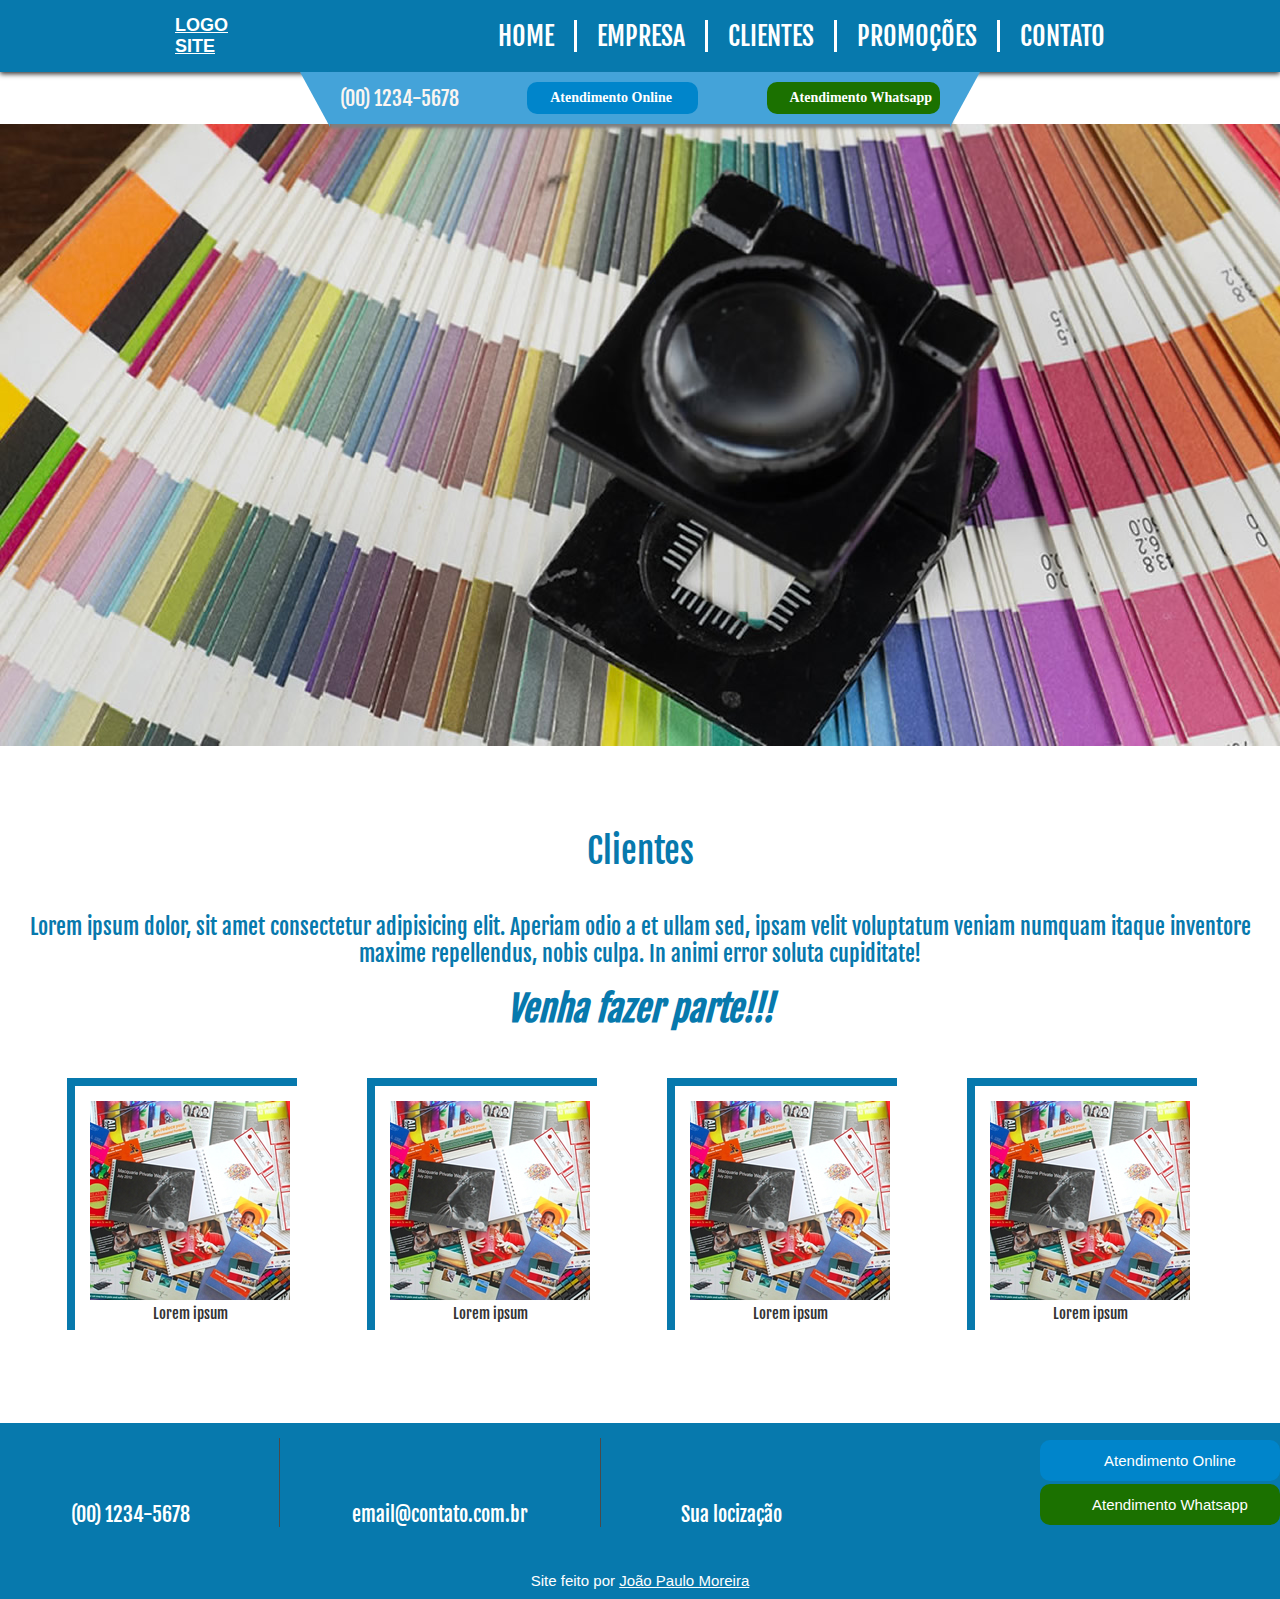
<file: clientes.html>
<!DOCTYPE html>
<html xmlns="http://www.w3.org/1999/xhtml">

<head>
    <meta http-equiv="Content-Type" content="text/html; charset=utf-8" />
    <title>index</title>
    <link href='favicon.png' rel='shortcut icon' type='image/x-icon' />
    <meta name="viewport" content="width=device-width, initial-scale=1.0" />
    <link rel="stylesheet" type="text/css" href="style.css" />
    <link href="https://fonts.googleapis.com/css?family=Fjalla+One" rel="stylesheet">
</head>

<body>

    <div class="topo-total">

        <div class="topo">

            <div class="logo"><a href="" title="">LOGO <br> SITE</a></div>
            <!-- Logo -->

            <div class="menu-total">

                <div class="menu-resp"></div>
                <!-- Menu Resp -->

                <div class="menu">

                    <ul>
                        <li><a href="index.html" title="" data-text="HOME">HOME</a></li>
                        <li><a href="empresa.html" title="" data-text="EMPRESA">EMPRESA</a></li>
                        <li><a href="clientes.html" title="" data-text="CLIENTES">CLIENTES</a></li>
                        <li><a href="promocoes.html" title="" data-text="PROMOÇÕES">PROMOÇÕES</a></li>
                        <li><a href="contato.html" title="" data-text="CONTATO">CONTATO</a></li>
                    </ul>

                </div>
                <!-- Menu -->

            </div>
            <!-- menu Total -->

        </div>
        <!-- Topo -->

    </div>
    
    <!-- Topo Total -->
<div class="linha-contato">
    <div class="linha">
        <a href=""><div class="item telefone"> (00) 1234-5678</div></a>
        <a href=""><div class="item chat">Atendimento Online</div></a>
        <a href=""><div class="item whats">Atendimento Whatsapp</div></a>
    </div>
</div>

<div id="wowslider-container1">
	<div class="ws_images">
		<ul>
			<li><img src="images/1.jpg" alt="1" title="1" id="wows1_0" /></li>
		</ul>
	</div>
	<div class="ws_shadow"></div>
</div>

<!--cabecalho-->


<div class="clientes-total">
    
    <div class="titulo-page">
        <h1>Clientes</h1>
        
        <h2>Lorem ipsum dolor, sit amet consectetur adipisicing elit. Aperiam odio a et ullam sed, ipsam velit voluptatum veniam numquam itaque inventore maxime repellendus, nobis culpa. In animi error soluta cupiditate!</h2>
        
        <h2>Venha fazer parte!!!</h2>
    </div>
    
    <div class="clientes-conteudo">
        
        <div class="clientes">
            
            <div class="item-cliente">
                <img src="images/box-01.jpg" alt="" title="">
                <p>Lorem ipsum</p>
            </div>
            
            <div class="item-cliente">
                <img src="images/box-01.jpg" alt="" title="">
                <p>Lorem ipsum</p>
            </div>
            
            <div class="item-cliente">
                <img src="images/box-01.jpg" alt="" title="">
                <p>Lorem ipsum</p>
            </div>
            
            <div class="item-cliente">
                <img src="images/box-01.jpg" alt="" title="">
                <p>Lorem ipsum</p>
            </div>
            
        </div>
        
    </div>    
    
</div>


<!--rodape-->
<div class="rodape-total">

    <div class="rodape">

        <div class="conteudo-rodape">

            <div class="texto-rodape">
                <i class="fas fa-phone-volume"></i><br>
                <span>(00) 1234-5678</span>
            </div>
            <!-- Texto Rodape -->
            <div class="texto-rodape">
                <i class="far fa-envelope"></i><br>
                <span>email@contato.com.br</span>
            </div>
            <!-- Texto Rodape -->
            <div class="texto-rodape endereco">
               <i class="fas fa-map-marker-alt"></i><br>
                <p>Sua locização </p>
            </div>
            <!-- Texto Rodape -->
            <div class="texto-rodape contatos">
    <a href=""><div class="item chat">Atendimento Online</div></a>
    <a href=""><div class="item whats">Atendimento Whatsapp</div></a>
            </div>
            <!-- Texto Rodape -->


           

        </div>
        <!-- conteudo rodape -->


    </div>
    <!-- Rodape -->
    <div class="rodape-fim">
        <p>Site feito por <a href="#">João Paulo Moreira</a></p>
    </div>
    <div class="faixa-rodape" style="display: none;">
    </div>
</div>
<!-- Rodape Total -->
</body>

</html>
</file>
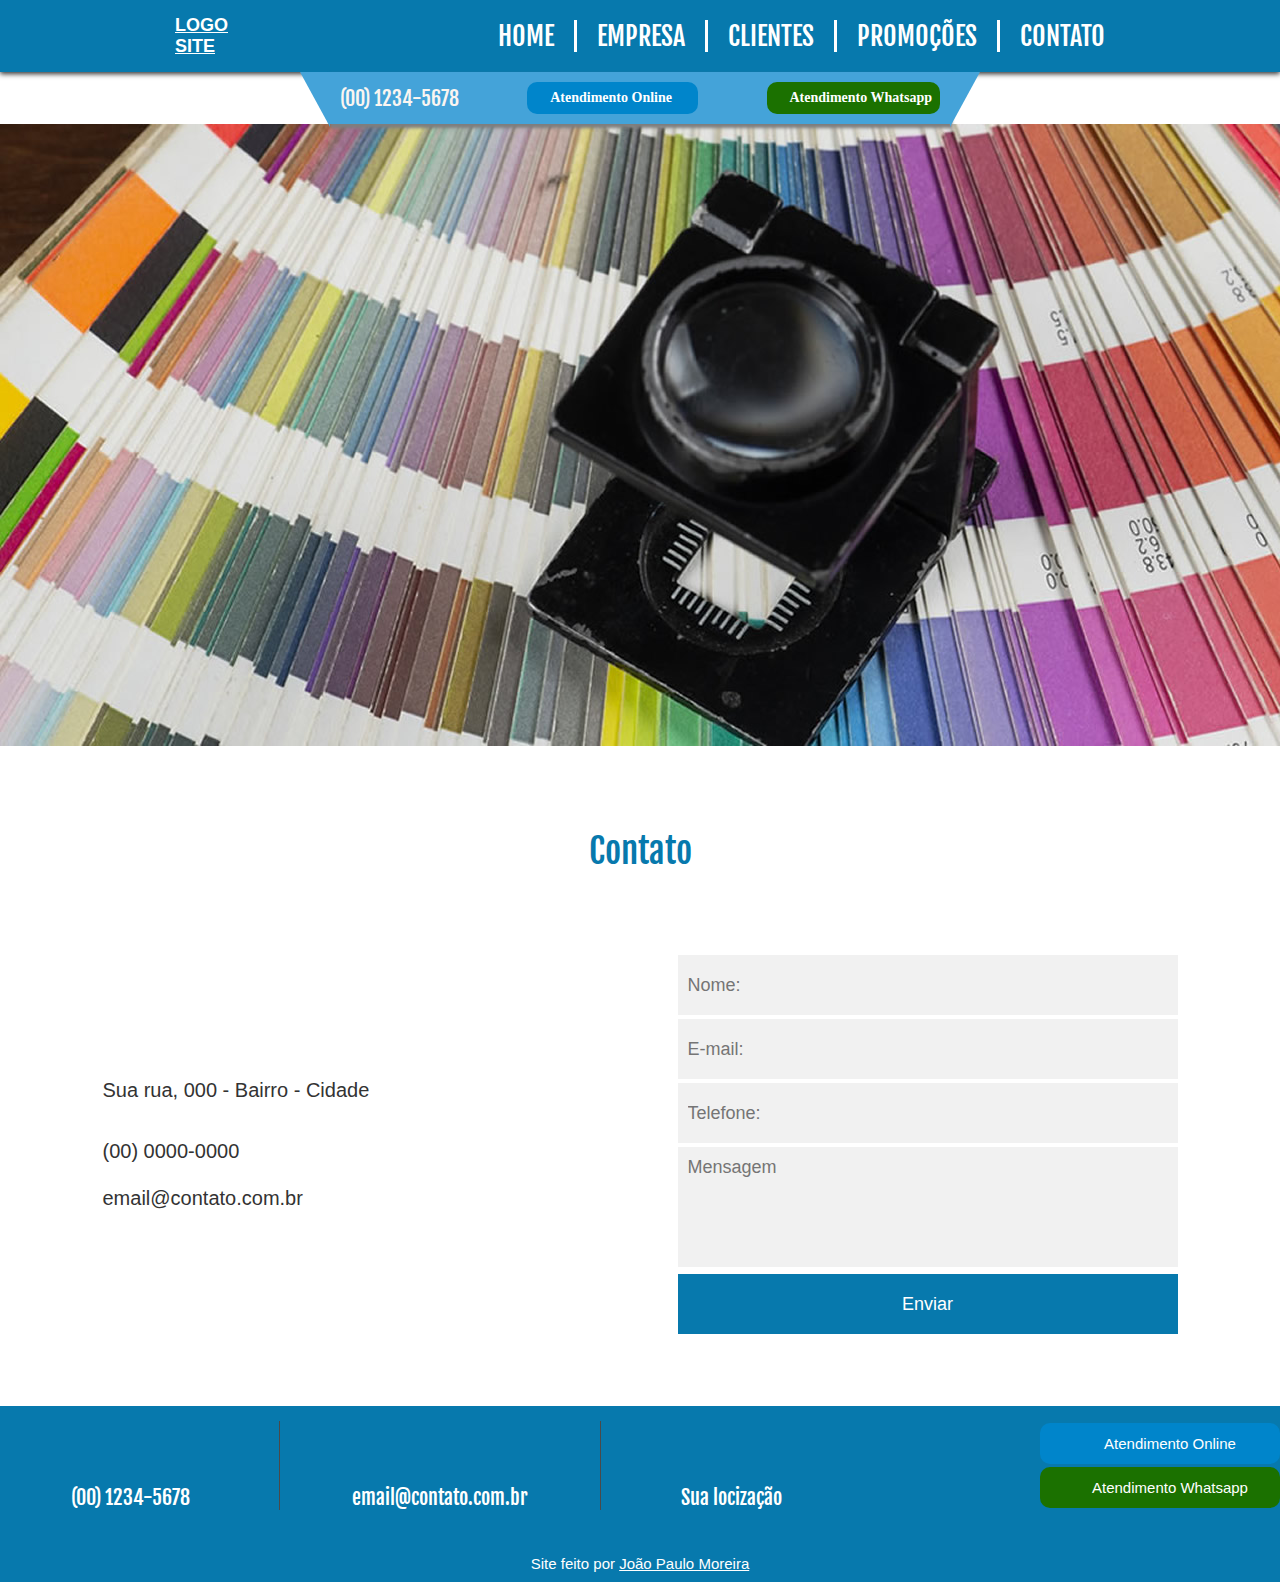
<file: contato.html>
<!DOCTYPE html>
<html xmlns="http://www.w3.org/1999/xhtml">

<head>
    <meta http-equiv="Content-Type" content="text/html; charset=utf-8" />
    <title>index</title>
    <link href='favicon.png' rel='shortcut icon' type='image/x-icon' />
    <meta name="viewport" content="width=device-width, initial-scale=1.0" />
    <link rel="stylesheet" type="text/css" href="style.css" />
    <link href="https://fonts.googleapis.com/css?family=Fjalla+One" rel="stylesheet">
</head>

<body>

    <div class="topo-total">

        <div class="topo">

            <div class="logo"><a href="" title="">LOGO <br> SITE</a></div>
            <!-- Logo -->

            <div class="menu-total">

                <div class="menu-resp"></div>
                <!-- Menu Resp -->

                <div class="menu">

                    <ul>
                        <li><a href="index.html" title="" data-text="HOME">HOME</a></li>
                        <li><a href="empresa.html" title="" data-text="EMPRESA">EMPRESA</a></li>
                        <li><a href="clientes.html" title="" data-text="CLIENTES">CLIENTES</a></li>
                        <li><a href="promocoes.html" title="" data-text="PROMOÇÕES">PROMOÇÕES</a></li>
                        <li><a href="contato.html" title="" data-text="CONTATO">CONTATO</a></li>
                    </ul>

                </div>
                <!-- Menu -->

            </div>
            <!-- menu Total -->

        </div>
        <!-- Topo -->

    </div>
    
    <!-- Topo Total -->
<div class="linha-contato">
    <div class="linha">
        <a href=""><div class="item telefone"> (00) 1234-5678</div></a>
        <a href=""><div class="item chat">Atendimento Online</div></a>
        <a href=""><div class="item whats">Atendimento Whatsapp</div></a>
    </div>
</div>

<div id="wowslider-container1">
	<div class="ws_images">
		<ul>
			<li><img src="images/1.jpg" alt="1" title="1" id="wows1_0" /></li>
		</ul>
	</div>
	<div class="ws_shadow"></div>
</div>

<!--cabecalho-->

<div class="titulo-page">
    <h1>Contato</h1>
</div>

<div class="contato-total">
   
    <div class="infos-contato">
        <div class="item-contato">
            Sua rua, 000 - Bairro - Cidade
        </div>
        <div class="item-contato">
            <i class="fas fa-phone"></i> (00) 0000-0000
        </div>
        <div class="item-contato">
            email@contato.com.br
        </div>
    </div>
    
    <div class="form-contato">
        <form action="pw-form.php" method="post">
            <input type="text" placeholder="Nome: " name="">
            <input type="text" placeholder="E-mail: " name="">
            <input type="text" placeholder="Telefone: " name="">
            <textarea name="" id="" placeholder="Mensagem"></textarea>
            <input type="submit" class="" value="Enviar">
        </form>
    </div>
    
</div>

<!--rodape-->

    <div class="rodape-total">

        <div class="rodape">

            <div class="conteudo-rodape">

                <div class="texto-rodape">
                    <i class="fas fa-phone-volume"></i><br>
                    <span>(00) 1234-5678</span>
                </div>
                <!-- Texto Rodape -->
                <div class="texto-rodape">
                    <i class="far fa-envelope"></i><br>
                    <span>email@contato.com.br</span>
                </div>
                <!-- Texto Rodape -->
                <div class="texto-rodape endereco">
                   <i class="fas fa-map-marker-alt"></i><br>
                    <p>Sua locização </p>
                </div>
                <!-- Texto Rodape -->
                <div class="texto-rodape contatos">
        <a href=""><div class="item chat">Atendimento Online</div></a>
        <a href=""><div class="item whats">Atendimento Whatsapp</div></a>
                </div>
                <!-- Texto Rodape -->


               

            </div>
            <!-- conteudo rodape -->


        </div>
        <!-- Rodape -->
        <div class="rodape-fim">
            <p>Site feito por <a href="#">João Paulo Moreira</a></p>
        </div>
        <div class="faixa-rodape" style="display: none;">
        </div>
    </div>
    <!-- Rodape Total -->
</body>

</html>
</file>
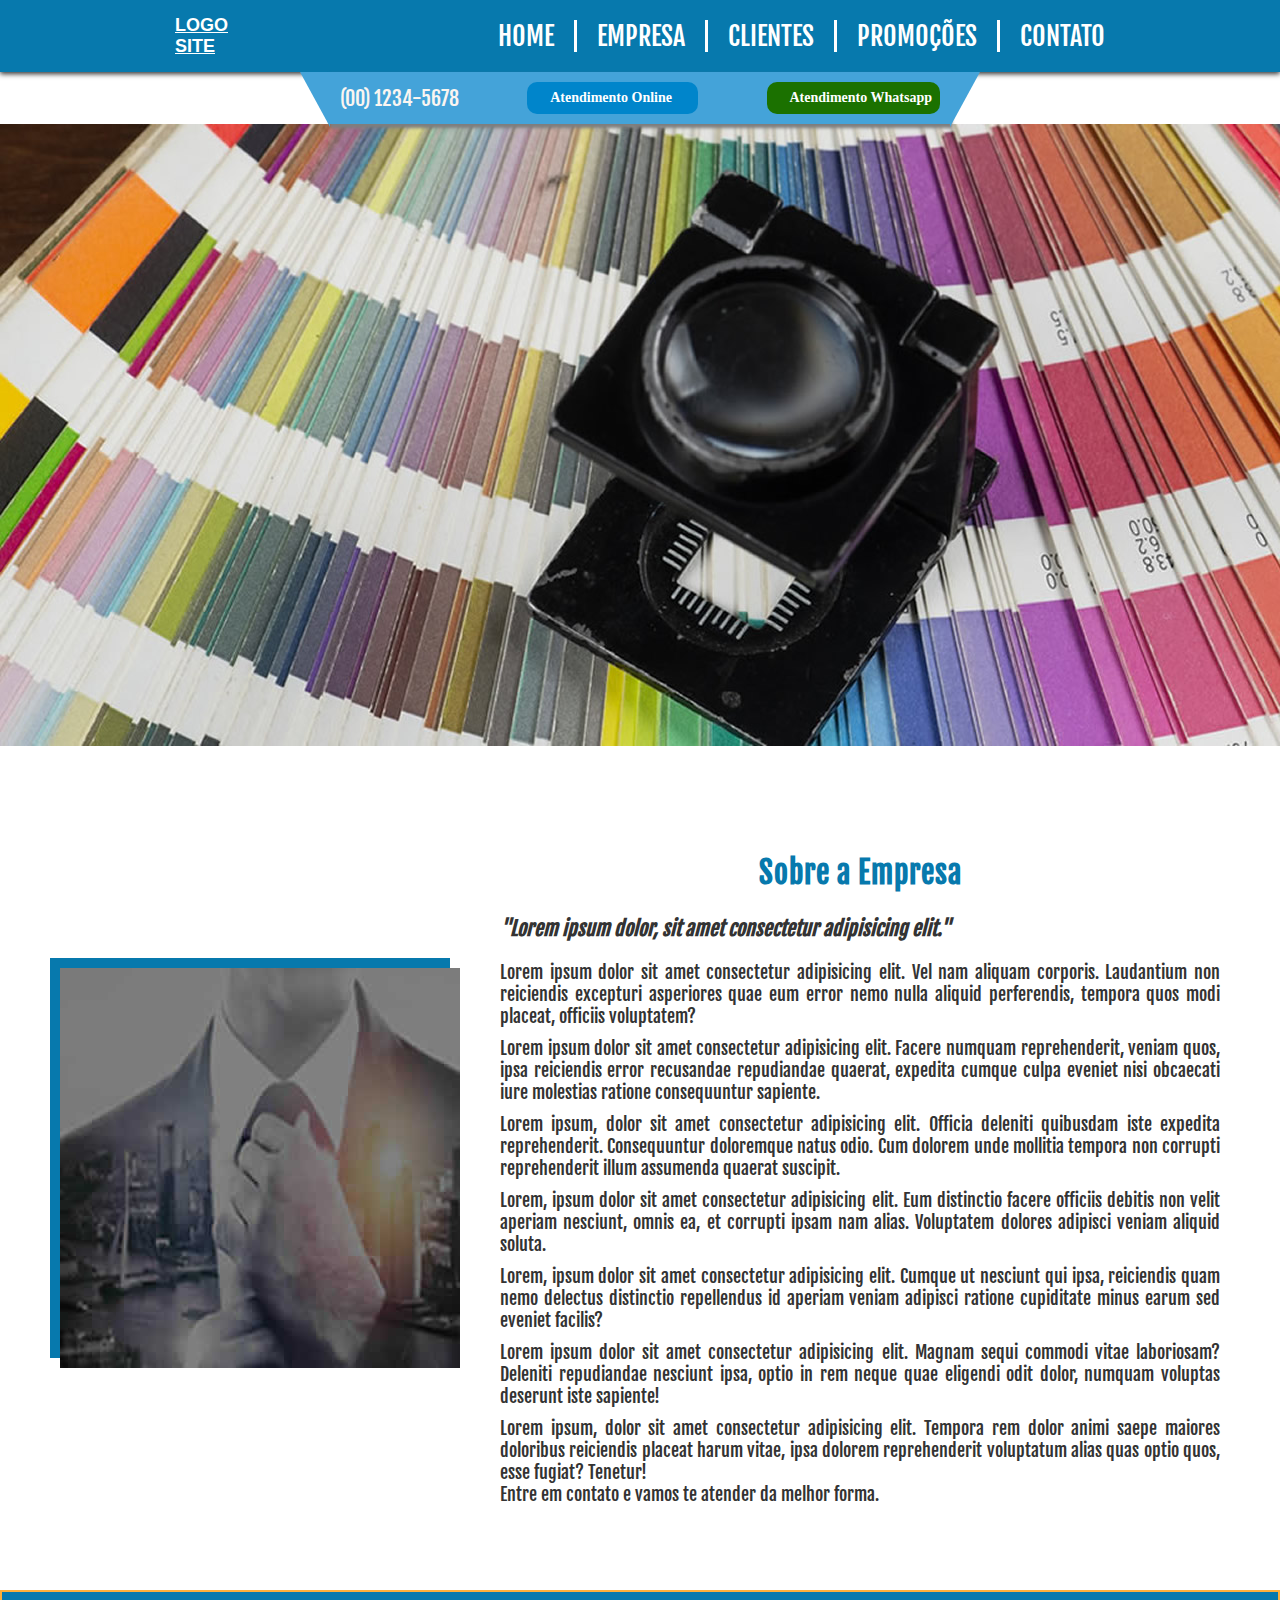
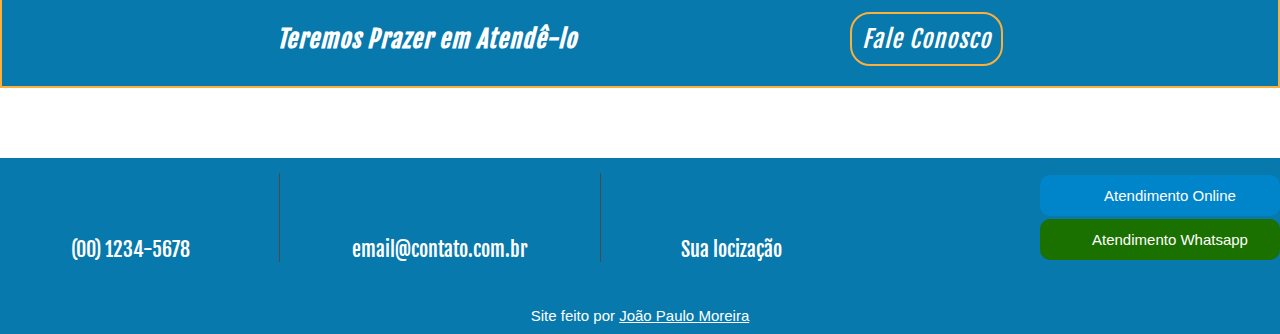
<file: empresa.html>
<!DOCTYPE html>
<html xmlns="http://www.w3.org/1999/xhtml">

<head>
    <meta http-equiv="Content-Type" content="text/html; charset=utf-8" />
    <title>index</title>
    <link href='favicon.png' rel='shortcut icon' type='image/x-icon' />
    <meta name="viewport" content="width=device-width, initial-scale=1.0" />
    <link rel="stylesheet" type="text/css" href="style.css" />
    <link href="https://fonts.googleapis.com/css?family=Fjalla+One" rel="stylesheet">
</head>

<body>

    <div class="topo-total">

        <div class="topo">

            <div class="logo"><a href="" title="">LOGO <br> SITE</a></div>
            <!-- Logo -->

            <div class="menu-total">

                <div class="menu-resp"></div>
                <!-- Menu Resp -->

                <div class="menu">

                    <ul>
                        <li><a href="index.html" title="" data-text="HOME">HOME</a></li>
                        <li><a href="empresa.html" title="" data-text="EMPRESA">EMPRESA</a></li>
                        <li><a href="clientes.html" title="" data-text="CLIENTES">CLIENTES</a></li>
                        <li><a href="promocoes.html" title="" data-text="PROMOÇÕES">PROMOÇÕES</a></li>
                        <li><a href="contato.html" title="" data-text="CONTATO">CONTATO</a></li>
                    </ul>

                </div>
                <!-- Menu -->

            </div>
            <!-- menu Total -->

        </div>
        <!-- Topo -->

    </div>
    
    <!-- Topo Total -->
<div class="linha-contato">
    <div class="linha">
        <a href=""><div class="item telefone"> (00) 1234-5678</div></a>
        <a href=""><div class="item chat">Atendimento Online</div></a>
        <a href=""><div class="item whats">Atendimento Whatsapp</div></a>
    </div>
</div>

<div id="wowslider-container1">
	<div class="ws_images">
		<ul>
			<li><img src="images/1.jpg" alt="1" title="1" id="wows1_0" /></li>
		</ul>
	</div>
	<div class="ws_shadow"></div>
</div>

<!--cabecalho-->


<div class="empresa-total">

    <div class="empresa-conteudo">

        <div class="img-empresa">
            <img src="images/empresa.jpg" alt="" title="">
        </div>

        <div class="txt-empresa">
            <h1>Sobre a Empresa</h1>
            <h2>"Lorem ipsum dolor, sit amet consectetur adipisicing elit."</h2>
            
            <p>Lorem ipsum dolor sit amet consectetur adipisicing elit. Vel nam aliquam corporis. Laudantium non reiciendis excepturi asperiores quae eum error nemo nulla aliquid perferendis, tempora quos modi placeat, officiis voluptatem?</p>
            
            <p>Lorem ipsum dolor sit amet consectetur adipisicing elit. Facere numquam reprehenderit, veniam quos, ipsa reiciendis error recusandae repudiandae quaerat, expedita cumque culpa eveniet nisi obcaecati iure molestias ratione consequuntur sapiente.</p>
            
            <p>Lorem ipsum, dolor sit amet consectetur adipisicing elit. Officia deleniti quibusdam iste expedita reprehenderit. Consequuntur doloremque natus odio. Cum dolorem unde mollitia tempora non corrupti reprehenderit illum assumenda quaerat suscipit.</p>
            
            <p>Lorem, ipsum dolor sit amet consectetur adipisicing elit. Eum distinctio facere officiis debitis non velit aperiam nesciunt, omnis ea, et corrupti ipsam nam alias. Voluptatem dolores adipisci veniam aliquid soluta.</p>
            
            <p>Lorem, ipsum dolor sit amet consectetur adipisicing elit. Cumque ut nesciunt qui ipsa, reiciendis quam nemo delectus distinctio repellendus id aperiam veniam adipisci ratione cupiditate minus earum sed eveniet facilis?</p>
            
            <p>Lorem ipsum dolor sit amet consectetur adipisicing elit. Magnam sequi commodi vitae laboriosam? Deleniti repudiandae nesciunt ipsa, optio in rem neque quae eligendi odit dolor, numquam voluptas deserunt iste sapiente!</p>
            
            <p>Lorem ipsum, dolor sit amet consectetur adipisicing elit. Tempora rem dolor animi saepe maiores doloribus reiciendis placeat harum vitae, ipsa dolorem reprehenderit voluptatum alias quas optio quos, esse fugiat? Tenetur! <br>
            Entre em contato e vamos te atender da melhor forma.</p>
            
        </div>

    </div>
    
    <div class="faixa-contato-total">
        <div class="conteudo-faixa">
            <h2>Teremos Prazer em Atendê-lo</h2>
            
            <a href="contato.html">Fale Conosco</a>
        </div>
    </div>

</div>


<!--rodape-->
    <div class="rodape-total">

        <div class="rodape">

            <div class="conteudo-rodape">

                <div class="texto-rodape">
                    <i class="fas fa-phone-volume"></i><br>
                    <span>(00) 1234-5678</span>
                </div>
                <!-- Texto Rodape -->
                <div class="texto-rodape">
                    <i class="far fa-envelope"></i><br>
                    <span>email@contato.com.br</span>
                </div>
                <!-- Texto Rodape -->
                <div class="texto-rodape endereco">
                   <i class="fas fa-map-marker-alt"></i><br>
                    <p>Sua locização </p>
                </div>
                <!-- Texto Rodape -->
                <div class="texto-rodape contatos">
        <a href=""><div class="item chat">Atendimento Online</div></a>
        <a href=""><div class="item whats">Atendimento Whatsapp</div></a>
                </div>
                <!-- Texto Rodape -->


               

            </div>
            <!-- conteudo rodape -->


        </div>
        <!-- Rodape -->
        <div class="rodape-fim">
            <p>Site feito por <a href="#">João Paulo Moreira</a></p>
        </div>
        <div class="faixa-rodape" style="display: none;">
        </div>
    </div>
    <!-- Rodape Total -->
</body>

</html>
</file>
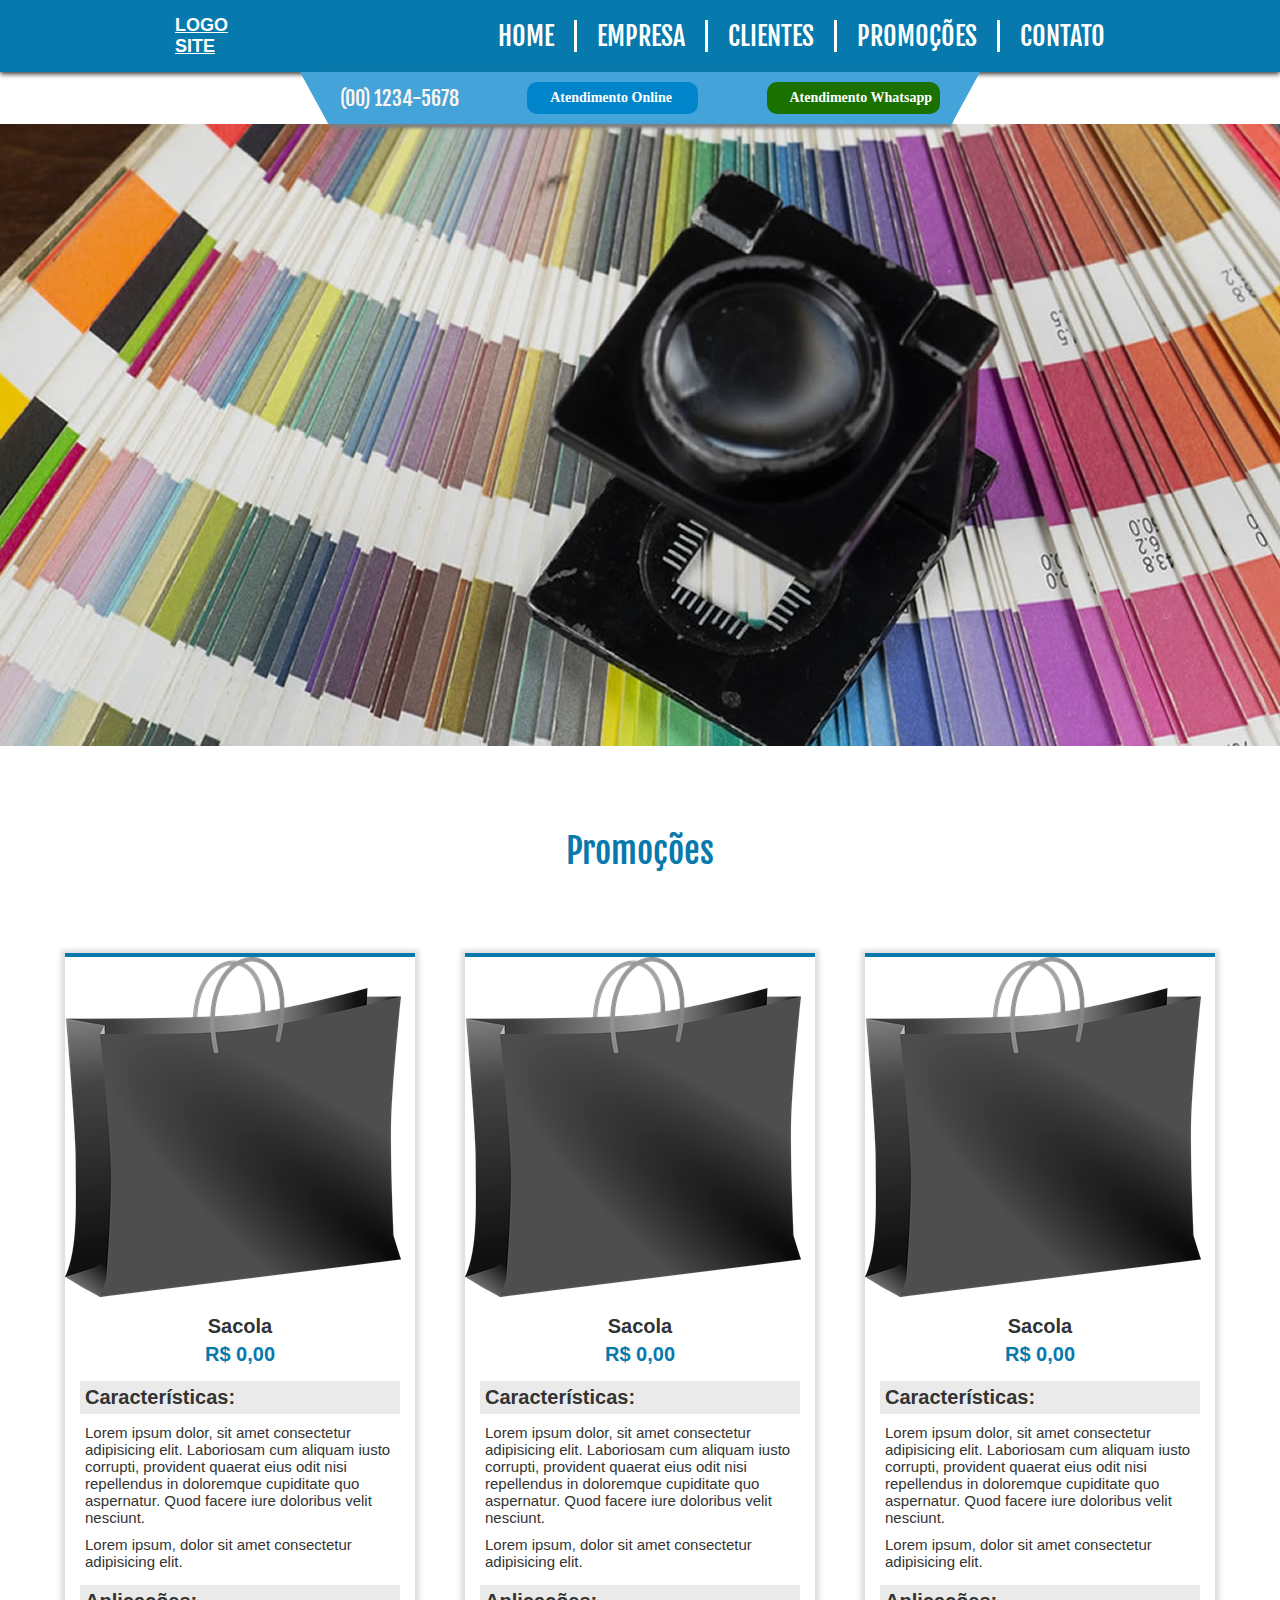
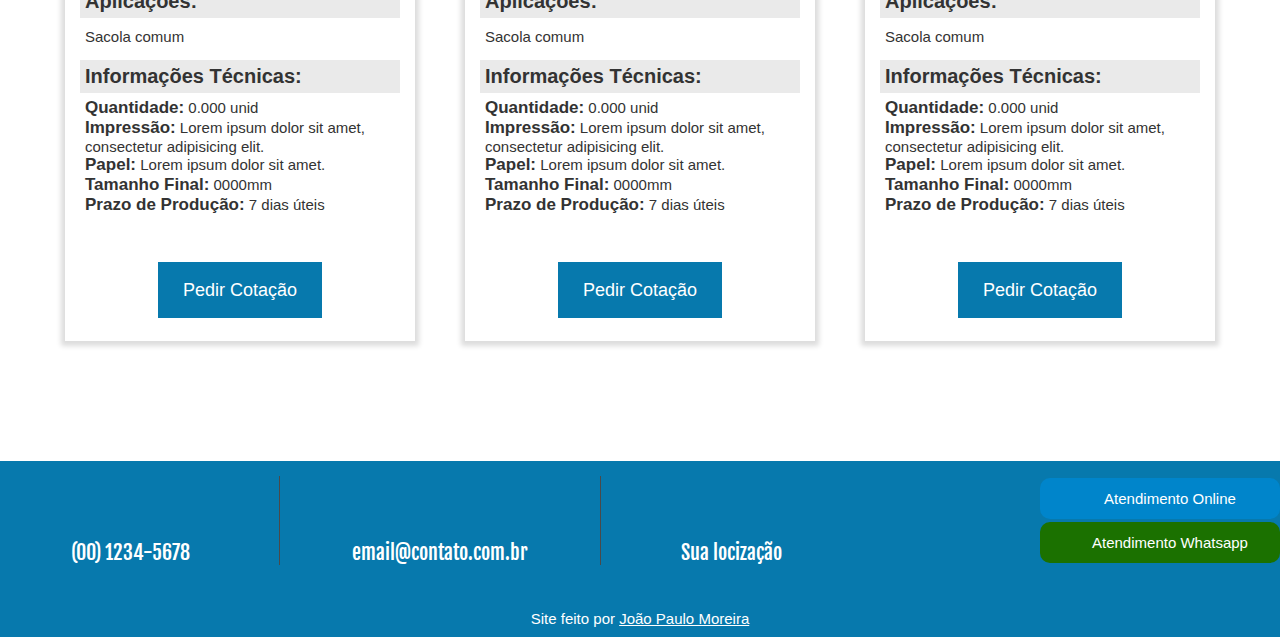
<file: promocoes.html>
<!DOCTYPE html>
<html xmlns="http://www.w3.org/1999/xhtml">

<head>
    <meta http-equiv="Content-Type" content="text/html; charset=utf-8" />
    <title>index</title>
    <link href='favicon.png' rel='shortcut icon' type='image/x-icon' />
    <meta name="viewport" content="width=device-width, initial-scale=1.0" />
    <link rel="stylesheet" type="text/css" href="style.css" />
    <link href="https://fonts.googleapis.com/css?family=Fjalla+One" rel="stylesheet">
</head>

<body>

    <div class="topo-total">

        <div class="topo">

            <div class="logo"><a href="" title="">LOGO <br> SITE</a></div>
            <!-- Logo -->

            <div class="menu-total">

                <div class="menu-resp"></div>
                <!-- Menu Resp -->

                <div class="menu">

                    <ul>
                        <li><a href="index.html" title="" data-text="HOME">HOME</a></li>
                        <li><a href="empresa.html" title="" data-text="EMPRESA">EMPRESA</a></li>
                        <li><a href="clientes.html" title="" data-text="CLIENTES">CLIENTES</a></li>
                        <li><a href="promocoes.html" title="" data-text="PROMOÇÕES">PROMOÇÕES</a></li>
                        <li><a href="contato.html" title="" data-text="CONTATO">CONTATO</a></li>
                    </ul>

                </div>
                <!-- Menu -->

            </div>
            <!-- menu Total -->

        </div>
        <!-- Topo -->

    </div>
    
    <!-- Topo Total -->
<div class="linha-contato">
    <div class="linha">
        <a href=""><div class="item telefone"> (00) 1234-5678</div></a>
        <a href=""><div class="item chat">Atendimento Online</div></a>
        <a href=""><div class="item whats">Atendimento Whatsapp</div></a>
    </div>
</div>

<div id="wowslider-container1">
	<div class="ws_images">
		<ul>
			<li><img src="images/1.jpg" alt="1" title="1" id="wows1_0" /></li>
		</ul>
	</div>
	<div class="ws_shadow"></div>
</div>

<!--cabecalho-->


<div class="titulo-page">
    <h1>Promoções</h1>
</div>

<div class="promo-total">

    <div class="promos">
       
        <div class="item-promo">
            <div class="gallery1">
                    <img src="images/promocoes/sacola.png" alt="" title="">
            </div>
            
            <div class="txt-promo">
                <h2>Sacola</h2>
                <h3>R$ 0,00</h3>

                <h2 class="prod-desc">Características:</h2>
                <p>Lorem ipsum dolor, sit amet consectetur adipisicing elit. Laboriosam cum aliquam iusto corrupti, provident quaerat eius odit nisi repellendus in doloremque cupiditate quo aspernatur. Quod facere iure doloribus velit nesciunt.</p>
                <p>Lorem ipsum, dolor sit amet consectetur adipisicing elit.</p>

                <h2 class="prod-desc">Aplicações:</h2>
                <p>Sacola comum</p>

                <h2 class="prod-desc">Informações Técnicas:</h2>
                <ul>
                    <li><strong>Quantidade:</strong> 0.000 unid</li>
                    <li><strong>Impressão:</strong> Lorem ipsum dolor sit amet, consectetur adipisicing elit.</li>
                    <li><strong>Papel:</strong> Lorem ipsum dolor sit amet.</li>
                    <li><strong>Tamanho Final:</strong> 0000mm</li>
                    <li><strong>Prazo de Produção:</strong> 7 dias úteis</li>
                </ul>
            </div>
            <div class="btn-cotacao">
                <a href="contato.html">Pedir Cotação</a>
            </div>
        </div>
       
        <div class="item-promo">
            <div class="gallery2">
                    <img src="images/promocoes/sacola.png" alt="" title="">
            </div>
            
            <div class="txt-promo">
                <h2>Sacola</h2>
                <h3>R$ 0,00</h3>

                <h2 class="prod-desc">Características:</h2>
                <p>Lorem ipsum dolor, sit amet consectetur adipisicing elit. Laboriosam cum aliquam iusto corrupti, provident quaerat eius odit nisi repellendus in doloremque cupiditate quo aspernatur. Quod facere iure doloribus velit nesciunt.</p>
                <p>Lorem ipsum, dolor sit amet consectetur adipisicing elit.</p>

                <h2 class="prod-desc">Aplicações:</h2>
                <p>Sacola comum</p>

                <h2 class="prod-desc">Informações Técnicas:</h2>
                <ul>
                    <li><strong>Quantidade:</strong> 0.000 unid</li>
                    <li><strong>Impressão:</strong> Lorem ipsum dolor sit amet, consectetur adipisicing elit.</li>
                    <li><strong>Papel:</strong> Lorem ipsum dolor sit amet.</li>
                    <li><strong>Tamanho Final:</strong> 0000mm</li>
                    <li><strong>Prazo de Produção:</strong> 7 dias úteis</li>
                </ul>
            </div>
            <div class="btn-cotacao">
                <a href="contato.html">Pedir Cotação</a>
            </div>
        </div>
       
        <div class="item-promo">
            <div class="gallery3">
                    <img src="images/promocoes/sacola.png" alt="" title="">
            </div>
            
            <div class="txt-promo">
                <h2>Sacola</h2>
                <h3>R$ 0,00</h3>

                <h2 class="prod-desc">Características:</h2>
                <p>Lorem ipsum dolor, sit amet consectetur adipisicing elit. Laboriosam cum aliquam iusto corrupti, provident quaerat eius odit nisi repellendus in doloremque cupiditate quo aspernatur. Quod facere iure doloribus velit nesciunt.</p>
                <p>Lorem ipsum, dolor sit amet consectetur adipisicing elit.</p>

                <h2 class="prod-desc">Aplicações:</h2>
                <p>Sacola comum</p>

                <h2 class="prod-desc">Informações Técnicas:</h2>
                <ul>
                    <li><strong>Quantidade:</strong> 0.000 unid</li>
                    <li><strong>Impressão:</strong> Lorem ipsum dolor sit amet, consectetur adipisicing elit.</li>
                    <li><strong>Papel:</strong> Lorem ipsum dolor sit amet.</li>
                    <li><strong>Tamanho Final:</strong> 0000mm</li>
                    <li><strong>Prazo de Produção:</strong> 7 dias úteis</li>
                </ul>
            </div>
            <div class="btn-cotacao">
                <a href="contato.html">Pedir Cotação</a>
            </div>
        </div>
        
    </div>

</div>


<!--rodape-->

    <div class="rodape-total">

        <div class="rodape">

            <div class="conteudo-rodape">

                <div class="texto-rodape">
                    <i class="fas fa-phone-volume"></i><br>
                    <span>(00) 1234-5678</span>
                </div>
                <!-- Texto Rodape -->
                <div class="texto-rodape">
                    <i class="far fa-envelope"></i><br>
                    <span>email@contato.com.br</span>
                </div>
                <!-- Texto Rodape -->
                <div class="texto-rodape endereco">
                   <i class="fas fa-map-marker-alt"></i><br>
                    <p>Sua locização </p>
                </div>
                <!-- Texto Rodape -->
                <div class="texto-rodape contatos">
        <a href=""><div class="item chat">Atendimento Online</div></a>
        <a href=""><div class="item whats">Atendimento Whatsapp</div></a>
                </div>
                <!-- Texto Rodape -->


               

            </div>
            <!-- conteudo rodape -->


        </div>
        <!-- Rodape -->
        <div class="rodape-fim">
            <p>Site feito por <a href="#">João Paulo Moreira</a></p>
        </div>
        <div class="faixa-rodape" style="display: none;">
        </div>
    </div>
    <!-- Rodape Total -->
</body>

</html>
</file>
<file: style.css>
div:hover > .btn { display: block; opacity: 1; transform: rotate(360); transition: all 1s; } .btn { text-align: center; margin: 0 auto; width: 100%; height: 40px; padding: 5px 0px; bottom: 0px; z-index: 999; cursor: pointer; opacity: 0.6; transition: all 1s; } .btn.absolute { position: absolute; } .btn > div { width: 100px; display: inline-block; } .btn .remove::before {    font-weight: 900; content: "\f05e"; font-family: "Font Awesome 5 Free"; font-size: 40px; color: #000; width: 100%; text-align: center; display: block; } .btn .remove::after { content: ""; font-family: calibri; font-size: 14px; color: #000; width: 100%; text-align: center; display: block; } .btn .add::before { font-weight: 900; content: "\f055"; font-family: "Font Awesome 5 Free"; font-size: 40px; color: #000; width: 100%; text-align: center; display: block; } .btn .add::after { content: "RETORNAR"; font-family: calibri; font-size: 16px; color: #000; width: 100%; text-align: center; display: block; } .btn.white *::before, .btn.white *::after { color: #fff !important; }
* {
    font-size: 12px;
    font-family: Verdana, Arial, Helvetica, sans-serif;
    color: #333;
    margin: 0;
    padding: 0
}

#erro-total {
    width: 700px;
    height: 270px;
    margin: 15px 0
}

#imagem-centralizada {
    width: 100%;
    text-align: center;
    margin: 10px 0
}

#texto-404 {
    width: 100%;
    font-family: Calibri;
    font-size: 22px;
    text-align: center
}

#aguarde {
    width: 100%;
    font-family: Calibri;
    font-size: 19px;
    text-align: center;
    margin: 5px 0
}

.page-404 {
    display: flex;
    flex-direction: column;
    justify-content: center;
    height: 600px
}

body {
    overflow-x: hidden
}

a {
    text-decoration: none
}

.esquerda,
.esquerdo,
.left,
.float-left,
.alignleft {
    float: left;
    display: table;
    margin: 0 10px 10px 0
}

.direita,
.direito,
.right,
.float-right,
.alignright {
    float: right;
    display: table;
    margin: 0 0 10px 10px
}

.meio,
.center,
.aligncenter {
    display: table;
    margin: 20px auto
}

.borda {
    padding: 2px;
    background: #fff;
    box-shadow: 0 0 2px 0 #666
}

.global {
    margin: -50px auto;
}

.conteudo-pages {
    min-height: 500px;
    width: 998px;
    margin: 0 auto
}

.texto-pages {
    font: 15px/25px Calibri;
    color: #000;
    text-align: justify
}

.texto-pages h1 {
    font: 25px Calibri;
    padding-left: 20px;
    margin-bottom: 15px;
    font-weight: 700;
    color: #000
}

.texto-pages h2 {
    font: 20px Calibri;
    padding-left: 10px;
    margin-bottom: 15px;
    font-weight: 700;
    color: #000
}

.contato input {
    width: 100%;
    padding: 10px 30px 10px 20px;
    background: #eee;
    border: #ccc;
    color: #666;
    box-sizing: border-box;
    margin-bottom: 10px;
    outline: none!important;
    font-size: 17px;
    box-shadow: 2px 0 0 0 #333 inset;
    position: relative
}

.contato [required="required"] {
    background: #eee url(template/images/required.png) center right 10px no-repeat;
    background-size: 9px
}

.contato select,
.contato option {
    width: 50%;
    padding: 10px 20px;
    background: #eee;
    border: #ccc;
    color: #666;
    box-sizing: border-box;
    margin-bottom: 10px;
    outline: none!important;
    font-size: 17px;
    box-shadow: 2px 0 0 0 #333 inset
}

.contato textarea {
    width: 100%;
    padding: 10px 30px 10px 20px;
    background: #eee;
    border: #ccc;
    color: #666;
    box-sizing: border-box;
    margin-bottom: 10px;
    outline: none!important;
    resize: none;
    height: 200px;
    font-size: 17px;
    box-shadow: 2px 0 0 0 #333 inset;
    position: relative
}

.contato .submit {
    cursor: pointer;
    background: #333;
    color: #fff
}

.contato .required {
    color: #d90000;
    font: 17px calibri;
    font-weight: lighter;
    margin-bottom: 10px
}

.contato .required img {
    height: 9px
}

.topo-total {
    background: #0779ad;
    box-shadow: 0 2px 5px 0;
    position: relative;
    z-index: 999;
}

.topo {
    width: 1200px;
    margin: 0 auto;
    display: flex;
    justify-content: space-around;
    align-items: center;
}

.logo a {
    font-size: 18px;
    color: white;
    font-weight: 700;
    text-decoration: revert;
}

.logo {
    margin: 10px 0;
    padding: 0 20px
}

.menu ul {
    display: flex;
    justify-content: space-around;
    flex-wrap: wrap
}

.menu li {
    list-style-type: none;
    margin: 20px 0
}

.menu li a {
    color: #fff;
    font: 26px 'Fjalla One', sans-serif;
    padding: 0 20px;
    margin: 10px 0;
    border-right: 3px solid #fff;
    transition: .5s;
    position: relative;
}

.menu li a:after {
    content: attr(data-text);
    position: absolute;
    width: 100%;
    height: 100%;
    top: 0;
    left: 20px;
    opacity: 0;
    transform: translate(0px, 60%);
    transition: all .3s
}

.menu li:last-child a {
    border: none
}

.menu li a:hover {
    color: transparent
}

.menu li a:hover:after {
    color: #000;
    transform: translate(0px);
    opacity: 1
}

.rodape-total {
    background: #0779ad;
    margin-top: 70px;
}

.rodape {
    width: 1200px;
    margin: 0 auto;
    display: flex;
    flex-direction: column
}

.conteudo-rodape {
    display: flex;
    justify-content: space-between;
    padding: 15px 0px;
}

.texto-rodape {
    font: 20px 'Fjalla One', sans-serif;
    color: #fff;
    margin: 0px 0;
    text-align: center;
    width: 320px;
    margin-bottom: 20px;
}

.texto-rodape span {
    font: 20px 'Fjalla One', sans-serif;
    color: #ffffff;
}
.texto-rodape i {
    font-size: 55px;
    color: #fcaf3c;
    padding: 20px;
}
.texto-rodape.endereco {
    border-right: 0px;
}

.texto-rodape.contatos {
    border-right: 0px;
    display: flex;
    flex-wrap: wrap;
    align-items: center;
    width: 200px;
}
.texto-rodape.contatos .item i {
    font-size: 30px;
    width: 40px;
    height: 40px;
}
.texto-rodape.endereco p {
    font: 20px 'Fjalla One', sans-serif;
    color: #fff;
    text-align: left;
    margin: 0px 20px;
}
.texto-rodape:first-child {
    width: 180px;
}

.texto-rodape:nth-child(2) {
    border-right: 1px solid #4a4a4a;
    border-left: 1px solid #4a4a4a;
}
.social-rodape {
    display: flex;
    justify-content: space-around
}

.social-rodape a {
    margin: 10px
}

.social-rodape i {
    font-size: 20px;
    color: #fff;
    background: #525152;
    width: 50px;
    height: 50px;
    display: flex;
    justify-content: center;
    align-items: center;
    border-radius: 50%;
    z-index: 999;
    position: relative;
    transition: .4s
}

.social-rodape i:hover {
    background: none
}

.social-rodape i:after {
    content: '';
    width: 0;
    height: 0;
    background: #fcaf3c;
    position: absolute;
    border-radius: 50%;
    z-index: -1;
    transition: .5s;
}

.social-rodape i:hover:after {
    width: 100%;
    height: 100%
}

.rodape-fim p {
    text-align: center;
    font-size: 15px;
    color: white;
}

.rodape-fim a {
    text-align: center;
    font-size: 15px;
    color: white;
    text-decoration: underline;
}

.rodape-fim a:hover {
    color: grey;
}  

.box-05{
    width: 800px;
    margin: auto;
    padding: 50px 0;
}
.box-05 .titulo{
    font: 35px 'Fjalla One', sans-serif;
    padding-bottom: 25px;
    text-align: center;
}

.box-05 form {
	display: flex;
	flex-wrap: wrap;
	justify-content: space-around;
}

.box-05 input{
    width: 100%;
    padding: 20px;
    margin: 10px 0;
    box-sizing: border-box;
    font: 18px "Calibri";
    border: 1px solid #ddd;
    border-radius: 4px;
    outline: none;
}
.box-05 textarea{
    resize: none;
    height: 100px;
    width: 100%;
    padding: 20px;
    margin: 10px 0;
    box-sizing: border-box;
    font: 18px "Calibri";
    border: 1px solid #ddd;
    border-radius: 4px;
    outline: none;
}
.box-05 input.submit{
    width: 300px;
    background: #0779ad;
    border: 1px solid #fff;
    color: #fff;
    transition: all .5s;
    cursor:  pointer;
    text-transform: uppercase;
}
.box-05 input.submit:hover{
    background: #2a2a2a;
    color: #ffffff;
}

/* Index */

.swiper-slide {min-height: 600px;background: white;} .swiper-slide img { display: flex; } .box-01-total {position: relative;display: flex;justify-content: center;padding-bottom: 10px;} .box-01 { width: 1200px; margin: 0 auto; display: flex; justify-content: space-around; position: absolute; bottom: -100px; z-index: 999; } .box-01 .box {width: 32%;background: #454545;text-align: center;box-shadow: 6px 6px 0px 0px rgba(37, 37, 37, 0.6);transition: .5s;position: relative;display: flex;} .box-01 .box:after { content: ''; height: 0%; width: 100%; position: absolute; top: 0; left: 0; transition: .5s; background: rgba(0, 0, 0, 0.5); } .box-01 .box:hover:after { height: 100%; background: rgba(0, 0, 0, 0.5); } .box-01 .box .img {background: #fcaf3c;width: 190px;height: 190px;margin: 30px auto;margin-top: -50px;border-radius: 50%;display: flex;justify-content: center;align-items: center;position: relative;z-index: 999;border: 1px solid #fff;box-shadow: 0px 0px 0px 15px #fcaf3c;transition: .5s;overflow: hidden;} .box-01 .box:hover .img {box-shadow: 0px 0px 0px 10px #fcaf3c;} .box-01 .box .img i { font-size: 90px; color: #fff; } .box-01 .box .titulo { margin: 10px 0px; font: 30px 'Fjalla One', sans-serif; color: #fff; position: relative; z-index: 1; } .box-01 .box .texto { margin: 10px 0px; padding: 0px 20px; font: 18px 'calibri'; color: #fff; position: relative; z-index: 1; } .box-01 .box .botao { display: flex; justify-content: flex-end; align-items: center; padding: 15px; position: relative; z-index: 1; } .box-01 .box .botao i { font-size: 30px; color: #fff; transition: .5s 0.4s; } .box-01 .box:hover .botao i {color: #fcaf3c;transform: translate(-10px);} .box-02-total {background: #0779ad;} .box-02 { display: flex; margin: 0 auto; width: 1200px; padding: 130px 30px 30px; } .box-02 .texto {margin: 30px auto;font: 40px 'Fjalla One', sans-serif;color: #fcaf3c;text-transform: uppercase;text-align: center;} .box-03 { width: 1200px; margin: 0 auto; display: flex; justify-content: space-around; align-items: center; flex-wrap: wrap; } .box-03 .conteudo-total {margin: auto;width: 56%;} .box-03 .conteudo { display: flex; align-items: center; justify-content: space-around; } .box-03 .conteudo .img { margin: 20px 0px; padding: 0px 10px; } .box-03 .conteudo .container { margin: 20px 0px; } .box-03 .conteudo .container .titulo { font: 48px 'Fjalla One', sans-serif; color: #2A2A2A; padding: 0px 20px; } .box-03 .conteudo .container .texto {color: #6d6d6d;padding: 0px 20px;/* text-transform: uppercase; */text-align: justify;font-size: 20px;font-family: calibri;} .box-03 .info {margin: 20px auto;} .box-03 .info li {list-style-type: none;font: 23px 'Fjalla One', sans-serif;text-transform: uppercase;color: #444;padding: 0px 20px;margin: 5px 0px;display: flex;align-items: center;} .box-03 .info li i {color: #0779ad;padding-right: 10px;font-size: 15px;} .box-03 .img {margin: 20px 0px;} .box-04-total { display: flex; flex-direction: column; background: #eee; } .box-04 { width: 1200px; margin: 0 auto; } .box-04 .titulo {font: 39px 'Fjalla One', sans-serif;color: #444;margin: 20px 0px;padding: 0px 20px;text-align: center;} .box-04 .conteudo { display: flex; justify-content: space-around; } .box-04 .conteudo .item {width: 30%;} .box-04 .conteudo .item .img { margin: 10px 0px; perspective: 1000px; } .box-04 .conteudo .item .img .flip {position: relative;display: flex;justify-content: center;align-items: center;transform-style: preserve-3d;transition: .5s;} .box-04 .conteudo .item:hover .img .flip { transform: rotatex(180deg); } .box-04 .conteudo .item .img .front { position: relative; z-index: 999; } .box-04 .conteudo .item .img .back {height: 100%;width: 100%;position: absolute;display: flex;justify-content: center;align-items: center;background: #fcaf3c;transform: rotateX(180deg);} .box-04 .conteudo .item .img .back i { font-size: 50px; color: #fff; } .box-04 .conteudo .item .img img { display: flex; transition: .5s; } .box-04 .conteudo .item .nome {font: 32px 'Fjalla One', sans-serif;color: #2A2A2A;margin: 10px 0px;text-align: center;} .box-04 .conteudo .item .texto { font: 18px 'calibri'; color: #545454; margin: 10px 0px 20px; }
.linha {
    width: 600px;
    margin: 0 auto;
    display: flex;
    justify-content: space-between;
    align-items: center;
    padding: 10px;
    background: #44a3d9;
    z-index: 9999;
    position: sticky;
    box-shadow: 1px 3px 3px 1px #7e7e7e;
}

.linha:before {
    width: 0;
    height: 0;
    border-top: 0px solid transparent;
    border-bottom: 55px solid transparent;
    border-right: 30px solid #44a3d9;
    content: ' ';
    position: absolute;
    left: -30px;
    top: 0px;
}

.linha:after {
    width: 0;
    height: 0;
    border-top: 0px solid transparent;
    border-bottom: 55px solid transparent;
    border-left: 30px solid #44a3d9;
    content: ' ';
    position: absolute;
    right: -30px;
    top: 0px;
}

.linha .item {
    font: 14px 'calibri';
    font-weight: bold;
}
.linha .item i {
    font-size: 24px;
    color: #f6f3f0;
}

.item.whats {
    color: #fff;
    background: #1b7100;
    padding: 8px;
    border-radius: 10px;
    position: relative;
    display: flex;
    align-items: center;
    padding-left: 23px;
    transition: 0.5s;
}
.item.whats i {
    color: #fff;
    width: 30px;
    height: 30px;
    position: absolute;
    left: -22px;
    background: linear-gradient(45deg, #283025, #1b7100);
    display: flex;
    align-items: center;
    justify-content: center;
    top: -4px;
    border-radius: 30px;
    padding: 5px;
    border: 1px solid #fff;
}
.item.chat {
    color: #fff;
    background: #0085cb;
    padding: 8px;
    border-radius: 10px;
    position: relative;
    display: flex;
    align-items: center;
    padding-left: 23px;
    width: 140px;
    transition: 0.5s;
}

.titulo-box-quase {
    text-align: center;
    padding-bottom: 49px;
    font-family: arial;
    color: #FCAF3C;
    font-size: 25px;
}


.item.chat i {
    color: #fff;
    width: 30px;
    height: 30px;
    position: absolute;
    left: -22px;
    background: linear-gradient(45deg, #123946, #0085cb);
    display: flex;
    align-items: center;
    justify-content: center;
    top: -4px;
    border-radius: 30px;
    padding: 5px;
    border: 1px solid #fff;
}

.box-04-quase-total {background: url('../pw-images/fundo-box-04.jpg');background-size:cover;padding: 40px 0px;background: #0779AD;} .box-quase-04 { width: 1200px; margin: 0 auto; display: flex; flex-wrap: wrap; justify-content: space-around; } .box-quase-04 .item { text-align:center; width: 160px; color: #555; } .box-quase-04 .item .img i {font-size: 70px;color: inherit;margin-bottom: 10px;color: #44a3d9;} .box-quase-04 .item .numero { font: 70px 'calibri'; color: inherit; margin-bottom: 10px; } .box-quase-04 .item .titulo {font: 30px 'calibri';color: WHITE;}

.item.telefone {
    font: 20px 'Fjalla One', sans-serif;
    color: #faf5f1;
}
.item.chat:hover {
    background: #066a9c;
    transition: 0.5s;
}

.item.whats:hover {
    background: #20580f;
    transition: 0.5s;
}
.texto-rodape.contatos .item {
    width: 180px;
    padding: 12px 20px;
    text-align: center;
    justify-content: center;
    font-size: 15px;
    padding-left: 40px;
}

/* Inicio PÃƒÆ’Ã†â€™Ãƒâ€ Ã¢â‚¬â„¢ÃƒÆ’Ã¢â‚¬Â ÃƒÂ¢Ã¢â€šÂ¬Ã¢â€žÂ¢ÃƒÆ’Ã†â€™ÃƒÂ¢Ã¢â€šÂ¬Ã‚Â ÃƒÆ’Ã‚Â¢ÃƒÂ¢Ã¢â‚¬Å¡Ã‚Â¬ÃƒÂ¢Ã¢â‚¬Å¾Ã‚Â¢ÃƒÆ’Ã†â€™Ãƒâ€ Ã¢â‚¬â„¢ÃƒÆ’Ã‚Â¢ÃƒÂ¢Ã¢â‚¬Å¡Ã‚Â¬Ãƒâ€šÃ‚Â ÃƒÆ’Ã†â€™Ãƒâ€šÃ‚Â¢ÃƒÆ’Ã‚Â¢ÃƒÂ¢Ã¢â€šÂ¬Ã…Â¡Ãƒâ€šÃ‚Â¬ÃƒÆ’Ã‚Â¢ÃƒÂ¢Ã¢â€šÂ¬Ã…Â¾Ãƒâ€šÃ‚Â¢ÃƒÆ’Ã†â€™Ãƒâ€ Ã¢â‚¬â„¢ÃƒÆ’Ã¢â‚¬Â ÃƒÂ¢Ã¢â€šÂ¬Ã¢â€žÂ¢ÃƒÆ’Ã†â€™Ãƒâ€šÃ‚Â¢ÃƒÆ’Ã‚Â¢ÃƒÂ¢Ã¢â€šÂ¬Ã…Â¡Ãƒâ€šÃ‚Â¬ÃƒÆ’Ã¢â‚¬Å¡Ãƒâ€šÃ‚Â ÃƒÆ’Ã†â€™Ãƒâ€ Ã¢â‚¬â„¢ÃƒÆ’Ã¢â‚¬Å¡Ãƒâ€šÃ‚Â¢ÃƒÆ’Ã†â€™Ãƒâ€šÃ‚Â¢ÃƒÆ’Ã‚Â¢ÃƒÂ¢Ã¢â‚¬Å¡Ã‚Â¬Ãƒâ€¦Ã‚Â¡ÃƒÆ’Ã¢â‚¬Å¡Ãƒâ€šÃ‚Â¬ÃƒÆ’Ã†â€™Ãƒâ€šÃ‚Â¢ÃƒÆ’Ã‚Â¢ÃƒÂ¢Ã¢â‚¬Å¡Ã‚Â¬Ãƒâ€¦Ã‚Â¾ÃƒÆ’Ã¢â‚¬Å¡Ãƒâ€šÃ‚Â¢ÃƒÆ’Ã†â€™Ãƒâ€ Ã¢â‚¬â„¢ÃƒÆ’Ã¢â‚¬Â ÃƒÂ¢Ã¢â€šÂ¬Ã¢â€žÂ¢ÃƒÆ’Ã†â€™ÃƒÂ¢Ã¢â€šÂ¬Ã‚Â ÃƒÆ’Ã‚Â¢ÃƒÂ¢Ã¢â‚¬Å¡Ã‚Â¬ÃƒÂ¢Ã¢â‚¬Å¾Ã‚Â¢ÃƒÆ’Ã†â€™Ãƒâ€ Ã¢â‚¬â„¢ÃƒÆ’Ã¢â‚¬Å¡Ãƒâ€šÃ‚Â¢ÃƒÆ’Ã†â€™Ãƒâ€šÃ‚Â¢ÃƒÆ’Ã‚Â¢ÃƒÂ¢Ã¢â‚¬Å¡Ã‚Â¬Ãƒâ€¦Ã‚Â¡ÃƒÆ’Ã¢â‚¬Å¡Ãƒâ€šÃ‚Â¬ÃƒÆ’Ã†â€™ÃƒÂ¢Ã¢â€šÂ¬Ã…Â¡ÃƒÆ’Ã¢â‚¬Å¡Ãƒâ€šÃ‚Â ÃƒÆ’Ã†â€™Ãƒâ€ Ã¢â‚¬â„¢ÃƒÆ’Ã¢â‚¬Â ÃƒÂ¢Ã¢â€šÂ¬Ã¢â€žÂ¢ÃƒÆ’Ã†â€™ÃƒÂ¢Ã¢â€šÂ¬Ã…Â¡ÃƒÆ’Ã¢â‚¬Å¡Ãƒâ€šÃ‚Â¢ÃƒÆ’Ã†â€™Ãƒâ€ Ã¢â‚¬â„¢ÃƒÆ’Ã¢â‚¬Å¡Ãƒâ€šÃ‚Â¢ÃƒÆ’Ã†â€™Ãƒâ€šÃ‚Â¢ÃƒÆ’Ã‚Â¢ÃƒÂ¢Ã¢â€šÂ¬Ã…Â¡Ãƒâ€šÃ‚Â¬ÃƒÆ’Ã¢â‚¬Â¦Ãƒâ€šÃ‚Â¡ÃƒÆ’Ã†â€™ÃƒÂ¢Ã¢â€šÂ¬Ã…Â¡ÃƒÆ’Ã¢â‚¬Å¡Ãƒâ€šÃ‚Â¬ÃƒÆ’Ã†â€™Ãƒâ€ Ã¢â‚¬â„¢ÃƒÆ’Ã¢â‚¬Å¡Ãƒâ€šÃ‚Â¢ÃƒÆ’Ã†â€™Ãƒâ€šÃ‚Â¢ÃƒÆ’Ã‚Â¢ÃƒÂ¢Ã¢â€šÂ¬Ã…Â¡Ãƒâ€šÃ‚Â¬ÃƒÆ’Ã¢â‚¬Â¦Ãƒâ€šÃ‚Â¾ÃƒÆ’Ã†â€™ÃƒÂ¢Ã¢â€šÂ¬Ã…Â¡ÃƒÆ’Ã¢â‚¬Å¡Ãƒâ€šÃ‚Â¢ÃƒÆ’Ã†â€™Ãƒâ€ Ã¢â‚¬â„¢ÃƒÆ’Ã¢â‚¬Â ÃƒÂ¢Ã¢â€šÂ¬Ã¢â€žÂ¢ÃƒÆ’Ã†â€™ÃƒÂ¢Ã¢â€šÂ¬Ã‚Â ÃƒÆ’Ã‚Â¢ÃƒÂ¢Ã¢â‚¬Å¡Ã‚Â¬ÃƒÂ¢Ã¢â‚¬Å¾Ã‚Â¢ÃƒÆ’Ã†â€™Ãƒâ€ Ã¢â‚¬â„¢ÃƒÆ’Ã‚Â¢ÃƒÂ¢Ã¢â‚¬Å¡Ã‚Â¬Ãƒâ€šÃ‚Â ÃƒÆ’Ã†â€™Ãƒâ€šÃ‚Â¢ÃƒÆ’Ã‚Â¢ÃƒÂ¢Ã¢â€šÂ¬Ã…Â¡Ãƒâ€šÃ‚Â¬ÃƒÆ’Ã‚Â¢ÃƒÂ¢Ã¢â€šÂ¬Ã…Â¾Ãƒâ€šÃ‚Â¢ÃƒÆ’Ã†â€™Ãƒâ€ Ã¢â‚¬â„¢ÃƒÆ’Ã¢â‚¬Â ÃƒÂ¢Ã¢â€šÂ¬Ã¢â€žÂ¢ÃƒÆ’Ã†â€™ÃƒÂ¢Ã¢â€šÂ¬Ã…Â¡ÃƒÆ’Ã¢â‚¬Å¡Ãƒâ€šÃ‚Â¢ÃƒÆ’Ã†â€™Ãƒâ€ Ã¢â‚¬â„¢ÃƒÆ’Ã¢â‚¬Å¡Ãƒâ€šÃ‚Â¢ÃƒÆ’Ã†â€™Ãƒâ€šÃ‚Â¢ÃƒÆ’Ã‚Â¢ÃƒÂ¢Ã¢â€šÂ¬Ã…Â¡Ãƒâ€šÃ‚Â¬ÃƒÆ’Ã¢â‚¬Â¦Ãƒâ€šÃ‚Â¡ÃƒÆ’Ã†â€™ÃƒÂ¢Ã¢â€šÂ¬Ã…Â¡ÃƒÆ’Ã¢â‚¬Å¡Ãƒâ€šÃ‚Â¬ÃƒÆ’Ã†â€™Ãƒâ€ Ã¢â‚¬â„¢ÃƒÆ’Ã‚Â¢ÃƒÂ¢Ã¢â‚¬Å¡Ã‚Â¬Ãƒâ€¦Ã‚Â¡ÃƒÆ’Ã†â€™ÃƒÂ¢Ã¢â€šÂ¬Ã…Â¡ÃƒÆ’Ã¢â‚¬Å¡Ãƒâ€šÃ‚Â ÃƒÆ’Ã†â€™Ãƒâ€ Ã¢â‚¬â„¢ÃƒÆ’Ã¢â‚¬Â ÃƒÂ¢Ã¢â€šÂ¬Ã¢â€žÂ¢ÃƒÆ’Ã†â€™ÃƒÂ¢Ã¢â€šÂ¬Ã‚Â ÃƒÆ’Ã‚Â¢ÃƒÂ¢Ã¢â‚¬Å¡Ã‚Â¬ÃƒÂ¢Ã¢â‚¬Å¾Ã‚Â¢ÃƒÆ’Ã†â€™Ãƒâ€ Ã¢â‚¬â„¢ÃƒÆ’Ã‚Â¢ÃƒÂ¢Ã¢â‚¬Å¡Ã‚Â¬Ãƒâ€¦Ã‚Â¡ÃƒÆ’Ã†â€™ÃƒÂ¢Ã¢â€šÂ¬Ã…Â¡ÃƒÆ’Ã¢â‚¬Å¡Ãƒâ€šÃ‚Â¢ÃƒÆ’Ã†â€™Ãƒâ€ Ã¢â‚¬â„¢ÃƒÆ’Ã¢â‚¬Â ÃƒÂ¢Ã¢â€šÂ¬Ã¢â€žÂ¢ÃƒÆ’Ã†â€™ÃƒÂ¢Ã¢â€šÂ¬Ã…Â¡ÃƒÆ’Ã¢â‚¬Å¡Ãƒâ€šÃ‚Â¢ÃƒÆ’Ã†â€™Ãƒâ€ Ã¢â‚¬â„¢ÃƒÆ’Ã¢â‚¬Å¡Ãƒâ€šÃ‚Â¢ÃƒÆ’Ã†â€™Ãƒâ€šÃ‚Â¢ÃƒÆ’Ã‚Â¢ÃƒÂ¢Ã¢â‚¬Å¡Ã‚Â¬Ãƒâ€¦Ã‚Â¡ÃƒÆ’Ã¢â‚¬Å¡Ãƒâ€šÃ‚Â¬ÃƒÆ’Ã†â€™ÃƒÂ¢Ã¢â€šÂ¬Ã‚Â¦ÃƒÆ’Ã¢â‚¬Å¡Ãƒâ€šÃ‚Â¡ÃƒÆ’Ã†â€™Ãƒâ€ Ã¢â‚¬â„¢ÃƒÆ’Ã‚Â¢ÃƒÂ¢Ã¢â‚¬Å¡Ã‚Â¬Ãƒâ€¦Ã‚Â¡ÃƒÆ’Ã†â€™ÃƒÂ¢Ã¢â€šÂ¬Ã…Â¡ÃƒÆ’Ã¢â‚¬Å¡Ãƒâ€šÃ‚Â¬ÃƒÆ’Ã†â€™Ãƒâ€ Ã¢â‚¬â„¢ÃƒÆ’Ã¢â‚¬Â ÃƒÂ¢Ã¢â€šÂ¬Ã¢â€žÂ¢ÃƒÆ’Ã†â€™ÃƒÂ¢Ã¢â€šÂ¬Ã…Â¡ÃƒÆ’Ã¢â‚¬Å¡Ãƒâ€šÃ‚Â¢ÃƒÆ’Ã†â€™Ãƒâ€ Ã¢â‚¬â„¢ÃƒÆ’Ã¢â‚¬Å¡Ãƒâ€šÃ‚Â¢ÃƒÆ’Ã†â€™Ãƒâ€šÃ‚Â¢ÃƒÆ’Ã‚Â¢ÃƒÂ¢Ã¢â‚¬Å¡Ã‚Â¬Ãƒâ€¦Ã‚Â¡ÃƒÆ’Ã¢â‚¬Å¡Ãƒâ€šÃ‚Â¬ÃƒÆ’Ã†â€™ÃƒÂ¢Ã¢â€šÂ¬Ã‚Â¦ÃƒÆ’Ã¢â‚¬Å¡Ãƒâ€šÃ‚Â¾ÃƒÆ’Ã†â€™Ãƒâ€ Ã¢â‚¬â„¢ÃƒÆ’Ã‚Â¢ÃƒÂ¢Ã¢â‚¬Å¡Ã‚Â¬Ãƒâ€¦Ã‚Â¡ÃƒÆ’Ã†â€™ÃƒÂ¢Ã¢â€šÂ¬Ã…Â¡ÃƒÆ’Ã¢â‚¬Å¡Ãƒâ€šÃ‚Â¢ÃƒÆ’Ã†â€™Ãƒâ€ Ã¢â‚¬â„¢ÃƒÆ’Ã¢â‚¬Â ÃƒÂ¢Ã¢â€šÂ¬Ã¢â€žÂ¢ÃƒÆ’Ã†â€™ÃƒÂ¢Ã¢â€šÂ¬Ã‚Â ÃƒÆ’Ã‚Â¢ÃƒÂ¢Ã¢â‚¬Å¡Ã‚Â¬ÃƒÂ¢Ã¢â‚¬Å¾Ã‚Â¢ÃƒÆ’Ã†â€™Ãƒâ€ Ã¢â‚¬â„¢ÃƒÆ’Ã‚Â¢ÃƒÂ¢Ã¢â‚¬Å¡Ã‚Â¬Ãƒâ€šÃ‚Â ÃƒÆ’Ã†â€™Ãƒâ€šÃ‚Â¢ÃƒÆ’Ã‚Â¢ÃƒÂ¢Ã¢â€šÂ¬Ã…Â¡Ãƒâ€šÃ‚Â¬ÃƒÆ’Ã‚Â¢ÃƒÂ¢Ã¢â€šÂ¬Ã…Â¾Ãƒâ€šÃ‚Â¢ÃƒÆ’Ã†â€™Ãƒâ€ Ã¢â‚¬â„¢ÃƒÆ’Ã¢â‚¬Â ÃƒÂ¢Ã¢â€šÂ¬Ã¢â€žÂ¢ÃƒÆ’Ã†â€™Ãƒâ€šÃ‚Â¢ÃƒÆ’Ã‚Â¢ÃƒÂ¢Ã¢â€šÂ¬Ã…Â¡Ãƒâ€šÃ‚Â¬ÃƒÆ’Ã¢â‚¬Å¡Ãƒâ€šÃ‚Â ÃƒÆ’Ã†â€™Ãƒâ€ Ã¢â‚¬â„¢ÃƒÆ’Ã¢â‚¬Å¡Ãƒâ€šÃ‚Â¢ÃƒÆ’Ã†â€™Ãƒâ€šÃ‚Â¢ÃƒÆ’Ã‚Â¢ÃƒÂ¢Ã¢â‚¬Å¡Ã‚Â¬Ãƒâ€¦Ã‚Â¡ÃƒÆ’Ã¢â‚¬Å¡Ãƒâ€šÃ‚Â¬ÃƒÆ’Ã†â€™Ãƒâ€šÃ‚Â¢ÃƒÆ’Ã‚Â¢ÃƒÂ¢Ã¢â‚¬Å¡Ã‚Â¬Ãƒâ€¦Ã‚Â¾ÃƒÆ’Ã¢â‚¬Å¡Ãƒâ€šÃ‚Â¢ÃƒÆ’Ã†â€™Ãƒâ€ Ã¢â‚¬â„¢ÃƒÆ’Ã¢â‚¬Â ÃƒÂ¢Ã¢â€šÂ¬Ã¢â€žÂ¢ÃƒÆ’Ã†â€™ÃƒÂ¢Ã¢â€šÂ¬Ã‚Â ÃƒÆ’Ã‚Â¢ÃƒÂ¢Ã¢â‚¬Å¡Ã‚Â¬ÃƒÂ¢Ã¢â‚¬Å¾Ã‚Â¢ÃƒÆ’Ã†â€™Ãƒâ€ Ã¢â‚¬â„¢ÃƒÆ’Ã‚Â¢ÃƒÂ¢Ã¢â‚¬Å¡Ã‚Â¬Ãƒâ€¦Ã‚Â¡ÃƒÆ’Ã†â€™ÃƒÂ¢Ã¢â€šÂ¬Ã…Â¡ÃƒÆ’Ã¢â‚¬Å¡Ãƒâ€šÃ‚Â¢ÃƒÆ’Ã†â€™Ãƒâ€ Ã¢â‚¬â„¢ÃƒÆ’Ã¢â‚¬Â ÃƒÂ¢Ã¢â€šÂ¬Ã¢â€žÂ¢ÃƒÆ’Ã†â€™ÃƒÂ¢Ã¢â€šÂ¬Ã…Â¡ÃƒÆ’Ã¢â‚¬Å¡Ãƒâ€šÃ‚Â¢ÃƒÆ’Ã†â€™Ãƒâ€ Ã¢â‚¬â„¢ÃƒÆ’Ã¢â‚¬Å¡Ãƒâ€šÃ‚Â¢ÃƒÆ’Ã†â€™Ãƒâ€šÃ‚Â¢ÃƒÆ’Ã‚Â¢ÃƒÂ¢Ã¢â‚¬Å¡Ã‚Â¬Ãƒâ€¦Ã‚Â¡ÃƒÆ’Ã¢â‚¬Å¡Ãƒâ€šÃ‚Â¬ÃƒÆ’Ã†â€™ÃƒÂ¢Ã¢â€šÂ¬Ã‚Â¦ÃƒÆ’Ã¢â‚¬Å¡Ãƒâ€šÃ‚Â¡ÃƒÆ’Ã†â€™Ãƒâ€ Ã¢â‚¬â„¢ÃƒÆ’Ã‚Â¢ÃƒÂ¢Ã¢â‚¬Å¡Ã‚Â¬Ãƒâ€¦Ã‚Â¡ÃƒÆ’Ã†â€™ÃƒÂ¢Ã¢â€šÂ¬Ã…Â¡ÃƒÆ’Ã¢â‚¬Å¡Ãƒâ€šÃ‚Â¬ÃƒÆ’Ã†â€™Ãƒâ€ Ã¢â‚¬â„¢ÃƒÆ’Ã¢â‚¬Â ÃƒÂ¢Ã¢â€šÂ¬Ã¢â€žÂ¢ÃƒÆ’Ã†â€™Ãƒâ€šÃ‚Â¢ÃƒÆ’Ã‚Â¢ÃƒÂ¢Ã¢â€šÂ¬Ã…Â¡Ãƒâ€šÃ‚Â¬ÃƒÆ’Ã¢â‚¬Å¡Ãƒâ€šÃ‚Â¦ÃƒÆ’Ã†â€™Ãƒâ€ Ã¢â‚¬â„¢ÃƒÆ’Ã‚Â¢ÃƒÂ¢Ã¢â‚¬Å¡Ã‚Â¬Ãƒâ€¦Ã‚Â¡ÃƒÆ’Ã†â€™ÃƒÂ¢Ã¢â€šÂ¬Ã…Â¡ÃƒÆ’Ã¢â‚¬Å¡Ãƒâ€šÃ‚Â¡ÃƒÆ’Ã†â€™Ãƒâ€ Ã¢â‚¬â„¢ÃƒÆ’Ã¢â‚¬Â ÃƒÂ¢Ã¢â€šÂ¬Ã¢â€žÂ¢ÃƒÆ’Ã†â€™ÃƒÂ¢Ã¢â€šÂ¬Ã‚Â ÃƒÆ’Ã‚Â¢ÃƒÂ¢Ã¢â‚¬Å¡Ã‚Â¬ÃƒÂ¢Ã¢â‚¬Å¾Ã‚Â¢ÃƒÆ’Ã†â€™Ãƒâ€ Ã¢â‚¬â„¢ÃƒÆ’Ã‚Â¢ÃƒÂ¢Ã¢â‚¬Å¡Ã‚Â¬Ãƒâ€šÃ‚Â ÃƒÆ’Ã†â€™Ãƒâ€šÃ‚Â¢ÃƒÆ’Ã‚Â¢ÃƒÂ¢Ã¢â€šÂ¬Ã…Â¡Ãƒâ€šÃ‚Â¬ÃƒÆ’Ã‚Â¢ÃƒÂ¢Ã¢â€šÂ¬Ã…Â¾Ãƒâ€šÃ‚Â¢ÃƒÆ’Ã†â€™Ãƒâ€ Ã¢â‚¬â„¢ÃƒÆ’Ã¢â‚¬Â ÃƒÂ¢Ã¢â€šÂ¬Ã¢â€žÂ¢ÃƒÆ’Ã†â€™ÃƒÂ¢Ã¢â€šÂ¬Ã…Â¡ÃƒÆ’Ã¢â‚¬Å¡Ãƒâ€šÃ‚Â¢ÃƒÆ’Ã†â€™Ãƒâ€ Ã¢â‚¬â„¢ÃƒÆ’Ã¢â‚¬Å¡Ãƒâ€šÃ‚Â¢ÃƒÆ’Ã†â€™Ãƒâ€šÃ‚Â¢ÃƒÆ’Ã‚Â¢ÃƒÂ¢Ã¢â€šÂ¬Ã…Â¡Ãƒâ€šÃ‚Â¬ÃƒÆ’Ã¢â‚¬Â¦Ãƒâ€šÃ‚Â¡ÃƒÆ’Ã†â€™ÃƒÂ¢Ã¢â€šÂ¬Ã…Â¡ÃƒÆ’Ã¢â‚¬Å¡Ãƒâ€šÃ‚Â¬ÃƒÆ’Ã†â€™Ãƒâ€ Ã¢â‚¬â„¢ÃƒÆ’Ã‚Â¢ÃƒÂ¢Ã¢â‚¬Å¡Ã‚Â¬Ãƒâ€šÃ‚Â¦ÃƒÆ’Ã†â€™ÃƒÂ¢Ã¢â€šÂ¬Ã…Â¡ÃƒÆ’Ã¢â‚¬Å¡Ãƒâ€šÃ‚Â¡ÃƒÆ’Ã†â€™Ãƒâ€ Ã¢â‚¬â„¢ÃƒÆ’Ã¢â‚¬Â ÃƒÂ¢Ã¢â€šÂ¬Ã¢â€žÂ¢ÃƒÆ’Ã†â€™ÃƒÂ¢Ã¢â€šÂ¬Ã‚Â ÃƒÆ’Ã‚Â¢ÃƒÂ¢Ã¢â‚¬Å¡Ã‚Â¬ÃƒÂ¢Ã¢â‚¬Å¾Ã‚Â¢ÃƒÆ’Ã†â€™Ãƒâ€ Ã¢â‚¬â„¢ÃƒÆ’Ã¢â‚¬Å¡Ãƒâ€šÃ‚Â¢ÃƒÆ’Ã†â€™Ãƒâ€šÃ‚Â¢ÃƒÆ’Ã‚Â¢ÃƒÂ¢Ã¢â‚¬Å¡Ã‚Â¬Ãƒâ€¦Ã‚Â¡ÃƒÆ’Ã¢â‚¬Å¡Ãƒâ€šÃ‚Â¬ÃƒÆ’Ã†â€™ÃƒÂ¢Ã¢â€šÂ¬Ã‚Â¦ÃƒÆ’Ã¢â‚¬Å¡Ãƒâ€šÃ‚Â¡ÃƒÆ’Ã†â€™Ãƒâ€ Ã¢â‚¬â„¢ÃƒÆ’Ã¢â‚¬Â ÃƒÂ¢Ã¢â€šÂ¬Ã¢â€žÂ¢ÃƒÆ’Ã†â€™Ãƒâ€šÃ‚Â¢ÃƒÆ’Ã‚Â¢ÃƒÂ¢Ã¢â€šÂ¬Ã…Â¡Ãƒâ€šÃ‚Â¬ÃƒÆ’Ã¢â‚¬Â¦Ãƒâ€šÃ‚Â¡ÃƒÆ’Ã†â€™Ãƒâ€ Ã¢â‚¬â„¢ÃƒÆ’Ã‚Â¢ÃƒÂ¢Ã¢â‚¬Å¡Ã‚Â¬Ãƒâ€¦Ã‚Â¡ÃƒÆ’Ã†â€™ÃƒÂ¢Ã¢â€šÂ¬Ã…Â¡ÃƒÆ’Ã¢â‚¬Å¡Ãƒâ€šÃ‚Â¡ginas Internas */

/* PÃƒÆ’Ã†â€™Ãƒâ€ Ã¢â‚¬â„¢ÃƒÆ’Ã¢â‚¬Â ÃƒÂ¢Ã¢â€šÂ¬Ã¢â€žÂ¢ÃƒÆ’Ã†â€™ÃƒÂ¢Ã¢â€šÂ¬Ã‚Â ÃƒÆ’Ã‚Â¢ÃƒÂ¢Ã¢â‚¬Å¡Ã‚Â¬ÃƒÂ¢Ã¢â‚¬Å¾Ã‚Â¢ÃƒÆ’Ã†â€™Ãƒâ€ Ã¢â‚¬â„¢ÃƒÆ’Ã‚Â¢ÃƒÂ¢Ã¢â‚¬Å¡Ã‚Â¬Ãƒâ€šÃ‚Â ÃƒÆ’Ã†â€™Ãƒâ€šÃ‚Â¢ÃƒÆ’Ã‚Â¢ÃƒÂ¢Ã¢â€šÂ¬Ã…Â¡Ãƒâ€šÃ‚Â¬ÃƒÆ’Ã‚Â¢ÃƒÂ¢Ã¢â€šÂ¬Ã…Â¾Ãƒâ€šÃ‚Â¢ÃƒÆ’Ã†â€™Ãƒâ€ Ã¢â‚¬â„¢ÃƒÆ’Ã¢â‚¬Â ÃƒÂ¢Ã¢â€šÂ¬Ã¢â€žÂ¢ÃƒÆ’Ã†â€™Ãƒâ€šÃ‚Â¢ÃƒÆ’Ã‚Â¢ÃƒÂ¢Ã¢â€šÂ¬Ã…Â¡Ãƒâ€šÃ‚Â¬ÃƒÆ’Ã¢â‚¬Å¡Ãƒâ€šÃ‚Â ÃƒÆ’Ã†â€™Ãƒâ€ Ã¢â‚¬â„¢ÃƒÆ’Ã¢â‚¬Å¡Ãƒâ€šÃ‚Â¢ÃƒÆ’Ã†â€™Ãƒâ€šÃ‚Â¢ÃƒÆ’Ã‚Â¢ÃƒÂ¢Ã¢â‚¬Å¡Ã‚Â¬Ãƒâ€¦Ã‚Â¡ÃƒÆ’Ã¢â‚¬Å¡Ãƒâ€šÃ‚Â¬ÃƒÆ’Ã†â€™Ãƒâ€šÃ‚Â¢ÃƒÆ’Ã‚Â¢ÃƒÂ¢Ã¢â‚¬Å¡Ã‚Â¬Ãƒâ€¦Ã‚Â¾ÃƒÆ’Ã¢â‚¬Å¡Ãƒâ€šÃ‚Â¢ÃƒÆ’Ã†â€™Ãƒâ€ Ã¢â‚¬â„¢ÃƒÆ’Ã¢â‚¬Â ÃƒÂ¢Ã¢â€šÂ¬Ã¢â€žÂ¢ÃƒÆ’Ã†â€™ÃƒÂ¢Ã¢â€šÂ¬Ã‚Â ÃƒÆ’Ã‚Â¢ÃƒÂ¢Ã¢â‚¬Å¡Ã‚Â¬ÃƒÂ¢Ã¢â‚¬Å¾Ã‚Â¢ÃƒÆ’Ã†â€™Ãƒâ€ Ã¢â‚¬â„¢ÃƒÆ’Ã¢â‚¬Å¡Ãƒâ€šÃ‚Â¢ÃƒÆ’Ã†â€™Ãƒâ€šÃ‚Â¢ÃƒÆ’Ã‚Â¢ÃƒÂ¢Ã¢â‚¬Å¡Ã‚Â¬Ãƒâ€¦Ã‚Â¡ÃƒÆ’Ã¢â‚¬Å¡Ãƒâ€šÃ‚Â¬ÃƒÆ’Ã†â€™ÃƒÂ¢Ã¢â€šÂ¬Ã…Â¡ÃƒÆ’Ã¢â‚¬Å¡Ãƒâ€šÃ‚Â ÃƒÆ’Ã†â€™Ãƒâ€ Ã¢â‚¬â„¢ÃƒÆ’Ã¢â‚¬Â ÃƒÂ¢Ã¢â€šÂ¬Ã¢â€žÂ¢ÃƒÆ’Ã†â€™ÃƒÂ¢Ã¢â€šÂ¬Ã…Â¡ÃƒÆ’Ã¢â‚¬Å¡Ãƒâ€šÃ‚Â¢ÃƒÆ’Ã†â€™Ãƒâ€ Ã¢â‚¬â„¢ÃƒÆ’Ã¢â‚¬Å¡Ãƒâ€šÃ‚Â¢ÃƒÆ’Ã†â€™Ãƒâ€šÃ‚Â¢ÃƒÆ’Ã‚Â¢ÃƒÂ¢Ã¢â€šÂ¬Ã…Â¡Ãƒâ€šÃ‚Â¬ÃƒÆ’Ã¢â‚¬Â¦Ãƒâ€šÃ‚Â¡ÃƒÆ’Ã†â€™ÃƒÂ¢Ã¢â€šÂ¬Ã…Â¡ÃƒÆ’Ã¢â‚¬Å¡Ãƒâ€šÃ‚Â¬ÃƒÆ’Ã†â€™Ãƒâ€ Ã¢â‚¬â„¢ÃƒÆ’Ã¢â‚¬Å¡Ãƒâ€šÃ‚Â¢ÃƒÆ’Ã†â€™Ãƒâ€šÃ‚Â¢ÃƒÆ’Ã‚Â¢ÃƒÂ¢Ã¢â€šÂ¬Ã…Â¡Ãƒâ€šÃ‚Â¬ÃƒÆ’Ã¢â‚¬Â¦Ãƒâ€šÃ‚Â¾ÃƒÆ’Ã†â€™ÃƒÂ¢Ã¢â€šÂ¬Ã…Â¡ÃƒÆ’Ã¢â‚¬Å¡Ãƒâ€šÃ‚Â¢ÃƒÆ’Ã†â€™Ãƒâ€ Ã¢â‚¬â„¢ÃƒÆ’Ã¢â‚¬Â ÃƒÂ¢Ã¢â€šÂ¬Ã¢â€žÂ¢ÃƒÆ’Ã†â€™ÃƒÂ¢Ã¢â€šÂ¬Ã‚Â ÃƒÆ’Ã‚Â¢ÃƒÂ¢Ã¢â‚¬Å¡Ã‚Â¬ÃƒÂ¢Ã¢â‚¬Å¾Ã‚Â¢ÃƒÆ’Ã†â€™Ãƒâ€ Ã¢â‚¬â„¢ÃƒÆ’Ã‚Â¢ÃƒÂ¢Ã¢â‚¬Å¡Ã‚Â¬Ãƒâ€šÃ‚Â ÃƒÆ’Ã†â€™Ãƒâ€šÃ‚Â¢ÃƒÆ’Ã‚Â¢ÃƒÂ¢Ã¢â€šÂ¬Ã…Â¡Ãƒâ€šÃ‚Â¬ÃƒÆ’Ã‚Â¢ÃƒÂ¢Ã¢â€šÂ¬Ã…Â¾Ãƒâ€šÃ‚Â¢ÃƒÆ’Ã†â€™Ãƒâ€ Ã¢â‚¬â„¢ÃƒÆ’Ã¢â‚¬Â ÃƒÂ¢Ã¢â€šÂ¬Ã¢â€žÂ¢ÃƒÆ’Ã†â€™ÃƒÂ¢Ã¢â€šÂ¬Ã…Â¡ÃƒÆ’Ã¢â‚¬Å¡Ãƒâ€šÃ‚Â¢ÃƒÆ’Ã†â€™Ãƒâ€ Ã¢â‚¬â„¢ÃƒÆ’Ã¢â‚¬Å¡Ãƒâ€šÃ‚Â¢ÃƒÆ’Ã†â€™Ãƒâ€šÃ‚Â¢ÃƒÆ’Ã‚Â¢ÃƒÂ¢Ã¢â€šÂ¬Ã…Â¡Ãƒâ€šÃ‚Â¬ÃƒÆ’Ã¢â‚¬Â¦Ãƒâ€šÃ‚Â¡ÃƒÆ’Ã†â€™ÃƒÂ¢Ã¢â€šÂ¬Ã…Â¡ÃƒÆ’Ã¢â‚¬Å¡Ãƒâ€šÃ‚Â¬ÃƒÆ’Ã†â€™Ãƒâ€ Ã¢â‚¬â„¢ÃƒÆ’Ã‚Â¢ÃƒÂ¢Ã¢â‚¬Å¡Ã‚Â¬Ãƒâ€¦Ã‚Â¡ÃƒÆ’Ã†â€™ÃƒÂ¢Ã¢â€šÂ¬Ã…Â¡ÃƒÆ’Ã¢â‚¬Å¡Ãƒâ€šÃ‚Â ÃƒÆ’Ã†â€™Ãƒâ€ Ã¢â‚¬â„¢ÃƒÆ’Ã¢â‚¬Â ÃƒÂ¢Ã¢â€šÂ¬Ã¢â€žÂ¢ÃƒÆ’Ã†â€™ÃƒÂ¢Ã¢â€šÂ¬Ã‚Â ÃƒÆ’Ã‚Â¢ÃƒÂ¢Ã¢â‚¬Å¡Ã‚Â¬ÃƒÂ¢Ã¢â‚¬Å¾Ã‚Â¢ÃƒÆ’Ã†â€™Ãƒâ€ Ã¢â‚¬â„¢ÃƒÆ’Ã‚Â¢ÃƒÂ¢Ã¢â‚¬Å¡Ã‚Â¬Ãƒâ€¦Ã‚Â¡ÃƒÆ’Ã†â€™ÃƒÂ¢Ã¢â€šÂ¬Ã…Â¡ÃƒÆ’Ã¢â‚¬Å¡Ãƒâ€šÃ‚Â¢ÃƒÆ’Ã†â€™Ãƒâ€ Ã¢â‚¬â„¢ÃƒÆ’Ã¢â‚¬Â ÃƒÂ¢Ã¢â€šÂ¬Ã¢â€žÂ¢ÃƒÆ’Ã†â€™ÃƒÂ¢Ã¢â€šÂ¬Ã…Â¡ÃƒÆ’Ã¢â‚¬Å¡Ãƒâ€šÃ‚Â¢ÃƒÆ’Ã†â€™Ãƒâ€ Ã¢â‚¬â„¢ÃƒÆ’Ã¢â‚¬Å¡Ãƒâ€šÃ‚Â¢ÃƒÆ’Ã†â€™Ãƒâ€šÃ‚Â¢ÃƒÆ’Ã‚Â¢ÃƒÂ¢Ã¢â‚¬Å¡Ã‚Â¬Ãƒâ€¦Ã‚Â¡ÃƒÆ’Ã¢â‚¬Å¡Ãƒâ€šÃ‚Â¬ÃƒÆ’Ã†â€™ÃƒÂ¢Ã¢â€šÂ¬Ã‚Â¦ÃƒÆ’Ã¢â‚¬Å¡Ãƒâ€šÃ‚Â¡ÃƒÆ’Ã†â€™Ãƒâ€ Ã¢â‚¬â„¢ÃƒÆ’Ã‚Â¢ÃƒÂ¢Ã¢â‚¬Å¡Ã‚Â¬Ãƒâ€¦Ã‚Â¡ÃƒÆ’Ã†â€™ÃƒÂ¢Ã¢â€šÂ¬Ã…Â¡ÃƒÆ’Ã¢â‚¬Å¡Ãƒâ€šÃ‚Â¬ÃƒÆ’Ã†â€™Ãƒâ€ Ã¢â‚¬â„¢ÃƒÆ’Ã¢â‚¬Â ÃƒÂ¢Ã¢â€šÂ¬Ã¢â€žÂ¢ÃƒÆ’Ã†â€™ÃƒÂ¢Ã¢â€šÂ¬Ã…Â¡ÃƒÆ’Ã¢â‚¬Å¡Ãƒâ€šÃ‚Â¢ÃƒÆ’Ã†â€™Ãƒâ€ Ã¢â‚¬â„¢ÃƒÆ’Ã¢â‚¬Å¡Ãƒâ€šÃ‚Â¢ÃƒÆ’Ã†â€™Ãƒâ€šÃ‚Â¢ÃƒÆ’Ã‚Â¢ÃƒÂ¢Ã¢â‚¬Å¡Ã‚Â¬Ãƒâ€¦Ã‚Â¡ÃƒÆ’Ã¢â‚¬Å¡Ãƒâ€šÃ‚Â¬ÃƒÆ’Ã†â€™ÃƒÂ¢Ã¢â€šÂ¬Ã‚Â¦ÃƒÆ’Ã¢â‚¬Å¡Ãƒâ€šÃ‚Â¾ÃƒÆ’Ã†â€™Ãƒâ€ Ã¢â‚¬â„¢ÃƒÆ’Ã‚Â¢ÃƒÂ¢Ã¢â‚¬Å¡Ã‚Â¬Ãƒâ€¦Ã‚Â¡ÃƒÆ’Ã†â€™ÃƒÂ¢Ã¢â€šÂ¬Ã…Â¡ÃƒÆ’Ã¢â‚¬Å¡Ãƒâ€šÃ‚Â¢ÃƒÆ’Ã†â€™Ãƒâ€ Ã¢â‚¬â„¢ÃƒÆ’Ã¢â‚¬Â ÃƒÂ¢Ã¢â€šÂ¬Ã¢â€žÂ¢ÃƒÆ’Ã†â€™ÃƒÂ¢Ã¢â€šÂ¬Ã‚Â ÃƒÆ’Ã‚Â¢ÃƒÂ¢Ã¢â‚¬Å¡Ã‚Â¬ÃƒÂ¢Ã¢â‚¬Å¾Ã‚Â¢ÃƒÆ’Ã†â€™Ãƒâ€ Ã¢â‚¬â„¢ÃƒÆ’Ã‚Â¢ÃƒÂ¢Ã¢â‚¬Å¡Ã‚Â¬Ãƒâ€šÃ‚Â ÃƒÆ’Ã†â€™Ãƒâ€šÃ‚Â¢ÃƒÆ’Ã‚Â¢ÃƒÂ¢Ã¢â€šÂ¬Ã…Â¡Ãƒâ€šÃ‚Â¬ÃƒÆ’Ã‚Â¢ÃƒÂ¢Ã¢â€šÂ¬Ã…Â¾Ãƒâ€šÃ‚Â¢ÃƒÆ’Ã†â€™Ãƒâ€ Ã¢â‚¬â„¢ÃƒÆ’Ã¢â‚¬Â ÃƒÂ¢Ã¢â€šÂ¬Ã¢â€žÂ¢ÃƒÆ’Ã†â€™Ãƒâ€šÃ‚Â¢ÃƒÆ’Ã‚Â¢ÃƒÂ¢Ã¢â€šÂ¬Ã…Â¡Ãƒâ€šÃ‚Â¬ÃƒÆ’Ã¢â‚¬Å¡Ãƒâ€šÃ‚Â ÃƒÆ’Ã†â€™Ãƒâ€ Ã¢â‚¬â„¢ÃƒÆ’Ã¢â‚¬Å¡Ãƒâ€šÃ‚Â¢ÃƒÆ’Ã†â€™Ãƒâ€šÃ‚Â¢ÃƒÆ’Ã‚Â¢ÃƒÂ¢Ã¢â‚¬Å¡Ã‚Â¬Ãƒâ€¦Ã‚Â¡ÃƒÆ’Ã¢â‚¬Å¡Ãƒâ€šÃ‚Â¬ÃƒÆ’Ã†â€™Ãƒâ€šÃ‚Â¢ÃƒÆ’Ã‚Â¢ÃƒÂ¢Ã¢â‚¬Å¡Ã‚Â¬Ãƒâ€¦Ã‚Â¾ÃƒÆ’Ã¢â‚¬Å¡Ãƒâ€šÃ‚Â¢ÃƒÆ’Ã†â€™Ãƒâ€ Ã¢â‚¬â„¢ÃƒÆ’Ã¢â‚¬Â ÃƒÂ¢Ã¢â€šÂ¬Ã¢â€žÂ¢ÃƒÆ’Ã†â€™ÃƒÂ¢Ã¢â€šÂ¬Ã‚Â ÃƒÆ’Ã‚Â¢ÃƒÂ¢Ã¢â‚¬Å¡Ã‚Â¬ÃƒÂ¢Ã¢â‚¬Å¾Ã‚Â¢ÃƒÆ’Ã†â€™Ãƒâ€ Ã¢â‚¬â„¢ÃƒÆ’Ã‚Â¢ÃƒÂ¢Ã¢â‚¬Å¡Ã‚Â¬Ãƒâ€¦Ã‚Â¡ÃƒÆ’Ã†â€™ÃƒÂ¢Ã¢â€šÂ¬Ã…Â¡ÃƒÆ’Ã¢â‚¬Å¡Ãƒâ€šÃ‚Â¢ÃƒÆ’Ã†â€™Ãƒâ€ Ã¢â‚¬â„¢ÃƒÆ’Ã¢â‚¬Â ÃƒÂ¢Ã¢â€šÂ¬Ã¢â€žÂ¢ÃƒÆ’Ã†â€™ÃƒÂ¢Ã¢â€šÂ¬Ã…Â¡ÃƒÆ’Ã¢â‚¬Å¡Ãƒâ€šÃ‚Â¢ÃƒÆ’Ã†â€™Ãƒâ€ Ã¢â‚¬â„¢ÃƒÆ’Ã¢â‚¬Å¡Ãƒâ€šÃ‚Â¢ÃƒÆ’Ã†â€™Ãƒâ€šÃ‚Â¢ÃƒÆ’Ã‚Â¢ÃƒÂ¢Ã¢â‚¬Å¡Ã‚Â¬Ãƒâ€¦Ã‚Â¡ÃƒÆ’Ã¢â‚¬Å¡Ãƒâ€šÃ‚Â¬ÃƒÆ’Ã†â€™ÃƒÂ¢Ã¢â€šÂ¬Ã‚Â¦ÃƒÆ’Ã¢â‚¬Å¡Ãƒâ€šÃ‚Â¡ÃƒÆ’Ã†â€™Ãƒâ€ Ã¢â‚¬â„¢ÃƒÆ’Ã‚Â¢ÃƒÂ¢Ã¢â‚¬Å¡Ã‚Â¬Ãƒâ€¦Ã‚Â¡ÃƒÆ’Ã†â€™ÃƒÂ¢Ã¢â€šÂ¬Ã…Â¡ÃƒÆ’Ã¢â‚¬Å¡Ãƒâ€šÃ‚Â¬ÃƒÆ’Ã†â€™Ãƒâ€ Ã¢â‚¬â„¢ÃƒÆ’Ã¢â‚¬Â ÃƒÂ¢Ã¢â€šÂ¬Ã¢â€žÂ¢ÃƒÆ’Ã†â€™Ãƒâ€šÃ‚Â¢ÃƒÆ’Ã‚Â¢ÃƒÂ¢Ã¢â€šÂ¬Ã…Â¡Ãƒâ€šÃ‚Â¬ÃƒÆ’Ã¢â‚¬Å¡Ãƒâ€šÃ‚Â¦ÃƒÆ’Ã†â€™Ãƒâ€ Ã¢â‚¬â„¢ÃƒÆ’Ã‚Â¢ÃƒÂ¢Ã¢â‚¬Å¡Ã‚Â¬Ãƒâ€¦Ã‚Â¡ÃƒÆ’Ã†â€™ÃƒÂ¢Ã¢â€šÂ¬Ã…Â¡ÃƒÆ’Ã¢â‚¬Å¡Ãƒâ€šÃ‚Â¡ÃƒÆ’Ã†â€™Ãƒâ€ Ã¢â‚¬â„¢ÃƒÆ’Ã¢â‚¬Â ÃƒÂ¢Ã¢â€šÂ¬Ã¢â€žÂ¢ÃƒÆ’Ã†â€™ÃƒÂ¢Ã¢â€šÂ¬Ã‚Â ÃƒÆ’Ã‚Â¢ÃƒÂ¢Ã¢â‚¬Å¡Ã‚Â¬ÃƒÂ¢Ã¢â‚¬Å¾Ã‚Â¢ÃƒÆ’Ã†â€™Ãƒâ€ Ã¢â‚¬â„¢ÃƒÆ’Ã‚Â¢ÃƒÂ¢Ã¢â‚¬Å¡Ã‚Â¬Ãƒâ€šÃ‚Â ÃƒÆ’Ã†â€™Ãƒâ€šÃ‚Â¢ÃƒÆ’Ã‚Â¢ÃƒÂ¢Ã¢â€šÂ¬Ã…Â¡Ãƒâ€šÃ‚Â¬ÃƒÆ’Ã‚Â¢ÃƒÂ¢Ã¢â€šÂ¬Ã…Â¾Ãƒâ€šÃ‚Â¢ÃƒÆ’Ã†â€™Ãƒâ€ Ã¢â‚¬â„¢ÃƒÆ’Ã¢â‚¬Â ÃƒÂ¢Ã¢â€šÂ¬Ã¢â€žÂ¢ÃƒÆ’Ã†â€™ÃƒÂ¢Ã¢â€šÂ¬Ã…Â¡ÃƒÆ’Ã¢â‚¬Å¡Ãƒâ€šÃ‚Â¢ÃƒÆ’Ã†â€™Ãƒâ€ Ã¢â‚¬â„¢ÃƒÆ’Ã¢â‚¬Å¡Ãƒâ€šÃ‚Â¢ÃƒÆ’Ã†â€™Ãƒâ€šÃ‚Â¢ÃƒÆ’Ã‚Â¢ÃƒÂ¢Ã¢â€šÂ¬Ã…Â¡Ãƒâ€šÃ‚Â¬ÃƒÆ’Ã¢â‚¬Â¦Ãƒâ€šÃ‚Â¡ÃƒÆ’Ã†â€™ÃƒÂ¢Ã¢â€šÂ¬Ã…Â¡ÃƒÆ’Ã¢â‚¬Å¡Ãƒâ€šÃ‚Â¬ÃƒÆ’Ã†â€™Ãƒâ€ Ã¢â‚¬â„¢ÃƒÆ’Ã‚Â¢ÃƒÂ¢Ã¢â‚¬Å¡Ã‚Â¬Ãƒâ€šÃ‚Â¦ÃƒÆ’Ã†â€™ÃƒÂ¢Ã¢â€šÂ¬Ã…Â¡ÃƒÆ’Ã¢â‚¬Å¡Ãƒâ€šÃ‚Â¡ÃƒÆ’Ã†â€™Ãƒâ€ Ã¢â‚¬â„¢ÃƒÆ’Ã¢â‚¬Â ÃƒÂ¢Ã¢â€šÂ¬Ã¢â€žÂ¢ÃƒÆ’Ã†â€™ÃƒÂ¢Ã¢â€šÂ¬Ã‚Â ÃƒÆ’Ã‚Â¢ÃƒÂ¢Ã¢â‚¬Å¡Ã‚Â¬ÃƒÂ¢Ã¢â‚¬Å¾Ã‚Â¢ÃƒÆ’Ã†â€™Ãƒâ€ Ã¢â‚¬â„¢ÃƒÆ’Ã¢â‚¬Å¡Ãƒâ€šÃ‚Â¢ÃƒÆ’Ã†â€™Ãƒâ€šÃ‚Â¢ÃƒÆ’Ã‚Â¢ÃƒÂ¢Ã¢â‚¬Å¡Ã‚Â¬Ãƒâ€¦Ã‚Â¡ÃƒÆ’Ã¢â‚¬Å¡Ãƒâ€šÃ‚Â¬ÃƒÆ’Ã†â€™ÃƒÂ¢Ã¢â€šÂ¬Ã‚Â¦ÃƒÆ’Ã¢â‚¬Å¡Ãƒâ€šÃ‚Â¡ÃƒÆ’Ã†â€™Ãƒâ€ Ã¢â‚¬â„¢ÃƒÆ’Ã¢â‚¬Â ÃƒÂ¢Ã¢â€šÂ¬Ã¢â€žÂ¢ÃƒÆ’Ã†â€™Ãƒâ€šÃ‚Â¢ÃƒÆ’Ã‚Â¢ÃƒÂ¢Ã¢â€šÂ¬Ã…Â¡Ãƒâ€šÃ‚Â¬ÃƒÆ’Ã¢â‚¬Â¦Ãƒâ€šÃ‚Â¡ÃƒÆ’Ã†â€™Ãƒâ€ Ã¢â‚¬â„¢ÃƒÆ’Ã‚Â¢ÃƒÂ¢Ã¢â‚¬Å¡Ã‚Â¬Ãƒâ€¦Ã‚Â¡ÃƒÆ’Ã†â€™ÃƒÂ¢Ã¢â€šÂ¬Ã…Â¡ÃƒÆ’Ã¢â‚¬Å¡Ãƒâ€šÃ‚Â¡gina Empresa*/

.empresa-conteudo {
    width: 1200px;
    margin: 80px auto;
    display: flex;
    justify-content: space-around;
    align-items: center;
}

.txt-empresa {
    width: 720px;
}

.txt-empresa h1 {
    font-size: 30px;
    text-align: center;
    padding: 25px 0 25px;
    color: #0779ad;
    font-family: fjalla One;
    letter-spacing: 1px;
    position: relative;
    transition: 0.5s;
}

.txt-empresa h2 {
    font-size: 20px;
    padding: 0 0 15px;
    font-family: fjalla One;
    font-style: italic;
}

.txt-empresa p {
    font-size: 18px;
    font-family: fjalla One;
    padding: 5px 0;
    text-align: justify;
}

.img-empresa img {
    box-shadow: -10px -10px 0px 0px #0779ad;
    transition: 0.5s;
}

.img-empresa img:hover {
    box-shadow: 10px 10px 0px 0px #fcaf3c;
    transition: 0.5s;
}

.faixa-contato-total {
    background: #0779ad;
    padding: 20px;
    border: 2px solid #fcaf3c;
}

.conteudo-faixa {
    width: 1000px;
    margin: 0 auto;
    display: flex;
    justify-content: space-around;
    align-items: center;
}

.conteudo-faixa h2 {
    font-size: 24px;
    font-style: italic;
    font-family: fjalla one;
    letter-spacing: 1px;
    color: #fff;
}

.conteudo-faixa a {
    color: #fff;
    font-style: italic;
    font-family: fjalla one;
    letter-spacing: 1px;
    font-size: 24px;
    border: 2px solid #fcaf3c;
    border-radius: 20px;
    padding: 10px;
    transition: 0.5s;
}

.conteudo-faixa a:hover {
    background: #fcaf3c;
    transition: 0.5s;
}

.txt-empresa h1::before {/* content: ' '; */width: 200px;height: 3px;background: #0779ad;display: block;position: absolute;top: 41px;left: 15px;transition: 0.5s;}

.txt-empresa h1:after {/* content: ' '; */height: 15px;width: 15px;display: block;background: #0779ad;position: absolute;border-radius: 50%;top: 35px;transition: 0.5s;left: 0px;}

.txt-empresa:hover h1:after {
    width: 40px;
    height: 40px;
    transition: 0.5s;
    top: 21px;
    left: 208px;
}

/* Fim Empresa */

/* PÃƒÆ’Ã†â€™Ãƒâ€ Ã¢â‚¬â„¢ÃƒÆ’Ã¢â‚¬Â ÃƒÂ¢Ã¢â€šÂ¬Ã¢â€žÂ¢ÃƒÆ’Ã†â€™ÃƒÂ¢Ã¢â€šÂ¬Ã‚Â ÃƒÆ’Ã‚Â¢ÃƒÂ¢Ã¢â‚¬Å¡Ã‚Â¬ÃƒÂ¢Ã¢â‚¬Å¾Ã‚Â¢ÃƒÆ’Ã†â€™Ãƒâ€ Ã¢â‚¬â„¢ÃƒÆ’Ã‚Â¢ÃƒÂ¢Ã¢â‚¬Å¡Ã‚Â¬Ãƒâ€šÃ‚Â ÃƒÆ’Ã†â€™Ãƒâ€šÃ‚Â¢ÃƒÆ’Ã‚Â¢ÃƒÂ¢Ã¢â€šÂ¬Ã…Â¡Ãƒâ€šÃ‚Â¬ÃƒÆ’Ã‚Â¢ÃƒÂ¢Ã¢â€šÂ¬Ã…Â¾Ãƒâ€šÃ‚Â¢ÃƒÆ’Ã†â€™Ãƒâ€ Ã¢â‚¬â„¢ÃƒÆ’Ã¢â‚¬Â ÃƒÂ¢Ã¢â€šÂ¬Ã¢â€žÂ¢ÃƒÆ’Ã†â€™Ãƒâ€šÃ‚Â¢ÃƒÆ’Ã‚Â¢ÃƒÂ¢Ã¢â€šÂ¬Ã…Â¡Ãƒâ€šÃ‚Â¬ÃƒÆ’Ã¢â‚¬Å¡Ãƒâ€šÃ‚Â ÃƒÆ’Ã†â€™Ãƒâ€ Ã¢â‚¬â„¢ÃƒÆ’Ã¢â‚¬Å¡Ãƒâ€šÃ‚Â¢ÃƒÆ’Ã†â€™Ãƒâ€šÃ‚Â¢ÃƒÆ’Ã‚Â¢ÃƒÂ¢Ã¢â‚¬Å¡Ã‚Â¬Ãƒâ€¦Ã‚Â¡ÃƒÆ’Ã¢â‚¬Å¡Ãƒâ€šÃ‚Â¬ÃƒÆ’Ã†â€™Ãƒâ€šÃ‚Â¢ÃƒÆ’Ã‚Â¢ÃƒÂ¢Ã¢â‚¬Å¡Ã‚Â¬Ãƒâ€¦Ã‚Â¾ÃƒÆ’Ã¢â‚¬Å¡Ãƒâ€šÃ‚Â¢ÃƒÆ’Ã†â€™Ãƒâ€ Ã¢â‚¬â„¢ÃƒÆ’Ã¢â‚¬Â ÃƒÂ¢Ã¢â€šÂ¬Ã¢â€žÂ¢ÃƒÆ’Ã†â€™ÃƒÂ¢Ã¢â€šÂ¬Ã‚Â ÃƒÆ’Ã‚Â¢ÃƒÂ¢Ã¢â‚¬Å¡Ã‚Â¬ÃƒÂ¢Ã¢â‚¬Å¾Ã‚Â¢ÃƒÆ’Ã†â€™Ãƒâ€ Ã¢â‚¬â„¢ÃƒÆ’Ã¢â‚¬Å¡Ãƒâ€šÃ‚Â¢ÃƒÆ’Ã†â€™Ãƒâ€šÃ‚Â¢ÃƒÆ’Ã‚Â¢ÃƒÂ¢Ã¢â‚¬Å¡Ã‚Â¬Ãƒâ€¦Ã‚Â¡ÃƒÆ’Ã¢â‚¬Å¡Ãƒâ€šÃ‚Â¬ÃƒÆ’Ã†â€™ÃƒÂ¢Ã¢â€šÂ¬Ã…Â¡ÃƒÆ’Ã¢â‚¬Å¡Ãƒâ€šÃ‚Â ÃƒÆ’Ã†â€™Ãƒâ€ Ã¢â‚¬â„¢ÃƒÆ’Ã¢â‚¬Â ÃƒÂ¢Ã¢â€šÂ¬Ã¢â€žÂ¢ÃƒÆ’Ã†â€™ÃƒÂ¢Ã¢â€šÂ¬Ã…Â¡ÃƒÆ’Ã¢â‚¬Å¡Ãƒâ€šÃ‚Â¢ÃƒÆ’Ã†â€™Ãƒâ€ Ã¢â‚¬â„¢ÃƒÆ’Ã¢â‚¬Å¡Ãƒâ€šÃ‚Â¢ÃƒÆ’Ã†â€™Ãƒâ€šÃ‚Â¢ÃƒÆ’Ã‚Â¢ÃƒÂ¢Ã¢â€šÂ¬Ã…Â¡Ãƒâ€šÃ‚Â¬ÃƒÆ’Ã¢â‚¬Â¦Ãƒâ€šÃ‚Â¡ÃƒÆ’Ã†â€™ÃƒÂ¢Ã¢â€šÂ¬Ã…Â¡ÃƒÆ’Ã¢â‚¬Å¡Ãƒâ€šÃ‚Â¬ÃƒÆ’Ã†â€™Ãƒâ€ Ã¢â‚¬â„¢ÃƒÆ’Ã¢â‚¬Å¡Ãƒâ€šÃ‚Â¢ÃƒÆ’Ã†â€™Ãƒâ€šÃ‚Â¢ÃƒÆ’Ã‚Â¢ÃƒÂ¢Ã¢â€šÂ¬Ã…Â¡Ãƒâ€šÃ‚Â¬ÃƒÆ’Ã¢â‚¬Â¦Ãƒâ€šÃ‚Â¾ÃƒÆ’Ã†â€™ÃƒÂ¢Ã¢â€šÂ¬Ã…Â¡ÃƒÆ’Ã¢â‚¬Å¡Ãƒâ€šÃ‚Â¢ÃƒÆ’Ã†â€™Ãƒâ€ Ã¢â‚¬â„¢ÃƒÆ’Ã¢â‚¬Â ÃƒÂ¢Ã¢â€šÂ¬Ã¢â€žÂ¢ÃƒÆ’Ã†â€™ÃƒÂ¢Ã¢â€šÂ¬Ã‚Â ÃƒÆ’Ã‚Â¢ÃƒÂ¢Ã¢â‚¬Å¡Ã‚Â¬ÃƒÂ¢Ã¢â‚¬Å¾Ã‚Â¢ÃƒÆ’Ã†â€™Ãƒâ€ Ã¢â‚¬â„¢ÃƒÆ’Ã‚Â¢ÃƒÂ¢Ã¢â‚¬Å¡Ã‚Â¬Ãƒâ€šÃ‚Â ÃƒÆ’Ã†â€™Ãƒâ€šÃ‚Â¢ÃƒÆ’Ã‚Â¢ÃƒÂ¢Ã¢â€šÂ¬Ã…Â¡Ãƒâ€šÃ‚Â¬ÃƒÆ’Ã‚Â¢ÃƒÂ¢Ã¢â€šÂ¬Ã…Â¾Ãƒâ€šÃ‚Â¢ÃƒÆ’Ã†â€™Ãƒâ€ Ã¢â‚¬â„¢ÃƒÆ’Ã¢â‚¬Â ÃƒÂ¢Ã¢â€šÂ¬Ã¢â€žÂ¢ÃƒÆ’Ã†â€™ÃƒÂ¢Ã¢â€šÂ¬Ã…Â¡ÃƒÆ’Ã¢â‚¬Å¡Ãƒâ€šÃ‚Â¢ÃƒÆ’Ã†â€™Ãƒâ€ Ã¢â‚¬â„¢ÃƒÆ’Ã¢â‚¬Å¡Ãƒâ€šÃ‚Â¢ÃƒÆ’Ã†â€™Ãƒâ€šÃ‚Â¢ÃƒÆ’Ã‚Â¢ÃƒÂ¢Ã¢â€šÂ¬Ã…Â¡Ãƒâ€šÃ‚Â¬ÃƒÆ’Ã¢â‚¬Â¦Ãƒâ€šÃ‚Â¡ÃƒÆ’Ã†â€™ÃƒÂ¢Ã¢â€šÂ¬Ã…Â¡ÃƒÆ’Ã¢â‚¬Å¡Ãƒâ€šÃ‚Â¬ÃƒÆ’Ã†â€™Ãƒâ€ Ã¢â‚¬â„¢ÃƒÆ’Ã‚Â¢ÃƒÂ¢Ã¢â‚¬Å¡Ã‚Â¬Ãƒâ€¦Ã‚Â¡ÃƒÆ’Ã†â€™ÃƒÂ¢Ã¢â€šÂ¬Ã…Â¡ÃƒÆ’Ã¢â‚¬Å¡Ãƒâ€šÃ‚Â ÃƒÆ’Ã†â€™Ãƒâ€ Ã¢â‚¬â„¢ÃƒÆ’Ã¢â‚¬Â ÃƒÂ¢Ã¢â€šÂ¬Ã¢â€žÂ¢ÃƒÆ’Ã†â€™ÃƒÂ¢Ã¢â€šÂ¬Ã‚Â ÃƒÆ’Ã‚Â¢ÃƒÂ¢Ã¢â‚¬Å¡Ã‚Â¬ÃƒÂ¢Ã¢â‚¬Å¾Ã‚Â¢ÃƒÆ’Ã†â€™Ãƒâ€ Ã¢â‚¬â„¢ÃƒÆ’Ã‚Â¢ÃƒÂ¢Ã¢â‚¬Å¡Ã‚Â¬Ãƒâ€¦Ã‚Â¡ÃƒÆ’Ã†â€™ÃƒÂ¢Ã¢â€šÂ¬Ã…Â¡ÃƒÆ’Ã¢â‚¬Å¡Ãƒâ€šÃ‚Â¢ÃƒÆ’Ã†â€™Ãƒâ€ Ã¢â‚¬â„¢ÃƒÆ’Ã¢â‚¬Â ÃƒÂ¢Ã¢â€šÂ¬Ã¢â€žÂ¢ÃƒÆ’Ã†â€™ÃƒÂ¢Ã¢â€šÂ¬Ã…Â¡ÃƒÆ’Ã¢â‚¬Å¡Ãƒâ€šÃ‚Â¢ÃƒÆ’Ã†â€™Ãƒâ€ Ã¢â‚¬â„¢ÃƒÆ’Ã¢â‚¬Å¡Ãƒâ€šÃ‚Â¢ÃƒÆ’Ã†â€™Ãƒâ€šÃ‚Â¢ÃƒÆ’Ã‚Â¢ÃƒÂ¢Ã¢â‚¬Å¡Ã‚Â¬Ãƒâ€¦Ã‚Â¡ÃƒÆ’Ã¢â‚¬Å¡Ãƒâ€šÃ‚Â¬ÃƒÆ’Ã†â€™ÃƒÂ¢Ã¢â€šÂ¬Ã‚Â¦ÃƒÆ’Ã¢â‚¬Å¡Ãƒâ€šÃ‚Â¡ÃƒÆ’Ã†â€™Ãƒâ€ Ã¢â‚¬â„¢ÃƒÆ’Ã‚Â¢ÃƒÂ¢Ã¢â‚¬Å¡Ã‚Â¬Ãƒâ€¦Ã‚Â¡ÃƒÆ’Ã†â€™ÃƒÂ¢Ã¢â€šÂ¬Ã…Â¡ÃƒÆ’Ã¢â‚¬Å¡Ãƒâ€šÃ‚Â¬ÃƒÆ’Ã†â€™Ãƒâ€ Ã¢â‚¬â„¢ÃƒÆ’Ã¢â‚¬Â ÃƒÂ¢Ã¢â€šÂ¬Ã¢â€žÂ¢ÃƒÆ’Ã†â€™ÃƒÂ¢Ã¢â€šÂ¬Ã…Â¡ÃƒÆ’Ã¢â‚¬Å¡Ãƒâ€šÃ‚Â¢ÃƒÆ’Ã†â€™Ãƒâ€ Ã¢â‚¬â„¢ÃƒÆ’Ã¢â‚¬Å¡Ãƒâ€šÃ‚Â¢ÃƒÆ’Ã†â€™Ãƒâ€šÃ‚Â¢ÃƒÆ’Ã‚Â¢ÃƒÂ¢Ã¢â‚¬Å¡Ã‚Â¬Ãƒâ€¦Ã‚Â¡ÃƒÆ’Ã¢â‚¬Å¡Ãƒâ€šÃ‚Â¬ÃƒÆ’Ã†â€™ÃƒÂ¢Ã¢â€šÂ¬Ã‚Â¦ÃƒÆ’Ã¢â‚¬Å¡Ãƒâ€šÃ‚Â¾ÃƒÆ’Ã†â€™Ãƒâ€ Ã¢â‚¬â„¢ÃƒÆ’Ã‚Â¢ÃƒÂ¢Ã¢â‚¬Å¡Ã‚Â¬Ãƒâ€¦Ã‚Â¡ÃƒÆ’Ã†â€™ÃƒÂ¢Ã¢â€šÂ¬Ã…Â¡ÃƒÆ’Ã¢â‚¬Å¡Ãƒâ€šÃ‚Â¢ÃƒÆ’Ã†â€™Ãƒâ€ Ã¢â‚¬â„¢ÃƒÆ’Ã¢â‚¬Â ÃƒÂ¢Ã¢â€šÂ¬Ã¢â€žÂ¢ÃƒÆ’Ã†â€™ÃƒÂ¢Ã¢â€šÂ¬Ã‚Â ÃƒÆ’Ã‚Â¢ÃƒÂ¢Ã¢â‚¬Å¡Ã‚Â¬ÃƒÂ¢Ã¢â‚¬Å¾Ã‚Â¢ÃƒÆ’Ã†â€™Ãƒâ€ Ã¢â‚¬â„¢ÃƒÆ’Ã‚Â¢ÃƒÂ¢Ã¢â‚¬Å¡Ã‚Â¬Ãƒâ€šÃ‚Â ÃƒÆ’Ã†â€™Ãƒâ€šÃ‚Â¢ÃƒÆ’Ã‚Â¢ÃƒÂ¢Ã¢â€šÂ¬Ã…Â¡Ãƒâ€šÃ‚Â¬ÃƒÆ’Ã‚Â¢ÃƒÂ¢Ã¢â€šÂ¬Ã…Â¾Ãƒâ€šÃ‚Â¢ÃƒÆ’Ã†â€™Ãƒâ€ Ã¢â‚¬â„¢ÃƒÆ’Ã¢â‚¬Â ÃƒÂ¢Ã¢â€šÂ¬Ã¢â€žÂ¢ÃƒÆ’Ã†â€™Ãƒâ€šÃ‚Â¢ÃƒÆ’Ã‚Â¢ÃƒÂ¢Ã¢â€šÂ¬Ã…Â¡Ãƒâ€šÃ‚Â¬ÃƒÆ’Ã¢â‚¬Å¡Ãƒâ€šÃ‚Â ÃƒÆ’Ã†â€™Ãƒâ€ Ã¢â‚¬â„¢ÃƒÆ’Ã¢â‚¬Å¡Ãƒâ€šÃ‚Â¢ÃƒÆ’Ã†â€™Ãƒâ€šÃ‚Â¢ÃƒÆ’Ã‚Â¢ÃƒÂ¢Ã¢â‚¬Å¡Ã‚Â¬Ãƒâ€¦Ã‚Â¡ÃƒÆ’Ã¢â‚¬Å¡Ãƒâ€šÃ‚Â¬ÃƒÆ’Ã†â€™Ãƒâ€šÃ‚Â¢ÃƒÆ’Ã‚Â¢ÃƒÂ¢Ã¢â‚¬Å¡Ã‚Â¬Ãƒâ€¦Ã‚Â¾ÃƒÆ’Ã¢â‚¬Å¡Ãƒâ€šÃ‚Â¢ÃƒÆ’Ã†â€™Ãƒâ€ Ã¢â‚¬â„¢ÃƒÆ’Ã¢â‚¬Â ÃƒÂ¢Ã¢â€šÂ¬Ã¢â€žÂ¢ÃƒÆ’Ã†â€™ÃƒÂ¢Ã¢â€šÂ¬Ã‚Â ÃƒÆ’Ã‚Â¢ÃƒÂ¢Ã¢â‚¬Å¡Ã‚Â¬ÃƒÂ¢Ã¢â‚¬Å¾Ã‚Â¢ÃƒÆ’Ã†â€™Ãƒâ€ Ã¢â‚¬â„¢ÃƒÆ’Ã‚Â¢ÃƒÂ¢Ã¢â‚¬Å¡Ã‚Â¬Ãƒâ€¦Ã‚Â¡ÃƒÆ’Ã†â€™ÃƒÂ¢Ã¢â€šÂ¬Ã…Â¡ÃƒÆ’Ã¢â‚¬Å¡Ãƒâ€šÃ‚Â¢ÃƒÆ’Ã†â€™Ãƒâ€ Ã¢â‚¬â„¢ÃƒÆ’Ã¢â‚¬Â ÃƒÂ¢Ã¢â€šÂ¬Ã¢â€žÂ¢ÃƒÆ’Ã†â€™ÃƒÂ¢Ã¢â€šÂ¬Ã…Â¡ÃƒÆ’Ã¢â‚¬Å¡Ãƒâ€šÃ‚Â¢ÃƒÆ’Ã†â€™Ãƒâ€ Ã¢â‚¬â„¢ÃƒÆ’Ã¢â‚¬Å¡Ãƒâ€šÃ‚Â¢ÃƒÆ’Ã†â€™Ãƒâ€šÃ‚Â¢ÃƒÆ’Ã‚Â¢ÃƒÂ¢Ã¢â‚¬Å¡Ã‚Â¬Ãƒâ€¦Ã‚Â¡ÃƒÆ’Ã¢â‚¬Å¡Ãƒâ€šÃ‚Â¬ÃƒÆ’Ã†â€™ÃƒÂ¢Ã¢â€šÂ¬Ã‚Â¦ÃƒÆ’Ã¢â‚¬Å¡Ãƒâ€šÃ‚Â¡ÃƒÆ’Ã†â€™Ãƒâ€ Ã¢â‚¬â„¢ÃƒÆ’Ã‚Â¢ÃƒÂ¢Ã¢â‚¬Å¡Ã‚Â¬Ãƒâ€¦Ã‚Â¡ÃƒÆ’Ã†â€™ÃƒÂ¢Ã¢â€šÂ¬Ã…Â¡ÃƒÆ’Ã¢â‚¬Å¡Ãƒâ€šÃ‚Â¬ÃƒÆ’Ã†â€™Ãƒâ€ Ã¢â‚¬â„¢ÃƒÆ’Ã¢â‚¬Â ÃƒÂ¢Ã¢â€šÂ¬Ã¢â€žÂ¢ÃƒÆ’Ã†â€™Ãƒâ€šÃ‚Â¢ÃƒÆ’Ã‚Â¢ÃƒÂ¢Ã¢â€šÂ¬Ã…Â¡Ãƒâ€šÃ‚Â¬ÃƒÆ’Ã¢â‚¬Å¡Ãƒâ€šÃ‚Â¦ÃƒÆ’Ã†â€™Ãƒâ€ Ã¢â‚¬â„¢ÃƒÆ’Ã‚Â¢ÃƒÂ¢Ã¢â‚¬Å¡Ã‚Â¬Ãƒâ€¦Ã‚Â¡ÃƒÆ’Ã†â€™ÃƒÂ¢Ã¢â€šÂ¬Ã…Â¡ÃƒÆ’Ã¢â‚¬Å¡Ãƒâ€šÃ‚Â¡ÃƒÆ’Ã†â€™Ãƒâ€ Ã¢â‚¬â„¢ÃƒÆ’Ã¢â‚¬Â ÃƒÂ¢Ã¢â€šÂ¬Ã¢â€žÂ¢ÃƒÆ’Ã†â€™ÃƒÂ¢Ã¢â€šÂ¬Ã‚Â ÃƒÆ’Ã‚Â¢ÃƒÂ¢Ã¢â‚¬Å¡Ã‚Â¬ÃƒÂ¢Ã¢â‚¬Å¾Ã‚Â¢ÃƒÆ’Ã†â€™Ãƒâ€ Ã¢â‚¬â„¢ÃƒÆ’Ã‚Â¢ÃƒÂ¢Ã¢â‚¬Å¡Ã‚Â¬Ãƒâ€šÃ‚Â ÃƒÆ’Ã†â€™Ãƒâ€šÃ‚Â¢ÃƒÆ’Ã‚Â¢ÃƒÂ¢Ã¢â€šÂ¬Ã…Â¡Ãƒâ€šÃ‚Â¬ÃƒÆ’Ã‚Â¢ÃƒÂ¢Ã¢â€šÂ¬Ã…Â¾Ãƒâ€šÃ‚Â¢ÃƒÆ’Ã†â€™Ãƒâ€ Ã¢â‚¬â„¢ÃƒÆ’Ã¢â‚¬Â ÃƒÂ¢Ã¢â€šÂ¬Ã¢â€žÂ¢ÃƒÆ’Ã†â€™ÃƒÂ¢Ã¢â€šÂ¬Ã…Â¡ÃƒÆ’Ã¢â‚¬Å¡Ãƒâ€šÃ‚Â¢ÃƒÆ’Ã†â€™Ãƒâ€ Ã¢â‚¬â„¢ÃƒÆ’Ã¢â‚¬Å¡Ãƒâ€šÃ‚Â¢ÃƒÆ’Ã†â€™Ãƒâ€šÃ‚Â¢ÃƒÆ’Ã‚Â¢ÃƒÂ¢Ã¢â€šÂ¬Ã…Â¡Ãƒâ€šÃ‚Â¬ÃƒÆ’Ã¢â‚¬Â¦Ãƒâ€šÃ‚Â¡ÃƒÆ’Ã†â€™ÃƒÂ¢Ã¢â€šÂ¬Ã…Â¡ÃƒÆ’Ã¢â‚¬Å¡Ãƒâ€šÃ‚Â¬ÃƒÆ’Ã†â€™Ãƒâ€ Ã¢â‚¬â„¢ÃƒÆ’Ã‚Â¢ÃƒÂ¢Ã¢â‚¬Å¡Ã‚Â¬Ãƒâ€šÃ‚Â¦ÃƒÆ’Ã†â€™ÃƒÂ¢Ã¢â€šÂ¬Ã…Â¡ÃƒÆ’Ã¢â‚¬Å¡Ãƒâ€šÃ‚Â¡ÃƒÆ’Ã†â€™Ãƒâ€ Ã¢â‚¬â„¢ÃƒÆ’Ã¢â‚¬Â ÃƒÂ¢Ã¢â€šÂ¬Ã¢â€žÂ¢ÃƒÆ’Ã†â€™ÃƒÂ¢Ã¢â€šÂ¬Ã‚Â ÃƒÆ’Ã‚Â¢ÃƒÂ¢Ã¢â‚¬Å¡Ã‚Â¬ÃƒÂ¢Ã¢â‚¬Å¾Ã‚Â¢ÃƒÆ’Ã†â€™Ãƒâ€ Ã¢â‚¬â„¢ÃƒÆ’Ã¢â‚¬Å¡Ãƒâ€šÃ‚Â¢ÃƒÆ’Ã†â€™Ãƒâ€šÃ‚Â¢ÃƒÆ’Ã‚Â¢ÃƒÂ¢Ã¢â‚¬Å¡Ã‚Â¬Ãƒâ€¦Ã‚Â¡ÃƒÆ’Ã¢â‚¬Å¡Ãƒâ€šÃ‚Â¬ÃƒÆ’Ã†â€™ÃƒÂ¢Ã¢â€šÂ¬Ã‚Â¦ÃƒÆ’Ã¢â‚¬Å¡Ãƒâ€šÃ‚Â¡ÃƒÆ’Ã†â€™Ãƒâ€ Ã¢â‚¬â„¢ÃƒÆ’Ã¢â‚¬Â ÃƒÂ¢Ã¢â€šÂ¬Ã¢â€žÂ¢ÃƒÆ’Ã†â€™Ãƒâ€šÃ‚Â¢ÃƒÆ’Ã‚Â¢ÃƒÂ¢Ã¢â€šÂ¬Ã…Â¡Ãƒâ€šÃ‚Â¬ÃƒÆ’Ã¢â‚¬Â¦Ãƒâ€šÃ‚Â¡ÃƒÆ’Ã†â€™Ãƒâ€ Ã¢â‚¬â„¢ÃƒÆ’Ã‚Â¢ÃƒÂ¢Ã¢â‚¬Å¡Ã‚Â¬Ãƒâ€¦Ã‚Â¡ÃƒÆ’Ã†â€™ÃƒÂ¢Ã¢â€šÂ¬Ã…Â¡ÃƒÆ’Ã¢â‚¬Å¡Ãƒâ€šÃ‚Â¡gina Clientes */

.titulo-page h1 {
    text-align: center;
    font: 35px 'Fjalla One', sans-serif;
    padding-top: 80px;
    padding-bottom: 40px;
    width: 600px;
    margin: 0 auto;
    position: relative;
    color: #0779ad;
    transition: 0.5s;
}

.clientes {
    width: 1200px;
    display: flex;
    flex-wrap: wrap;
    margin: 0 auto;
    justify-content: space-around;
}

.item-cliente {
    box-shadow: -8px -8px 0px 0px #0779ad;
    margin: 15px 10px;
    padding: 15px;
    text-align: center;
    transition: 0.5s;
}


.item-cliente:hover {
    box-shadow: 8px 8px 1px 1px #fcaf3c;
    transition: 0.5s;
}

.titulo-page h1::before {/* content: ' '; */background: #0779ad;width: 180px;height: 3px;display: block;position: absolute;bottom: 60px;left: 30px;transition: 0.5s;}

.titulo-page h1::after {/* content: ' '; */background: #0779ad;display: block;position: absolute;width: 20px;height: 20px;border-radius: 50%;bottom: 52px;left: 10px;transition: 0.5s;}

.titulo-page:hover h1::after {
    left: 180px;
    width: 40px;
    height: 40px;
    bottom: 42px;
}

.titulo-page h2 {
    text-align: center;
    color: #0779ad;
    font: 22px 'Fjalla One', sans-serif;
}

.titulo-page h2:last-child {
    font-size: 35px;
    font-style: italic;
    color: #0779ad;
    padding-top: 20px;
    font-weight: bold;
}

.titulo-page {
    padding-bottom: 40px;
}

/* Fim */

/* PÃƒÆ’Ã†â€™Ãƒâ€ Ã¢â‚¬â„¢ÃƒÆ’Ã¢â‚¬Â ÃƒÂ¢Ã¢â€šÂ¬Ã¢â€žÂ¢ÃƒÆ’Ã†â€™ÃƒÂ¢Ã¢â€šÂ¬Ã‚Â ÃƒÆ’Ã‚Â¢ÃƒÂ¢Ã¢â‚¬Å¡Ã‚Â¬ÃƒÂ¢Ã¢â‚¬Å¾Ã‚Â¢ÃƒÆ’Ã†â€™Ãƒâ€ Ã¢â‚¬â„¢ÃƒÆ’Ã‚Â¢ÃƒÂ¢Ã¢â‚¬Å¡Ã‚Â¬Ãƒâ€šÃ‚Â ÃƒÆ’Ã†â€™Ãƒâ€šÃ‚Â¢ÃƒÆ’Ã‚Â¢ÃƒÂ¢Ã¢â€šÂ¬Ã…Â¡Ãƒâ€šÃ‚Â¬ÃƒÆ’Ã‚Â¢ÃƒÂ¢Ã¢â€šÂ¬Ã…Â¾Ãƒâ€šÃ‚Â¢ÃƒÆ’Ã†â€™Ãƒâ€ Ã¢â‚¬â„¢ÃƒÆ’Ã¢â‚¬Â ÃƒÂ¢Ã¢â€šÂ¬Ã¢â€žÂ¢ÃƒÆ’Ã†â€™Ãƒâ€šÃ‚Â¢ÃƒÆ’Ã‚Â¢ÃƒÂ¢Ã¢â€šÂ¬Ã…Â¡Ãƒâ€šÃ‚Â¬ÃƒÆ’Ã¢â‚¬Å¡Ãƒâ€šÃ‚Â ÃƒÆ’Ã†â€™Ãƒâ€ Ã¢â‚¬â„¢ÃƒÆ’Ã¢â‚¬Å¡Ãƒâ€šÃ‚Â¢ÃƒÆ’Ã†â€™Ãƒâ€šÃ‚Â¢ÃƒÆ’Ã‚Â¢ÃƒÂ¢Ã¢â‚¬Å¡Ã‚Â¬Ãƒâ€¦Ã‚Â¡ÃƒÆ’Ã¢â‚¬Å¡Ãƒâ€šÃ‚Â¬ÃƒÆ’Ã†â€™Ãƒâ€šÃ‚Â¢ÃƒÆ’Ã‚Â¢ÃƒÂ¢Ã¢â‚¬Å¡Ã‚Â¬Ãƒâ€¦Ã‚Â¾ÃƒÆ’Ã¢â‚¬Å¡Ãƒâ€šÃ‚Â¢ÃƒÆ’Ã†â€™Ãƒâ€ Ã¢â‚¬â„¢ÃƒÆ’Ã¢â‚¬Â ÃƒÂ¢Ã¢â€šÂ¬Ã¢â€žÂ¢ÃƒÆ’Ã†â€™ÃƒÂ¢Ã¢â€šÂ¬Ã‚Â ÃƒÆ’Ã‚Â¢ÃƒÂ¢Ã¢â‚¬Å¡Ã‚Â¬ÃƒÂ¢Ã¢â‚¬Å¾Ã‚Â¢ÃƒÆ’Ã†â€™Ãƒâ€ Ã¢â‚¬â„¢ÃƒÆ’Ã¢â‚¬Å¡Ãƒâ€šÃ‚Â¢ÃƒÆ’Ã†â€™Ãƒâ€šÃ‚Â¢ÃƒÆ’Ã‚Â¢ÃƒÂ¢Ã¢â‚¬Å¡Ã‚Â¬Ãƒâ€¦Ã‚Â¡ÃƒÆ’Ã¢â‚¬Å¡Ãƒâ€šÃ‚Â¬ÃƒÆ’Ã†â€™ÃƒÂ¢Ã¢â€šÂ¬Ã…Â¡ÃƒÆ’Ã¢â‚¬Å¡Ãƒâ€šÃ‚Â ÃƒÆ’Ã†â€™Ãƒâ€ Ã¢â‚¬â„¢ÃƒÆ’Ã¢â‚¬Â ÃƒÂ¢Ã¢â€šÂ¬Ã¢â€žÂ¢ÃƒÆ’Ã†â€™ÃƒÂ¢Ã¢â€šÂ¬Ã…Â¡ÃƒÆ’Ã¢â‚¬Å¡Ãƒâ€šÃ‚Â¢ÃƒÆ’Ã†â€™Ãƒâ€ Ã¢â‚¬â„¢ÃƒÆ’Ã¢â‚¬Å¡Ãƒâ€šÃ‚Â¢ÃƒÆ’Ã†â€™Ãƒâ€šÃ‚Â¢ÃƒÆ’Ã‚Â¢ÃƒÂ¢Ã¢â€šÂ¬Ã…Â¡Ãƒâ€šÃ‚Â¬ÃƒÆ’Ã¢â‚¬Â¦Ãƒâ€šÃ‚Â¡ÃƒÆ’Ã†â€™ÃƒÂ¢Ã¢â€šÂ¬Ã…Â¡ÃƒÆ’Ã¢â‚¬Å¡Ãƒâ€šÃ‚Â¬ÃƒÆ’Ã†â€™Ãƒâ€ Ã¢â‚¬â„¢ÃƒÆ’Ã¢â‚¬Å¡Ãƒâ€šÃ‚Â¢ÃƒÆ’Ã†â€™Ãƒâ€šÃ‚Â¢ÃƒÆ’Ã‚Â¢ÃƒÂ¢Ã¢â€šÂ¬Ã…Â¡Ãƒâ€šÃ‚Â¬ÃƒÆ’Ã¢â‚¬Â¦Ãƒâ€šÃ‚Â¾ÃƒÆ’Ã†â€™ÃƒÂ¢Ã¢â€šÂ¬Ã…Â¡ÃƒÆ’Ã¢â‚¬Å¡Ãƒâ€šÃ‚Â¢ÃƒÆ’Ã†â€™Ãƒâ€ Ã¢â‚¬â„¢ÃƒÆ’Ã¢â‚¬Â ÃƒÂ¢Ã¢â€šÂ¬Ã¢â€žÂ¢ÃƒÆ’Ã†â€™ÃƒÂ¢Ã¢â€šÂ¬Ã‚Â ÃƒÆ’Ã‚Â¢ÃƒÂ¢Ã¢â‚¬Å¡Ã‚Â¬ÃƒÂ¢Ã¢â‚¬Å¾Ã‚Â¢ÃƒÆ’Ã†â€™Ãƒâ€ Ã¢â‚¬â„¢ÃƒÆ’Ã‚Â¢ÃƒÂ¢Ã¢â‚¬Å¡Ã‚Â¬Ãƒâ€šÃ‚Â ÃƒÆ’Ã†â€™Ãƒâ€šÃ‚Â¢ÃƒÆ’Ã‚Â¢ÃƒÂ¢Ã¢â€šÂ¬Ã…Â¡Ãƒâ€šÃ‚Â¬ÃƒÆ’Ã‚Â¢ÃƒÂ¢Ã¢â€šÂ¬Ã…Â¾Ãƒâ€šÃ‚Â¢ÃƒÆ’Ã†â€™Ãƒâ€ Ã¢â‚¬â„¢ÃƒÆ’Ã¢â‚¬Â ÃƒÂ¢Ã¢â€šÂ¬Ã¢â€žÂ¢ÃƒÆ’Ã†â€™ÃƒÂ¢Ã¢â€šÂ¬Ã…Â¡ÃƒÆ’Ã¢â‚¬Å¡Ãƒâ€šÃ‚Â¢ÃƒÆ’Ã†â€™Ãƒâ€ Ã¢â‚¬â„¢ÃƒÆ’Ã¢â‚¬Å¡Ãƒâ€šÃ‚Â¢ÃƒÆ’Ã†â€™Ãƒâ€šÃ‚Â¢ÃƒÆ’Ã‚Â¢ÃƒÂ¢Ã¢â€šÂ¬Ã…Â¡Ãƒâ€šÃ‚Â¬ÃƒÆ’Ã¢â‚¬Â¦Ãƒâ€šÃ‚Â¡ÃƒÆ’Ã†â€™ÃƒÂ¢Ã¢â€šÂ¬Ã…Â¡ÃƒÆ’Ã¢â‚¬Å¡Ãƒâ€šÃ‚Â¬ÃƒÆ’Ã†â€™Ãƒâ€ Ã¢â‚¬â„¢ÃƒÆ’Ã‚Â¢ÃƒÂ¢Ã¢â‚¬Å¡Ã‚Â¬Ãƒâ€¦Ã‚Â¡ÃƒÆ’Ã†â€™ÃƒÂ¢Ã¢â€šÂ¬Ã…Â¡ÃƒÆ’Ã¢â‚¬Å¡Ãƒâ€šÃ‚Â ÃƒÆ’Ã†â€™Ãƒâ€ Ã¢â‚¬â„¢ÃƒÆ’Ã¢â‚¬Â ÃƒÂ¢Ã¢â€šÂ¬Ã¢â€žÂ¢ÃƒÆ’Ã†â€™ÃƒÂ¢Ã¢â€šÂ¬Ã‚Â ÃƒÆ’Ã‚Â¢ÃƒÂ¢Ã¢â‚¬Å¡Ã‚Â¬ÃƒÂ¢Ã¢â‚¬Å¾Ã‚Â¢ÃƒÆ’Ã†â€™Ãƒâ€ Ã¢â‚¬â„¢ÃƒÆ’Ã‚Â¢ÃƒÂ¢Ã¢â‚¬Å¡Ã‚Â¬Ãƒâ€¦Ã‚Â¡ÃƒÆ’Ã†â€™ÃƒÂ¢Ã¢â€šÂ¬Ã…Â¡ÃƒÆ’Ã¢â‚¬Å¡Ãƒâ€šÃ‚Â¢ÃƒÆ’Ã†â€™Ãƒâ€ Ã¢â‚¬â„¢ÃƒÆ’Ã¢â‚¬Â ÃƒÂ¢Ã¢â€šÂ¬Ã¢â€žÂ¢ÃƒÆ’Ã†â€™ÃƒÂ¢Ã¢â€šÂ¬Ã…Â¡ÃƒÆ’Ã¢â‚¬Å¡Ãƒâ€šÃ‚Â¢ÃƒÆ’Ã†â€™Ãƒâ€ Ã¢â‚¬â„¢ÃƒÆ’Ã¢â‚¬Å¡Ãƒâ€šÃ‚Â¢ÃƒÆ’Ã†â€™Ãƒâ€šÃ‚Â¢ÃƒÆ’Ã‚Â¢ÃƒÂ¢Ã¢â‚¬Å¡Ã‚Â¬Ãƒâ€¦Ã‚Â¡ÃƒÆ’Ã¢â‚¬Å¡Ãƒâ€šÃ‚Â¬ÃƒÆ’Ã†â€™ÃƒÂ¢Ã¢â€šÂ¬Ã‚Â¦ÃƒÆ’Ã¢â‚¬Å¡Ãƒâ€šÃ‚Â¡ÃƒÆ’Ã†â€™Ãƒâ€ Ã¢â‚¬â„¢ÃƒÆ’Ã‚Â¢ÃƒÂ¢Ã¢â‚¬Å¡Ã‚Â¬Ãƒâ€¦Ã‚Â¡ÃƒÆ’Ã†â€™ÃƒÂ¢Ã¢â€šÂ¬Ã…Â¡ÃƒÆ’Ã¢â‚¬Å¡Ãƒâ€šÃ‚Â¬ÃƒÆ’Ã†â€™Ãƒâ€ Ã¢â‚¬â„¢ÃƒÆ’Ã¢â‚¬Â ÃƒÂ¢Ã¢â€šÂ¬Ã¢â€žÂ¢ÃƒÆ’Ã†â€™ÃƒÂ¢Ã¢â€šÂ¬Ã…Â¡ÃƒÆ’Ã¢â‚¬Å¡Ãƒâ€šÃ‚Â¢ÃƒÆ’Ã†â€™Ãƒâ€ Ã¢â‚¬â„¢ÃƒÆ’Ã¢â‚¬Å¡Ãƒâ€šÃ‚Â¢ÃƒÆ’Ã†â€™Ãƒâ€šÃ‚Â¢ÃƒÆ’Ã‚Â¢ÃƒÂ¢Ã¢â‚¬Å¡Ã‚Â¬Ãƒâ€¦Ã‚Â¡ÃƒÆ’Ã¢â‚¬Å¡Ãƒâ€šÃ‚Â¬ÃƒÆ’Ã†â€™ÃƒÂ¢Ã¢â€šÂ¬Ã‚Â¦ÃƒÆ’Ã¢â‚¬Å¡Ãƒâ€šÃ‚Â¾ÃƒÆ’Ã†â€™Ãƒâ€ Ã¢â‚¬â„¢ÃƒÆ’Ã‚Â¢ÃƒÂ¢Ã¢â‚¬Å¡Ã‚Â¬Ãƒâ€¦Ã‚Â¡ÃƒÆ’Ã†â€™ÃƒÂ¢Ã¢â€šÂ¬Ã…Â¡ÃƒÆ’Ã¢â‚¬Å¡Ãƒâ€šÃ‚Â¢ÃƒÆ’Ã†â€™Ãƒâ€ Ã¢â‚¬â„¢ÃƒÆ’Ã¢â‚¬Â ÃƒÂ¢Ã¢â€šÂ¬Ã¢â€žÂ¢ÃƒÆ’Ã†â€™ÃƒÂ¢Ã¢â€šÂ¬Ã‚Â ÃƒÆ’Ã‚Â¢ÃƒÂ¢Ã¢â‚¬Å¡Ã‚Â¬ÃƒÂ¢Ã¢â‚¬Å¾Ã‚Â¢ÃƒÆ’Ã†â€™Ãƒâ€ Ã¢â‚¬â„¢ÃƒÆ’Ã‚Â¢ÃƒÂ¢Ã¢â‚¬Å¡Ã‚Â¬Ãƒâ€šÃ‚Â ÃƒÆ’Ã†â€™Ãƒâ€šÃ‚Â¢ÃƒÆ’Ã‚Â¢ÃƒÂ¢Ã¢â€šÂ¬Ã…Â¡Ãƒâ€šÃ‚Â¬ÃƒÆ’Ã‚Â¢ÃƒÂ¢Ã¢â€šÂ¬Ã…Â¾Ãƒâ€šÃ‚Â¢ÃƒÆ’Ã†â€™Ãƒâ€ Ã¢â‚¬â„¢ÃƒÆ’Ã¢â‚¬Â ÃƒÂ¢Ã¢â€šÂ¬Ã¢â€žÂ¢ÃƒÆ’Ã†â€™Ãƒâ€šÃ‚Â¢ÃƒÆ’Ã‚Â¢ÃƒÂ¢Ã¢â€šÂ¬Ã…Â¡Ãƒâ€šÃ‚Â¬ÃƒÆ’Ã¢â‚¬Å¡Ãƒâ€šÃ‚Â ÃƒÆ’Ã†â€™Ãƒâ€ Ã¢â‚¬â„¢ÃƒÆ’Ã¢â‚¬Å¡Ãƒâ€šÃ‚Â¢ÃƒÆ’Ã†â€™Ãƒâ€šÃ‚Â¢ÃƒÆ’Ã‚Â¢ÃƒÂ¢Ã¢â‚¬Å¡Ã‚Â¬Ãƒâ€¦Ã‚Â¡ÃƒÆ’Ã¢â‚¬Å¡Ãƒâ€šÃ‚Â¬ÃƒÆ’Ã†â€™Ãƒâ€šÃ‚Â¢ÃƒÆ’Ã‚Â¢ÃƒÂ¢Ã¢â‚¬Å¡Ã‚Â¬Ãƒâ€¦Ã‚Â¾ÃƒÆ’Ã¢â‚¬Å¡Ãƒâ€šÃ‚Â¢ÃƒÆ’Ã†â€™Ãƒâ€ Ã¢â‚¬â„¢ÃƒÆ’Ã¢â‚¬Â ÃƒÂ¢Ã¢â€šÂ¬Ã¢â€žÂ¢ÃƒÆ’Ã†â€™ÃƒÂ¢Ã¢â€šÂ¬Ã‚Â ÃƒÆ’Ã‚Â¢ÃƒÂ¢Ã¢â‚¬Å¡Ã‚Â¬ÃƒÂ¢Ã¢â‚¬Å¾Ã‚Â¢ÃƒÆ’Ã†â€™Ãƒâ€ Ã¢â‚¬â„¢ÃƒÆ’Ã‚Â¢ÃƒÂ¢Ã¢â‚¬Å¡Ã‚Â¬Ãƒâ€¦Ã‚Â¡ÃƒÆ’Ã†â€™ÃƒÂ¢Ã¢â€šÂ¬Ã…Â¡ÃƒÆ’Ã¢â‚¬Å¡Ãƒâ€šÃ‚Â¢ÃƒÆ’Ã†â€™Ãƒâ€ Ã¢â‚¬â„¢ÃƒÆ’Ã¢â‚¬Â ÃƒÂ¢Ã¢â€šÂ¬Ã¢â€žÂ¢ÃƒÆ’Ã†â€™ÃƒÂ¢Ã¢â€šÂ¬Ã…Â¡ÃƒÆ’Ã¢â‚¬Å¡Ãƒâ€šÃ‚Â¢ÃƒÆ’Ã†â€™Ãƒâ€ Ã¢â‚¬â„¢ÃƒÆ’Ã¢â‚¬Å¡Ãƒâ€šÃ‚Â¢ÃƒÆ’Ã†â€™Ãƒâ€šÃ‚Â¢ÃƒÆ’Ã‚Â¢ÃƒÂ¢Ã¢â‚¬Å¡Ã‚Â¬Ãƒâ€¦Ã‚Â¡ÃƒÆ’Ã¢â‚¬Å¡Ãƒâ€šÃ‚Â¬ÃƒÆ’Ã†â€™ÃƒÂ¢Ã¢â€šÂ¬Ã‚Â¦ÃƒÆ’Ã¢â‚¬Å¡Ãƒâ€šÃ‚Â¡ÃƒÆ’Ã†â€™Ãƒâ€ Ã¢â‚¬â„¢ÃƒÆ’Ã‚Â¢ÃƒÂ¢Ã¢â‚¬Å¡Ã‚Â¬Ãƒâ€¦Ã‚Â¡ÃƒÆ’Ã†â€™ÃƒÂ¢Ã¢â€šÂ¬Ã…Â¡ÃƒÆ’Ã¢â‚¬Å¡Ãƒâ€šÃ‚Â¬ÃƒÆ’Ã†â€™Ãƒâ€ Ã¢â‚¬â„¢ÃƒÆ’Ã¢â‚¬Â ÃƒÂ¢Ã¢â€šÂ¬Ã¢â€žÂ¢ÃƒÆ’Ã†â€™Ãƒâ€šÃ‚Â¢ÃƒÆ’Ã‚Â¢ÃƒÂ¢Ã¢â€šÂ¬Ã…Â¡Ãƒâ€šÃ‚Â¬ÃƒÆ’Ã¢â‚¬Å¡Ãƒâ€šÃ‚Â¦ÃƒÆ’Ã†â€™Ãƒâ€ Ã¢â‚¬â„¢ÃƒÆ’Ã‚Â¢ÃƒÂ¢Ã¢â‚¬Å¡Ã‚Â¬Ãƒâ€¦Ã‚Â¡ÃƒÆ’Ã†â€™ÃƒÂ¢Ã¢â€šÂ¬Ã…Â¡ÃƒÆ’Ã¢â‚¬Å¡Ãƒâ€šÃ‚Â¡ÃƒÆ’Ã†â€™Ãƒâ€ Ã¢â‚¬â„¢ÃƒÆ’Ã¢â‚¬Â ÃƒÂ¢Ã¢â€šÂ¬Ã¢â€žÂ¢ÃƒÆ’Ã†â€™ÃƒÂ¢Ã¢â€šÂ¬Ã‚Â ÃƒÆ’Ã‚Â¢ÃƒÂ¢Ã¢â‚¬Å¡Ã‚Â¬ÃƒÂ¢Ã¢â‚¬Å¾Ã‚Â¢ÃƒÆ’Ã†â€™Ãƒâ€ Ã¢â‚¬â„¢ÃƒÆ’Ã‚Â¢ÃƒÂ¢Ã¢â‚¬Å¡Ã‚Â¬Ãƒâ€šÃ‚Â ÃƒÆ’Ã†â€™Ãƒâ€šÃ‚Â¢ÃƒÆ’Ã‚Â¢ÃƒÂ¢Ã¢â€šÂ¬Ã…Â¡Ãƒâ€šÃ‚Â¬ÃƒÆ’Ã‚Â¢ÃƒÂ¢Ã¢â€šÂ¬Ã…Â¾Ãƒâ€šÃ‚Â¢ÃƒÆ’Ã†â€™Ãƒâ€ Ã¢â‚¬â„¢ÃƒÆ’Ã¢â‚¬Â ÃƒÂ¢Ã¢â€šÂ¬Ã¢â€žÂ¢ÃƒÆ’Ã†â€™ÃƒÂ¢Ã¢â€šÂ¬Ã…Â¡ÃƒÆ’Ã¢â‚¬Å¡Ãƒâ€šÃ‚Â¢ÃƒÆ’Ã†â€™Ãƒâ€ Ã¢â‚¬â„¢ÃƒÆ’Ã¢â‚¬Å¡Ãƒâ€šÃ‚Â¢ÃƒÆ’Ã†â€™Ãƒâ€šÃ‚Â¢ÃƒÆ’Ã‚Â¢ÃƒÂ¢Ã¢â€šÂ¬Ã…Â¡Ãƒâ€šÃ‚Â¬ÃƒÆ’Ã¢â‚¬Â¦Ãƒâ€šÃ‚Â¡ÃƒÆ’Ã†â€™ÃƒÂ¢Ã¢â€šÂ¬Ã…Â¡ÃƒÆ’Ã¢â‚¬Å¡Ãƒâ€šÃ‚Â¬ÃƒÆ’Ã†â€™Ãƒâ€ Ã¢â‚¬â„¢ÃƒÆ’Ã‚Â¢ÃƒÂ¢Ã¢â‚¬Å¡Ã‚Â¬Ãƒâ€šÃ‚Â¦ÃƒÆ’Ã†â€™ÃƒÂ¢Ã¢â€šÂ¬Ã…Â¡ÃƒÆ’Ã¢â‚¬Å¡Ãƒâ€šÃ‚Â¡ÃƒÆ’Ã†â€™Ãƒâ€ Ã¢â‚¬â„¢ÃƒÆ’Ã¢â‚¬Â ÃƒÂ¢Ã¢â€šÂ¬Ã¢â€žÂ¢ÃƒÆ’Ã†â€™ÃƒÂ¢Ã¢â€šÂ¬Ã‚Â ÃƒÆ’Ã‚Â¢ÃƒÂ¢Ã¢â‚¬Å¡Ã‚Â¬ÃƒÂ¢Ã¢â‚¬Å¾Ã‚Â¢ÃƒÆ’Ã†â€™Ãƒâ€ Ã¢â‚¬â„¢ÃƒÆ’Ã¢â‚¬Å¡Ãƒâ€šÃ‚Â¢ÃƒÆ’Ã†â€™Ãƒâ€šÃ‚Â¢ÃƒÆ’Ã‚Â¢ÃƒÂ¢Ã¢â‚¬Å¡Ã‚Â¬Ãƒâ€¦Ã‚Â¡ÃƒÆ’Ã¢â‚¬Å¡Ãƒâ€šÃ‚Â¬ÃƒÆ’Ã†â€™ÃƒÂ¢Ã¢â€šÂ¬Ã‚Â¦ÃƒÆ’Ã¢â‚¬Å¡Ãƒâ€šÃ‚Â¡ÃƒÆ’Ã†â€™Ãƒâ€ Ã¢â‚¬â„¢ÃƒÆ’Ã¢â‚¬Â ÃƒÂ¢Ã¢â€šÂ¬Ã¢â€žÂ¢ÃƒÆ’Ã†â€™Ãƒâ€šÃ‚Â¢ÃƒÆ’Ã‚Â¢ÃƒÂ¢Ã¢â€šÂ¬Ã…Â¡Ãƒâ€šÃ‚Â¬ÃƒÆ’Ã¢â‚¬Â¦Ãƒâ€šÃ‚Â¡ÃƒÆ’Ã†â€™Ãƒâ€ Ã¢â‚¬â„¢ÃƒÆ’Ã‚Â¢ÃƒÂ¢Ã¢â‚¬Å¡Ã‚Â¬Ãƒâ€¦Ã‚Â¡ÃƒÆ’Ã†â€™ÃƒÂ¢Ã¢â€šÂ¬Ã…Â¡ÃƒÆ’Ã¢â‚¬Å¡Ãƒâ€šÃ‚Â¡gina PromoÃƒÆ’Ã†â€™Ãƒâ€ Ã¢â‚¬â„¢ÃƒÆ’Ã¢â‚¬Â ÃƒÂ¢Ã¢â€šÂ¬Ã¢â€žÂ¢ÃƒÆ’Ã†â€™ÃƒÂ¢Ã¢â€šÂ¬Ã‚Â ÃƒÆ’Ã‚Â¢ÃƒÂ¢Ã¢â‚¬Å¡Ã‚Â¬ÃƒÂ¢Ã¢â‚¬Å¾Ã‚Â¢ÃƒÆ’Ã†â€™Ãƒâ€ Ã¢â‚¬â„¢ÃƒÆ’Ã‚Â¢ÃƒÂ¢Ã¢â‚¬Å¡Ã‚Â¬Ãƒâ€šÃ‚Â ÃƒÆ’Ã†â€™Ãƒâ€šÃ‚Â¢ÃƒÆ’Ã‚Â¢ÃƒÂ¢Ã¢â€šÂ¬Ã…Â¡Ãƒâ€šÃ‚Â¬ÃƒÆ’Ã‚Â¢ÃƒÂ¢Ã¢â€šÂ¬Ã…Â¾Ãƒâ€šÃ‚Â¢ÃƒÆ’Ã†â€™Ãƒâ€ Ã¢â‚¬â„¢ÃƒÆ’Ã¢â‚¬Â ÃƒÂ¢Ã¢â€šÂ¬Ã¢â€žÂ¢ÃƒÆ’Ã†â€™Ãƒâ€šÃ‚Â¢ÃƒÆ’Ã‚Â¢ÃƒÂ¢Ã¢â€šÂ¬Ã…Â¡Ãƒâ€šÃ‚Â¬ÃƒÆ’Ã¢â‚¬Å¡Ãƒâ€šÃ‚Â ÃƒÆ’Ã†â€™Ãƒâ€ Ã¢â‚¬â„¢ÃƒÆ’Ã¢â‚¬Å¡Ãƒâ€šÃ‚Â¢ÃƒÆ’Ã†â€™Ãƒâ€šÃ‚Â¢ÃƒÆ’Ã‚Â¢ÃƒÂ¢Ã¢â‚¬Å¡Ã‚Â¬Ãƒâ€¦Ã‚Â¡ÃƒÆ’Ã¢â‚¬Å¡Ãƒâ€šÃ‚Â¬ÃƒÆ’Ã†â€™Ãƒâ€šÃ‚Â¢ÃƒÆ’Ã‚Â¢ÃƒÂ¢Ã¢â‚¬Å¡Ã‚Â¬Ãƒâ€¦Ã‚Â¾ÃƒÆ’Ã¢â‚¬Å¡Ãƒâ€šÃ‚Â¢ÃƒÆ’Ã†â€™Ãƒâ€ Ã¢â‚¬â„¢ÃƒÆ’Ã¢â‚¬Â ÃƒÂ¢Ã¢â€šÂ¬Ã¢â€žÂ¢ÃƒÆ’Ã†â€™ÃƒÂ¢Ã¢â€šÂ¬Ã‚Â ÃƒÆ’Ã‚Â¢ÃƒÂ¢Ã¢â‚¬Å¡Ã‚Â¬ÃƒÂ¢Ã¢â‚¬Å¾Ã‚Â¢ÃƒÆ’Ã†â€™Ãƒâ€ Ã¢â‚¬â„¢ÃƒÆ’Ã¢â‚¬Å¡Ãƒâ€šÃ‚Â¢ÃƒÆ’Ã†â€™Ãƒâ€šÃ‚Â¢ÃƒÆ’Ã‚Â¢ÃƒÂ¢Ã¢â‚¬Å¡Ã‚Â¬Ãƒâ€¦Ã‚Â¡ÃƒÆ’Ã¢â‚¬Å¡Ãƒâ€šÃ‚Â¬ÃƒÆ’Ã†â€™ÃƒÂ¢Ã¢â€šÂ¬Ã…Â¡ÃƒÆ’Ã¢â‚¬Å¡Ãƒâ€šÃ‚Â ÃƒÆ’Ã†â€™Ãƒâ€ Ã¢â‚¬â„¢ÃƒÆ’Ã¢â‚¬Â ÃƒÂ¢Ã¢â€šÂ¬Ã¢â€žÂ¢ÃƒÆ’Ã†â€™ÃƒÂ¢Ã¢â€šÂ¬Ã…Â¡ÃƒÆ’Ã¢â‚¬Å¡Ãƒâ€šÃ‚Â¢ÃƒÆ’Ã†â€™Ãƒâ€ Ã¢â‚¬â„¢ÃƒÆ’Ã¢â‚¬Å¡Ãƒâ€šÃ‚Â¢ÃƒÆ’Ã†â€™Ãƒâ€šÃ‚Â¢ÃƒÆ’Ã‚Â¢ÃƒÂ¢Ã¢â€šÂ¬Ã…Â¡Ãƒâ€šÃ‚Â¬ÃƒÆ’Ã¢â‚¬Â¦Ãƒâ€šÃ‚Â¡ÃƒÆ’Ã†â€™ÃƒÂ¢Ã¢â€šÂ¬Ã…Â¡ÃƒÆ’Ã¢â‚¬Å¡Ãƒâ€šÃ‚Â¬ÃƒÆ’Ã†â€™Ãƒâ€ Ã¢â‚¬â„¢ÃƒÆ’Ã¢â‚¬Å¡Ãƒâ€šÃ‚Â¢ÃƒÆ’Ã†â€™Ãƒâ€šÃ‚Â¢ÃƒÆ’Ã‚Â¢ÃƒÂ¢Ã¢â€šÂ¬Ã…Â¡Ãƒâ€šÃ‚Â¬ÃƒÆ’Ã¢â‚¬Â¦Ãƒâ€šÃ‚Â¾ÃƒÆ’Ã†â€™ÃƒÂ¢Ã¢â€šÂ¬Ã…Â¡ÃƒÆ’Ã¢â‚¬Å¡Ãƒâ€šÃ‚Â¢ÃƒÆ’Ã†â€™Ãƒâ€ Ã¢â‚¬â„¢ÃƒÆ’Ã¢â‚¬Â ÃƒÂ¢Ã¢â€šÂ¬Ã¢â€žÂ¢ÃƒÆ’Ã†â€™ÃƒÂ¢Ã¢â€šÂ¬Ã‚Â ÃƒÆ’Ã‚Â¢ÃƒÂ¢Ã¢â‚¬Å¡Ã‚Â¬ÃƒÂ¢Ã¢â‚¬Å¾Ã‚Â¢ÃƒÆ’Ã†â€™Ãƒâ€ Ã¢â‚¬â„¢ÃƒÆ’Ã‚Â¢ÃƒÂ¢Ã¢â‚¬Å¡Ã‚Â¬Ãƒâ€šÃ‚Â ÃƒÆ’Ã†â€™Ãƒâ€šÃ‚Â¢ÃƒÆ’Ã‚Â¢ÃƒÂ¢Ã¢â€šÂ¬Ã…Â¡Ãƒâ€šÃ‚Â¬ÃƒÆ’Ã‚Â¢ÃƒÂ¢Ã¢â€šÂ¬Ã…Â¾Ãƒâ€šÃ‚Â¢ÃƒÆ’Ã†â€™Ãƒâ€ Ã¢â‚¬â„¢ÃƒÆ’Ã¢â‚¬Â ÃƒÂ¢Ã¢â€šÂ¬Ã¢â€žÂ¢ÃƒÆ’Ã†â€™ÃƒÂ¢Ã¢â€šÂ¬Ã…Â¡ÃƒÆ’Ã¢â‚¬Å¡Ãƒâ€šÃ‚Â¢ÃƒÆ’Ã†â€™Ãƒâ€ Ã¢â‚¬â„¢ÃƒÆ’Ã¢â‚¬Å¡Ãƒâ€šÃ‚Â¢ÃƒÆ’Ã†â€™Ãƒâ€šÃ‚Â¢ÃƒÆ’Ã‚Â¢ÃƒÂ¢Ã¢â€šÂ¬Ã…Â¡Ãƒâ€šÃ‚Â¬ÃƒÆ’Ã¢â‚¬Â¦Ãƒâ€šÃ‚Â¡ÃƒÆ’Ã†â€™ÃƒÂ¢Ã¢â€šÂ¬Ã…Â¡ÃƒÆ’Ã¢â‚¬Å¡Ãƒâ€šÃ‚Â¬ÃƒÆ’Ã†â€™Ãƒâ€ Ã¢â‚¬â„¢ÃƒÆ’Ã‚Â¢ÃƒÂ¢Ã¢â‚¬Å¡Ã‚Â¬Ãƒâ€¦Ã‚Â¡ÃƒÆ’Ã†â€™ÃƒÂ¢Ã¢â€šÂ¬Ã…Â¡ÃƒÆ’Ã¢â‚¬Å¡Ãƒâ€šÃ‚Â ÃƒÆ’Ã†â€™Ãƒâ€ Ã¢â‚¬â„¢ÃƒÆ’Ã¢â‚¬Â ÃƒÂ¢Ã¢â€šÂ¬Ã¢â€žÂ¢ÃƒÆ’Ã†â€™ÃƒÂ¢Ã¢â€šÂ¬Ã‚Â ÃƒÆ’Ã‚Â¢ÃƒÂ¢Ã¢â‚¬Å¡Ã‚Â¬ÃƒÂ¢Ã¢â‚¬Å¾Ã‚Â¢ÃƒÆ’Ã†â€™Ãƒâ€ Ã¢â‚¬â„¢ÃƒÆ’Ã‚Â¢ÃƒÂ¢Ã¢â‚¬Å¡Ã‚Â¬Ãƒâ€¦Ã‚Â¡ÃƒÆ’Ã†â€™ÃƒÂ¢Ã¢â€šÂ¬Ã…Â¡ÃƒÆ’Ã¢â‚¬Å¡Ãƒâ€šÃ‚Â¢ÃƒÆ’Ã†â€™Ãƒâ€ Ã¢â‚¬â„¢ÃƒÆ’Ã¢â‚¬Â ÃƒÂ¢Ã¢â€šÂ¬Ã¢â€žÂ¢ÃƒÆ’Ã†â€™ÃƒÂ¢Ã¢â€šÂ¬Ã…Â¡ÃƒÆ’Ã¢â‚¬Å¡Ãƒâ€šÃ‚Â¢ÃƒÆ’Ã†â€™Ãƒâ€ Ã¢â‚¬â„¢ÃƒÆ’Ã¢â‚¬Å¡Ãƒâ€šÃ‚Â¢ÃƒÆ’Ã†â€™Ãƒâ€šÃ‚Â¢ÃƒÆ’Ã‚Â¢ÃƒÂ¢Ã¢â‚¬Å¡Ã‚Â¬Ãƒâ€¦Ã‚Â¡ÃƒÆ’Ã¢â‚¬Å¡Ãƒâ€šÃ‚Â¬ÃƒÆ’Ã†â€™ÃƒÂ¢Ã¢â€šÂ¬Ã‚Â¦ÃƒÆ’Ã¢â‚¬Å¡Ãƒâ€šÃ‚Â¡ÃƒÆ’Ã†â€™Ãƒâ€ Ã¢â‚¬â„¢ÃƒÆ’Ã‚Â¢ÃƒÂ¢Ã¢â‚¬Å¡Ã‚Â¬Ãƒâ€¦Ã‚Â¡ÃƒÆ’Ã†â€™ÃƒÂ¢Ã¢â€šÂ¬Ã…Â¡ÃƒÆ’Ã¢â‚¬Å¡Ãƒâ€šÃ‚Â¬ÃƒÆ’Ã†â€™Ãƒâ€ Ã¢â‚¬â„¢ÃƒÆ’Ã¢â‚¬Â ÃƒÂ¢Ã¢â€šÂ¬Ã¢â€žÂ¢ÃƒÆ’Ã†â€™ÃƒÂ¢Ã¢â€šÂ¬Ã…Â¡ÃƒÆ’Ã¢â‚¬Å¡Ãƒâ€šÃ‚Â¢ÃƒÆ’Ã†â€™Ãƒâ€ Ã¢â‚¬â„¢ÃƒÆ’Ã¢â‚¬Å¡Ãƒâ€šÃ‚Â¢ÃƒÆ’Ã†â€™Ãƒâ€šÃ‚Â¢ÃƒÆ’Ã‚Â¢ÃƒÂ¢Ã¢â‚¬Å¡Ã‚Â¬Ãƒâ€¦Ã‚Â¡ÃƒÆ’Ã¢â‚¬Å¡Ãƒâ€šÃ‚Â¬ÃƒÆ’Ã†â€™ÃƒÂ¢Ã¢â€šÂ¬Ã‚Â¦ÃƒÆ’Ã¢â‚¬Å¡Ãƒâ€šÃ‚Â¾ÃƒÆ’Ã†â€™Ãƒâ€ Ã¢â‚¬â„¢ÃƒÆ’Ã‚Â¢ÃƒÂ¢Ã¢â‚¬Å¡Ã‚Â¬Ãƒâ€¦Ã‚Â¡ÃƒÆ’Ã†â€™ÃƒÂ¢Ã¢â€šÂ¬Ã…Â¡ÃƒÆ’Ã¢â‚¬Å¡Ãƒâ€šÃ‚Â¢ÃƒÆ’Ã†â€™Ãƒâ€ Ã¢â‚¬â„¢ÃƒÆ’Ã¢â‚¬Â ÃƒÂ¢Ã¢â€šÂ¬Ã¢â€žÂ¢ÃƒÆ’Ã†â€™ÃƒÂ¢Ã¢â€šÂ¬Ã‚Â ÃƒÆ’Ã‚Â¢ÃƒÂ¢Ã¢â‚¬Å¡Ã‚Â¬ÃƒÂ¢Ã¢â‚¬Å¾Ã‚Â¢ÃƒÆ’Ã†â€™Ãƒâ€ Ã¢â‚¬â„¢ÃƒÆ’Ã‚Â¢ÃƒÂ¢Ã¢â‚¬Å¡Ã‚Â¬Ãƒâ€šÃ‚Â ÃƒÆ’Ã†â€™Ãƒâ€šÃ‚Â¢ÃƒÆ’Ã‚Â¢ÃƒÂ¢Ã¢â€šÂ¬Ã…Â¡Ãƒâ€šÃ‚Â¬ÃƒÆ’Ã‚Â¢ÃƒÂ¢Ã¢â€šÂ¬Ã…Â¾Ãƒâ€šÃ‚Â¢ÃƒÆ’Ã†â€™Ãƒâ€ Ã¢â‚¬â„¢ÃƒÆ’Ã¢â‚¬Â ÃƒÂ¢Ã¢â€šÂ¬Ã¢â€žÂ¢ÃƒÆ’Ã†â€™Ãƒâ€šÃ‚Â¢ÃƒÆ’Ã‚Â¢ÃƒÂ¢Ã¢â€šÂ¬Ã…Â¡Ãƒâ€šÃ‚Â¬ÃƒÆ’Ã¢â‚¬Å¡Ãƒâ€šÃ‚Â ÃƒÆ’Ã†â€™Ãƒâ€ Ã¢â‚¬â„¢ÃƒÆ’Ã¢â‚¬Å¡Ãƒâ€šÃ‚Â¢ÃƒÆ’Ã†â€™Ãƒâ€šÃ‚Â¢ÃƒÆ’Ã‚Â¢ÃƒÂ¢Ã¢â‚¬Å¡Ã‚Â¬Ãƒâ€¦Ã‚Â¡ÃƒÆ’Ã¢â‚¬Å¡Ãƒâ€šÃ‚Â¬ÃƒÆ’Ã†â€™Ãƒâ€šÃ‚Â¢ÃƒÆ’Ã‚Â¢ÃƒÂ¢Ã¢â‚¬Å¡Ã‚Â¬Ãƒâ€¦Ã‚Â¾ÃƒÆ’Ã¢â‚¬Å¡Ãƒâ€šÃ‚Â¢ÃƒÆ’Ã†â€™Ãƒâ€ Ã¢â‚¬â„¢ÃƒÆ’Ã¢â‚¬Â ÃƒÂ¢Ã¢â€šÂ¬Ã¢â€žÂ¢ÃƒÆ’Ã†â€™ÃƒÂ¢Ã¢â€šÂ¬Ã‚Â ÃƒÆ’Ã‚Â¢ÃƒÂ¢Ã¢â‚¬Å¡Ã‚Â¬ÃƒÂ¢Ã¢â‚¬Å¾Ã‚Â¢ÃƒÆ’Ã†â€™Ãƒâ€ Ã¢â‚¬â„¢ÃƒÆ’Ã‚Â¢ÃƒÂ¢Ã¢â‚¬Å¡Ã‚Â¬Ãƒâ€¦Ã‚Â¡ÃƒÆ’Ã†â€™ÃƒÂ¢Ã¢â€šÂ¬Ã…Â¡ÃƒÆ’Ã¢â‚¬Å¡Ãƒâ€šÃ‚Â¢ÃƒÆ’Ã†â€™Ãƒâ€ Ã¢â‚¬â„¢ÃƒÆ’Ã¢â‚¬Â ÃƒÂ¢Ã¢â€šÂ¬Ã¢â€žÂ¢ÃƒÆ’Ã†â€™ÃƒÂ¢Ã¢â€šÂ¬Ã…Â¡ÃƒÆ’Ã¢â‚¬Å¡Ãƒâ€šÃ‚Â¢ÃƒÆ’Ã†â€™Ãƒâ€ Ã¢â‚¬â„¢ÃƒÆ’Ã¢â‚¬Å¡Ãƒâ€šÃ‚Â¢ÃƒÆ’Ã†â€™Ãƒâ€šÃ‚Â¢ÃƒÆ’Ã‚Â¢ÃƒÂ¢Ã¢â‚¬Å¡Ã‚Â¬Ãƒâ€¦Ã‚Â¡ÃƒÆ’Ã¢â‚¬Å¡Ãƒâ€šÃ‚Â¬ÃƒÆ’Ã†â€™ÃƒÂ¢Ã¢â€šÂ¬Ã‚Â¦ÃƒÆ’Ã¢â‚¬Å¡Ãƒâ€šÃ‚Â¡ÃƒÆ’Ã†â€™Ãƒâ€ Ã¢â‚¬â„¢ÃƒÆ’Ã‚Â¢ÃƒÂ¢Ã¢â‚¬Å¡Ã‚Â¬Ãƒâ€¦Ã‚Â¡ÃƒÆ’Ã†â€™ÃƒÂ¢Ã¢â€šÂ¬Ã…Â¡ÃƒÆ’Ã¢â‚¬Å¡Ãƒâ€šÃ‚Â¬ÃƒÆ’Ã†â€™Ãƒâ€ Ã¢â‚¬â„¢ÃƒÆ’Ã¢â‚¬Â ÃƒÂ¢Ã¢â€šÂ¬Ã¢â€žÂ¢ÃƒÆ’Ã†â€™Ãƒâ€šÃ‚Â¢ÃƒÆ’Ã‚Â¢ÃƒÂ¢Ã¢â€šÂ¬Ã…Â¡Ãƒâ€šÃ‚Â¬ÃƒÆ’Ã¢â‚¬Å¡Ãƒâ€šÃ‚Â¦ÃƒÆ’Ã†â€™Ãƒâ€ Ã¢â‚¬â„¢ÃƒÆ’Ã‚Â¢ÃƒÂ¢Ã¢â‚¬Å¡Ã‚Â¬Ãƒâ€¦Ã‚Â¡ÃƒÆ’Ã†â€™ÃƒÂ¢Ã¢â€šÂ¬Ã…Â¡ÃƒÆ’Ã¢â‚¬Å¡Ãƒâ€šÃ‚Â¡ÃƒÆ’Ã†â€™Ãƒâ€ Ã¢â‚¬â„¢ÃƒÆ’Ã¢â‚¬Â ÃƒÂ¢Ã¢â€šÂ¬Ã¢â€žÂ¢ÃƒÆ’Ã†â€™ÃƒÂ¢Ã¢â€šÂ¬Ã‚Â ÃƒÆ’Ã‚Â¢ÃƒÂ¢Ã¢â‚¬Å¡Ã‚Â¬ÃƒÂ¢Ã¢â‚¬Å¾Ã‚Â¢ÃƒÆ’Ã†â€™Ãƒâ€ Ã¢â‚¬â„¢ÃƒÆ’Ã‚Â¢ÃƒÂ¢Ã¢â‚¬Å¡Ã‚Â¬Ãƒâ€šÃ‚Â ÃƒÆ’Ã†â€™Ãƒâ€šÃ‚Â¢ÃƒÆ’Ã‚Â¢ÃƒÂ¢Ã¢â€šÂ¬Ã…Â¡Ãƒâ€šÃ‚Â¬ÃƒÆ’Ã‚Â¢ÃƒÂ¢Ã¢â€šÂ¬Ã…Â¾Ãƒâ€šÃ‚Â¢ÃƒÆ’Ã†â€™Ãƒâ€ Ã¢â‚¬â„¢ÃƒÆ’Ã¢â‚¬Â ÃƒÂ¢Ã¢â€šÂ¬Ã¢â€žÂ¢ÃƒÆ’Ã†â€™ÃƒÂ¢Ã¢â€šÂ¬Ã…Â¡ÃƒÆ’Ã¢â‚¬Å¡Ãƒâ€šÃ‚Â¢ÃƒÆ’Ã†â€™Ãƒâ€ Ã¢â‚¬â„¢ÃƒÆ’Ã¢â‚¬Å¡Ãƒâ€šÃ‚Â¢ÃƒÆ’Ã†â€™Ãƒâ€šÃ‚Â¢ÃƒÆ’Ã‚Â¢ÃƒÂ¢Ã¢â€šÂ¬Ã…Â¡Ãƒâ€šÃ‚Â¬ÃƒÆ’Ã¢â‚¬Â¦Ãƒâ€šÃ‚Â¡ÃƒÆ’Ã†â€™ÃƒÂ¢Ã¢â€šÂ¬Ã…Â¡ÃƒÆ’Ã¢â‚¬Å¡Ãƒâ€šÃ‚Â¬ÃƒÆ’Ã†â€™Ãƒâ€ Ã¢â‚¬â„¢ÃƒÆ’Ã‚Â¢ÃƒÂ¢Ã¢â‚¬Å¡Ã‚Â¬Ãƒâ€šÃ‚Â¦ÃƒÆ’Ã†â€™ÃƒÂ¢Ã¢â€šÂ¬Ã…Â¡ÃƒÆ’Ã¢â‚¬Å¡Ãƒâ€šÃ‚Â¡ÃƒÆ’Ã†â€™Ãƒâ€ Ã¢â‚¬â„¢ÃƒÆ’Ã¢â‚¬Â ÃƒÂ¢Ã¢â€šÂ¬Ã¢â€žÂ¢ÃƒÆ’Ã†â€™ÃƒÂ¢Ã¢â€šÂ¬Ã‚Â ÃƒÆ’Ã‚Â¢ÃƒÂ¢Ã¢â‚¬Å¡Ã‚Â¬ÃƒÂ¢Ã¢â‚¬Å¾Ã‚Â¢ÃƒÆ’Ã†â€™Ãƒâ€ Ã¢â‚¬â„¢ÃƒÆ’Ã¢â‚¬Å¡Ãƒâ€šÃ‚Â¢ÃƒÆ’Ã†â€™Ãƒâ€šÃ‚Â¢ÃƒÆ’Ã‚Â¢ÃƒÂ¢Ã¢â‚¬Å¡Ã‚Â¬Ãƒâ€¦Ã‚Â¡ÃƒÆ’Ã¢â‚¬Å¡Ãƒâ€šÃ‚Â¬ÃƒÆ’Ã†â€™ÃƒÂ¢Ã¢â€šÂ¬Ã‚Â¦ÃƒÆ’Ã¢â‚¬Å¡Ãƒâ€šÃ‚Â¡ÃƒÆ’Ã†â€™Ãƒâ€ Ã¢â‚¬â„¢ÃƒÆ’Ã¢â‚¬Â ÃƒÂ¢Ã¢â€šÂ¬Ã¢â€žÂ¢ÃƒÆ’Ã†â€™Ãƒâ€šÃ‚Â¢ÃƒÆ’Ã‚Â¢ÃƒÂ¢Ã¢â€šÂ¬Ã…Â¡Ãƒâ€šÃ‚Â¬ÃƒÆ’Ã¢â‚¬Â¦Ãƒâ€šÃ‚Â¡ÃƒÆ’Ã†â€™Ãƒâ€ Ã¢â‚¬â„¢ÃƒÆ’Ã‚Â¢ÃƒÂ¢Ã¢â‚¬Å¡Ã‚Â¬Ãƒâ€¦Ã‚Â¡ÃƒÆ’Ã†â€™ÃƒÂ¢Ã¢â€šÂ¬Ã…Â¡ÃƒÆ’Ã¢â‚¬Å¡Ãƒâ€šÃ‚Â§ÃƒÆ’Ã†â€™Ãƒâ€ Ã¢â‚¬â„¢ÃƒÆ’Ã¢â‚¬Â ÃƒÂ¢Ã¢â€šÂ¬Ã¢â€žÂ¢ÃƒÆ’Ã†â€™ÃƒÂ¢Ã¢â€šÂ¬Ã‚Â ÃƒÆ’Ã‚Â¢ÃƒÂ¢Ã¢â‚¬Å¡Ã‚Â¬ÃƒÂ¢Ã¢â‚¬Å¾Ã‚Â¢ÃƒÆ’Ã†â€™Ãƒâ€ Ã¢â‚¬â„¢ÃƒÆ’Ã‚Â¢ÃƒÂ¢Ã¢â‚¬Å¡Ã‚Â¬Ãƒâ€šÃ‚Â ÃƒÆ’Ã†â€™Ãƒâ€šÃ‚Â¢ÃƒÆ’Ã‚Â¢ÃƒÂ¢Ã¢â€šÂ¬Ã…Â¡Ãƒâ€šÃ‚Â¬ÃƒÆ’Ã‚Â¢ÃƒÂ¢Ã¢â€šÂ¬Ã…Â¾Ãƒâ€šÃ‚Â¢ÃƒÆ’Ã†â€™Ãƒâ€ Ã¢â‚¬â„¢ÃƒÆ’Ã¢â‚¬Â ÃƒÂ¢Ã¢â€šÂ¬Ã¢â€žÂ¢ÃƒÆ’Ã†â€™Ãƒâ€šÃ‚Â¢ÃƒÆ’Ã‚Â¢ÃƒÂ¢Ã¢â€šÂ¬Ã…Â¡Ãƒâ€šÃ‚Â¬ÃƒÆ’Ã¢â‚¬Å¡Ãƒâ€šÃ‚Â ÃƒÆ’Ã†â€™Ãƒâ€ Ã¢â‚¬â„¢ÃƒÆ’Ã¢â‚¬Å¡Ãƒâ€šÃ‚Â¢ÃƒÆ’Ã†â€™Ãƒâ€šÃ‚Â¢ÃƒÆ’Ã‚Â¢ÃƒÂ¢Ã¢â‚¬Å¡Ã‚Â¬Ãƒâ€¦Ã‚Â¡ÃƒÆ’Ã¢â‚¬Å¡Ãƒâ€šÃ‚Â¬ÃƒÆ’Ã†â€™Ãƒâ€šÃ‚Â¢ÃƒÆ’Ã‚Â¢ÃƒÂ¢Ã¢â‚¬Å¡Ã‚Â¬Ãƒâ€¦Ã‚Â¾ÃƒÆ’Ã¢â‚¬Å¡Ãƒâ€šÃ‚Â¢ÃƒÆ’Ã†â€™Ãƒâ€ Ã¢â‚¬â„¢ÃƒÆ’Ã¢â‚¬Â ÃƒÂ¢Ã¢â€šÂ¬Ã¢â€žÂ¢ÃƒÆ’Ã†â€™ÃƒÂ¢Ã¢â€šÂ¬Ã‚Â ÃƒÆ’Ã‚Â¢ÃƒÂ¢Ã¢â‚¬Å¡Ã‚Â¬ÃƒÂ¢Ã¢â‚¬Å¾Ã‚Â¢ÃƒÆ’Ã†â€™Ãƒâ€ Ã¢â‚¬â„¢ÃƒÆ’Ã¢â‚¬Å¡Ãƒâ€šÃ‚Â¢ÃƒÆ’Ã†â€™Ãƒâ€šÃ‚Â¢ÃƒÆ’Ã‚Â¢ÃƒÂ¢Ã¢â‚¬Å¡Ã‚Â¬Ãƒâ€¦Ã‚Â¡ÃƒÆ’Ã¢â‚¬Å¡Ãƒâ€šÃ‚Â¬ÃƒÆ’Ã†â€™ÃƒÂ¢Ã¢â€šÂ¬Ã…Â¡ÃƒÆ’Ã¢â‚¬Å¡Ãƒâ€šÃ‚Â ÃƒÆ’Ã†â€™Ãƒâ€ Ã¢â‚¬â„¢ÃƒÆ’Ã¢â‚¬Â ÃƒÂ¢Ã¢â€šÂ¬Ã¢â€žÂ¢ÃƒÆ’Ã†â€™ÃƒÂ¢Ã¢â€šÂ¬Ã…Â¡ÃƒÆ’Ã¢â‚¬Å¡Ãƒâ€šÃ‚Â¢ÃƒÆ’Ã†â€™Ãƒâ€ Ã¢â‚¬â„¢ÃƒÆ’Ã¢â‚¬Å¡Ãƒâ€šÃ‚Â¢ÃƒÆ’Ã†â€™Ãƒâ€šÃ‚Â¢ÃƒÆ’Ã‚Â¢ÃƒÂ¢Ã¢â€šÂ¬Ã…Â¡Ãƒâ€šÃ‚Â¬ÃƒÆ’Ã¢â‚¬Â¦Ãƒâ€šÃ‚Â¡ÃƒÆ’Ã†â€™ÃƒÂ¢Ã¢â€šÂ¬Ã…Â¡ÃƒÆ’Ã¢â‚¬Å¡Ãƒâ€šÃ‚Â¬ÃƒÆ’Ã†â€™Ãƒâ€ Ã¢â‚¬â„¢ÃƒÆ’Ã¢â‚¬Å¡Ãƒâ€šÃ‚Â¢ÃƒÆ’Ã†â€™Ãƒâ€šÃ‚Â¢ÃƒÆ’Ã‚Â¢ÃƒÂ¢Ã¢â€šÂ¬Ã…Â¡Ãƒâ€šÃ‚Â¬ÃƒÆ’Ã¢â‚¬Â¦Ãƒâ€šÃ‚Â¾ÃƒÆ’Ã†â€™ÃƒÂ¢Ã¢â€šÂ¬Ã…Â¡ÃƒÆ’Ã¢â‚¬Å¡Ãƒâ€šÃ‚Â¢ÃƒÆ’Ã†â€™Ãƒâ€ Ã¢â‚¬â„¢ÃƒÆ’Ã¢â‚¬Â ÃƒÂ¢Ã¢â€šÂ¬Ã¢â€žÂ¢ÃƒÆ’Ã†â€™ÃƒÂ¢Ã¢â€šÂ¬Ã‚Â ÃƒÆ’Ã‚Â¢ÃƒÂ¢Ã¢â‚¬Å¡Ã‚Â¬ÃƒÂ¢Ã¢â‚¬Å¾Ã‚Â¢ÃƒÆ’Ã†â€™Ãƒâ€ Ã¢â‚¬â„¢ÃƒÆ’Ã‚Â¢ÃƒÂ¢Ã¢â‚¬Å¡Ã‚Â¬Ãƒâ€šÃ‚Â ÃƒÆ’Ã†â€™Ãƒâ€šÃ‚Â¢ÃƒÆ’Ã‚Â¢ÃƒÂ¢Ã¢â€šÂ¬Ã…Â¡Ãƒâ€šÃ‚Â¬ÃƒÆ’Ã‚Â¢ÃƒÂ¢Ã¢â€šÂ¬Ã…Â¾Ãƒâ€šÃ‚Â¢ÃƒÆ’Ã†â€™Ãƒâ€ Ã¢â‚¬â„¢ÃƒÆ’Ã¢â‚¬Â ÃƒÂ¢Ã¢â€šÂ¬Ã¢â€žÂ¢ÃƒÆ’Ã†â€™ÃƒÂ¢Ã¢â€šÂ¬Ã…Â¡ÃƒÆ’Ã¢â‚¬Å¡Ãƒâ€šÃ‚Â¢ÃƒÆ’Ã†â€™Ãƒâ€ Ã¢â‚¬â„¢ÃƒÆ’Ã¢â‚¬Å¡Ãƒâ€šÃ‚Â¢ÃƒÆ’Ã†â€™Ãƒâ€šÃ‚Â¢ÃƒÆ’Ã‚Â¢ÃƒÂ¢Ã¢â€šÂ¬Ã…Â¡Ãƒâ€šÃ‚Â¬ÃƒÆ’Ã¢â‚¬Â¦Ãƒâ€šÃ‚Â¡ÃƒÆ’Ã†â€™ÃƒÂ¢Ã¢â€šÂ¬Ã…Â¡ÃƒÆ’Ã¢â‚¬Å¡Ãƒâ€šÃ‚Â¬ÃƒÆ’Ã†â€™Ãƒâ€ Ã¢â‚¬â„¢ÃƒÆ’Ã‚Â¢ÃƒÂ¢Ã¢â‚¬Å¡Ã‚Â¬Ãƒâ€¦Ã‚Â¡ÃƒÆ’Ã†â€™ÃƒÂ¢Ã¢â€šÂ¬Ã…Â¡ÃƒÆ’Ã¢â‚¬Å¡Ãƒâ€šÃ‚Â ÃƒÆ’Ã†â€™Ãƒâ€ Ã¢â‚¬â„¢ÃƒÆ’Ã¢â‚¬Â ÃƒÂ¢Ã¢â€šÂ¬Ã¢â€žÂ¢ÃƒÆ’Ã†â€™ÃƒÂ¢Ã¢â€šÂ¬Ã‚Â ÃƒÆ’Ã‚Â¢ÃƒÂ¢Ã¢â‚¬Å¡Ã‚Â¬ÃƒÂ¢Ã¢â‚¬Å¾Ã‚Â¢ÃƒÆ’Ã†â€™Ãƒâ€ Ã¢â‚¬â„¢ÃƒÆ’Ã‚Â¢ÃƒÂ¢Ã¢â‚¬Å¡Ã‚Â¬Ãƒâ€¦Ã‚Â¡ÃƒÆ’Ã†â€™ÃƒÂ¢Ã¢â€šÂ¬Ã…Â¡ÃƒÆ’Ã¢â‚¬Å¡Ãƒâ€šÃ‚Â¢ÃƒÆ’Ã†â€™Ãƒâ€ Ã¢â‚¬â„¢ÃƒÆ’Ã¢â‚¬Â ÃƒÂ¢Ã¢â€šÂ¬Ã¢â€žÂ¢ÃƒÆ’Ã†â€™ÃƒÂ¢Ã¢â€šÂ¬Ã…Â¡ÃƒÆ’Ã¢â‚¬Å¡Ãƒâ€šÃ‚Â¢ÃƒÆ’Ã†â€™Ãƒâ€ Ã¢â‚¬â„¢ÃƒÆ’Ã¢â‚¬Å¡Ãƒâ€šÃ‚Â¢ÃƒÆ’Ã†â€™Ãƒâ€šÃ‚Â¢ÃƒÆ’Ã‚Â¢ÃƒÂ¢Ã¢â‚¬Å¡Ã‚Â¬Ãƒâ€¦Ã‚Â¡ÃƒÆ’Ã¢â‚¬Å¡Ãƒâ€šÃ‚Â¬ÃƒÆ’Ã†â€™ÃƒÂ¢Ã¢â€šÂ¬Ã‚Â¦ÃƒÆ’Ã¢â‚¬Å¡Ãƒâ€šÃ‚Â¡ÃƒÆ’Ã†â€™Ãƒâ€ Ã¢â‚¬â„¢ÃƒÆ’Ã‚Â¢ÃƒÂ¢Ã¢â‚¬Å¡Ã‚Â¬Ãƒâ€¦Ã‚Â¡ÃƒÆ’Ã†â€™ÃƒÂ¢Ã¢â€šÂ¬Ã…Â¡ÃƒÆ’Ã¢â‚¬Å¡Ãƒâ€šÃ‚Â¬ÃƒÆ’Ã†â€™Ãƒâ€ Ã¢â‚¬â„¢ÃƒÆ’Ã¢â‚¬Â ÃƒÂ¢Ã¢â€šÂ¬Ã¢â€žÂ¢ÃƒÆ’Ã†â€™ÃƒÂ¢Ã¢â€šÂ¬Ã…Â¡ÃƒÆ’Ã¢â‚¬Å¡Ãƒâ€šÃ‚Â¢ÃƒÆ’Ã†â€™Ãƒâ€ Ã¢â‚¬â„¢ÃƒÆ’Ã¢â‚¬Å¡Ãƒâ€šÃ‚Â¢ÃƒÆ’Ã†â€™Ãƒâ€šÃ‚Â¢ÃƒÆ’Ã‚Â¢ÃƒÂ¢Ã¢â‚¬Å¡Ã‚Â¬Ãƒâ€¦Ã‚Â¡ÃƒÆ’Ã¢â‚¬Å¡Ãƒâ€šÃ‚Â¬ÃƒÆ’Ã†â€™ÃƒÂ¢Ã¢â€šÂ¬Ã‚Â¦ÃƒÆ’Ã¢â‚¬Å¡Ãƒâ€šÃ‚Â¾ÃƒÆ’Ã†â€™Ãƒâ€ Ã¢â‚¬â„¢ÃƒÆ’Ã‚Â¢ÃƒÂ¢Ã¢â‚¬Å¡Ã‚Â¬Ãƒâ€¦Ã‚Â¡ÃƒÆ’Ã†â€™ÃƒÂ¢Ã¢â€šÂ¬Ã…Â¡ÃƒÆ’Ã¢â‚¬Å¡Ãƒâ€šÃ‚Â¢ÃƒÆ’Ã†â€™Ãƒâ€ Ã¢â‚¬â„¢ÃƒÆ’Ã¢â‚¬Â ÃƒÂ¢Ã¢â€šÂ¬Ã¢â€žÂ¢ÃƒÆ’Ã†â€™ÃƒÂ¢Ã¢â€šÂ¬Ã‚Â ÃƒÆ’Ã‚Â¢ÃƒÂ¢Ã¢â‚¬Å¡Ã‚Â¬ÃƒÂ¢Ã¢â‚¬Å¾Ã‚Â¢ÃƒÆ’Ã†â€™Ãƒâ€ Ã¢â‚¬â„¢ÃƒÆ’Ã‚Â¢ÃƒÂ¢Ã¢â‚¬Å¡Ã‚Â¬Ãƒâ€šÃ‚Â ÃƒÆ’Ã†â€™Ãƒâ€šÃ‚Â¢ÃƒÆ’Ã‚Â¢ÃƒÂ¢Ã¢â€šÂ¬Ã…Â¡Ãƒâ€šÃ‚Â¬ÃƒÆ’Ã‚Â¢ÃƒÂ¢Ã¢â€šÂ¬Ã…Â¾Ãƒâ€šÃ‚Â¢ÃƒÆ’Ã†â€™Ãƒâ€ Ã¢â‚¬â„¢ÃƒÆ’Ã¢â‚¬Â ÃƒÂ¢Ã¢â€šÂ¬Ã¢â€žÂ¢ÃƒÆ’Ã†â€™Ãƒâ€šÃ‚Â¢ÃƒÆ’Ã‚Â¢ÃƒÂ¢Ã¢â€šÂ¬Ã…Â¡Ãƒâ€šÃ‚Â¬ÃƒÆ’Ã¢â‚¬Å¡Ãƒâ€šÃ‚Â ÃƒÆ’Ã†â€™Ãƒâ€ Ã¢â‚¬â„¢ÃƒÆ’Ã¢â‚¬Å¡Ãƒâ€šÃ‚Â¢ÃƒÆ’Ã†â€™Ãƒâ€šÃ‚Â¢ÃƒÆ’Ã‚Â¢ÃƒÂ¢Ã¢â‚¬Å¡Ã‚Â¬Ãƒâ€¦Ã‚Â¡ÃƒÆ’Ã¢â‚¬Å¡Ãƒâ€šÃ‚Â¬ÃƒÆ’Ã†â€™Ãƒâ€šÃ‚Â¢ÃƒÆ’Ã‚Â¢ÃƒÂ¢Ã¢â‚¬Å¡Ã‚Â¬Ãƒâ€¦Ã‚Â¾ÃƒÆ’Ã¢â‚¬Å¡Ãƒâ€šÃ‚Â¢ÃƒÆ’Ã†â€™Ãƒâ€ Ã¢â‚¬â„¢ÃƒÆ’Ã¢â‚¬Â ÃƒÂ¢Ã¢â€šÂ¬Ã¢â€žÂ¢ÃƒÆ’Ã†â€™ÃƒÂ¢Ã¢â€šÂ¬Ã‚Â ÃƒÆ’Ã‚Â¢ÃƒÂ¢Ã¢â‚¬Å¡Ã‚Â¬ÃƒÂ¢Ã¢â‚¬Å¾Ã‚Â¢ÃƒÆ’Ã†â€™Ãƒâ€ Ã¢â‚¬â„¢ÃƒÆ’Ã‚Â¢ÃƒÂ¢Ã¢â‚¬Å¡Ã‚Â¬Ãƒâ€¦Ã‚Â¡ÃƒÆ’Ã†â€™ÃƒÂ¢Ã¢â€šÂ¬Ã…Â¡ÃƒÆ’Ã¢â‚¬Å¡Ãƒâ€šÃ‚Â¢ÃƒÆ’Ã†â€™Ãƒâ€ Ã¢â‚¬â„¢ÃƒÆ’Ã¢â‚¬Â ÃƒÂ¢Ã¢â€šÂ¬Ã¢â€žÂ¢ÃƒÆ’Ã†â€™ÃƒÂ¢Ã¢â€šÂ¬Ã…Â¡ÃƒÆ’Ã¢â‚¬Å¡Ãƒâ€šÃ‚Â¢ÃƒÆ’Ã†â€™Ãƒâ€ Ã¢â‚¬â„¢ÃƒÆ’Ã¢â‚¬Å¡Ãƒâ€šÃ‚Â¢ÃƒÆ’Ã†â€™Ãƒâ€šÃ‚Â¢ÃƒÆ’Ã‚Â¢ÃƒÂ¢Ã¢â‚¬Å¡Ã‚Â¬Ãƒâ€¦Ã‚Â¡ÃƒÆ’Ã¢â‚¬Å¡Ãƒâ€šÃ‚Â¬ÃƒÆ’Ã†â€™ÃƒÂ¢Ã¢â€šÂ¬Ã‚Â¦ÃƒÆ’Ã¢â‚¬Å¡Ãƒâ€šÃ‚Â¡ÃƒÆ’Ã†â€™Ãƒâ€ Ã¢â‚¬â„¢ÃƒÆ’Ã‚Â¢ÃƒÂ¢Ã¢â‚¬Å¡Ã‚Â¬Ãƒâ€¦Ã‚Â¡ÃƒÆ’Ã†â€™ÃƒÂ¢Ã¢â€šÂ¬Ã…Â¡ÃƒÆ’Ã¢â‚¬Å¡Ãƒâ€šÃ‚Â¬ÃƒÆ’Ã†â€™Ãƒâ€ Ã¢â‚¬â„¢ÃƒÆ’Ã¢â‚¬Â ÃƒÂ¢Ã¢â€šÂ¬Ã¢â€žÂ¢ÃƒÆ’Ã†â€™Ãƒâ€šÃ‚Â¢ÃƒÆ’Ã‚Â¢ÃƒÂ¢Ã¢â€šÂ¬Ã…Â¡Ãƒâ€šÃ‚Â¬ÃƒÆ’Ã¢â‚¬Å¡Ãƒâ€šÃ‚Â¦ÃƒÆ’Ã†â€™Ãƒâ€ Ã¢â‚¬â„¢ÃƒÆ’Ã‚Â¢ÃƒÂ¢Ã¢â‚¬Å¡Ã‚Â¬Ãƒâ€¦Ã‚Â¡ÃƒÆ’Ã†â€™ÃƒÂ¢Ã¢â€šÂ¬Ã…Â¡ÃƒÆ’Ã¢â‚¬Å¡Ãƒâ€šÃ‚Â¡ÃƒÆ’Ã†â€™Ãƒâ€ Ã¢â‚¬â„¢ÃƒÆ’Ã¢â‚¬Â ÃƒÂ¢Ã¢â€šÂ¬Ã¢â€žÂ¢ÃƒÆ’Ã†â€™ÃƒÂ¢Ã¢â€šÂ¬Ã‚Â ÃƒÆ’Ã‚Â¢ÃƒÂ¢Ã¢â‚¬Å¡Ã‚Â¬ÃƒÂ¢Ã¢â‚¬Å¾Ã‚Â¢ÃƒÆ’Ã†â€™Ãƒâ€ Ã¢â‚¬â„¢ÃƒÆ’Ã‚Â¢ÃƒÂ¢Ã¢â‚¬Å¡Ã‚Â¬Ãƒâ€šÃ‚Â ÃƒÆ’Ã†â€™Ãƒâ€šÃ‚Â¢ÃƒÆ’Ã‚Â¢ÃƒÂ¢Ã¢â€šÂ¬Ã…Â¡Ãƒâ€šÃ‚Â¬ÃƒÆ’Ã‚Â¢ÃƒÂ¢Ã¢â€šÂ¬Ã…Â¾Ãƒâ€šÃ‚Â¢ÃƒÆ’Ã†â€™Ãƒâ€ Ã¢â‚¬â„¢ÃƒÆ’Ã¢â‚¬Â ÃƒÂ¢Ã¢â€šÂ¬Ã¢â€žÂ¢ÃƒÆ’Ã†â€™ÃƒÂ¢Ã¢â€šÂ¬Ã…Â¡ÃƒÆ’Ã¢â‚¬Å¡Ãƒâ€šÃ‚Â¢ÃƒÆ’Ã†â€™Ãƒâ€ Ã¢â‚¬â„¢ÃƒÆ’Ã¢â‚¬Å¡Ãƒâ€šÃ‚Â¢ÃƒÆ’Ã†â€™Ãƒâ€šÃ‚Â¢ÃƒÆ’Ã‚Â¢ÃƒÂ¢Ã¢â€šÂ¬Ã…Â¡Ãƒâ€šÃ‚Â¬ÃƒÆ’Ã¢â‚¬Â¦Ãƒâ€šÃ‚Â¡ÃƒÆ’Ã†â€™ÃƒÂ¢Ã¢â€šÂ¬Ã…Â¡ÃƒÆ’Ã¢â‚¬Å¡Ãƒâ€šÃ‚Â¬ÃƒÆ’Ã†â€™Ãƒâ€ Ã¢â‚¬â„¢ÃƒÆ’Ã‚Â¢ÃƒÂ¢Ã¢â‚¬Å¡Ã‚Â¬Ãƒâ€šÃ‚Â¦ÃƒÆ’Ã†â€™ÃƒÂ¢Ã¢â€šÂ¬Ã…Â¡ÃƒÆ’Ã¢â‚¬Å¡Ãƒâ€šÃ‚Â¡ÃƒÆ’Ã†â€™Ãƒâ€ Ã¢â‚¬â„¢ÃƒÆ’Ã¢â‚¬Â ÃƒÂ¢Ã¢â€šÂ¬Ã¢â€žÂ¢ÃƒÆ’Ã†â€™ÃƒÂ¢Ã¢â€šÂ¬Ã‚Â ÃƒÆ’Ã‚Â¢ÃƒÂ¢Ã¢â‚¬Å¡Ã‚Â¬ÃƒÂ¢Ã¢â‚¬Å¾Ã‚Â¢ÃƒÆ’Ã†â€™Ãƒâ€ Ã¢â‚¬â„¢ÃƒÆ’Ã¢â‚¬Å¡Ãƒâ€šÃ‚Â¢ÃƒÆ’Ã†â€™Ãƒâ€šÃ‚Â¢ÃƒÆ’Ã‚Â¢ÃƒÂ¢Ã¢â‚¬Å¡Ã‚Â¬Ãƒâ€¦Ã‚Â¡ÃƒÆ’Ã¢â‚¬Å¡Ãƒâ€šÃ‚Â¬ÃƒÆ’Ã†â€™ÃƒÂ¢Ã¢â€šÂ¬Ã‚Â¦ÃƒÆ’Ã¢â‚¬Å¡Ãƒâ€šÃ‚Â¡ÃƒÆ’Ã†â€™Ãƒâ€ Ã¢â‚¬â„¢ÃƒÆ’Ã¢â‚¬Â ÃƒÂ¢Ã¢â€šÂ¬Ã¢â€žÂ¢ÃƒÆ’Ã†â€™Ãƒâ€šÃ‚Â¢ÃƒÆ’Ã‚Â¢ÃƒÂ¢Ã¢â€šÂ¬Ã…Â¡Ãƒâ€šÃ‚Â¬ÃƒÆ’Ã¢â‚¬Â¦Ãƒâ€šÃ‚Â¡ÃƒÆ’Ã†â€™Ãƒâ€ Ã¢â‚¬â„¢ÃƒÆ’Ã‚Â¢ÃƒÂ¢Ã¢â‚¬Å¡Ã‚Â¬Ãƒâ€¦Ã‚Â¡ÃƒÆ’Ã†â€™ÃƒÂ¢Ã¢â€šÂ¬Ã…Â¡ÃƒÆ’Ã¢â‚¬Å¡Ãƒâ€šÃ‚Âµes */

.item-promo {
    width: 350px;
    border-top: 4px solid #0779ad;
    box-shadow: 0px 1px 5px 4px #ddd;
    transition: 0.5s;
}

.item-promo .gallery1 a img {
    width: 350px;
}

.item-promo .gallery2 a img {
    width: 350px;
}

.item-promo .gallery3 a img {
    width: 350px;
}

.promos {
    width: 1200px;
    margin: 0 auto;
    display: flex;
    justify-content: space-around;
}

.txt-promo {
    padding: 15px;
    min-height: 520px;
}

.txt-promo h2 {
    font-size: 20px;
    text-align: center;
}

.txt-promo h3 {
    text-align: center;
    font-size: 20px;
    padding: 5px;
    color: #0779ad;
}

.txt-promo h2.prod-desc {
    text-align: left;
    background: #eaeaea;
    padding: 5px;
    font-size: 20px;
    margin: 10px 0 5px;
}

.txt-promo p {
    padding: 5px;
    font-size: 15px;
}

.txt-promo ul li strong {
    font-size: 17px;
}

.txt-promo ul {
    list-style: none;
    padding: 0 5px;
}

.txt-promo ul li {
    font-size: 15px;
}

.item-promo:hover {
    transform: scale(1.04);
    transition: 0.5s;
}

.promo-total {
    margin: 0px 0 120px;
}

/* Fim */

/* Contato */ 

.contato-total {
    width: 1200px;
    margin: 0 auto;
    display: flex;
    justify-content: space-around;
    flex-wrap: wrap;
    align-items: center;
}

.form-contato form {
    width: 500px;
    box-sizing: border-box;
}

.form-contato form input {
    width: 100%;
    height: 60px;
    padding: 10px;
    box-sizing: border-box;
    margin: 2px 0;
    border: none;
    background: #7171711a;
    font-size: 18px;
}

.form-contato form textarea {
    width: 100%;
    padding: 10px;
    box-sizing: border-box;
    height: 120px;
    border: none;
    background: #f1f1f1;
    resize: none;
    margin: 2px 0;
    font-size: 18px;
}

.form-contato form input[type="submit"] {
    background: #0779ad;
    color: #fff;
    cursor: pointer;
}

.infos-contato {
    width: 450px;
}

.infos-contato .item-contato {
    font-size: 20px;
    margin: 20px 0;
}

.infos-contato .item-contato i {
    font-size: 40px;
    color: #0779ad;
}

.btn-cotacao {
    text-align: center;
    margin: 30px 0 40px;
}

.btn-cotacao a {
    background: #0779ad;
    color: #fff;
    padding: 18px 25px;
    font-size: 18px;
}

.btn-cotacao a:hover {
    background: #fcaf3c;
}

/* Fim */

a.ws_next span {
    margin-top: -335px;
}

a.ws_prev span {
    margin-top: -335px;
}

/* PÃƒÆ’Ã†â€™Ãƒâ€ Ã¢â‚¬â„¢ÃƒÆ’Ã¢â‚¬Â ÃƒÂ¢Ã¢â€šÂ¬Ã¢â€žÂ¢ÃƒÆ’Ã†â€™ÃƒÂ¢Ã¢â€šÂ¬Ã‚Â ÃƒÆ’Ã‚Â¢ÃƒÂ¢Ã¢â‚¬Å¡Ã‚Â¬ÃƒÂ¢Ã¢â‚¬Å¾Ã‚Â¢ÃƒÆ’Ã†â€™Ãƒâ€ Ã¢â‚¬â„¢ÃƒÆ’Ã‚Â¢ÃƒÂ¢Ã¢â‚¬Å¡Ã‚Â¬Ãƒâ€šÃ‚Â ÃƒÆ’Ã†â€™Ãƒâ€šÃ‚Â¢ÃƒÆ’Ã‚Â¢ÃƒÂ¢Ã¢â€šÂ¬Ã…Â¡Ãƒâ€šÃ‚Â¬ÃƒÆ’Ã‚Â¢ÃƒÂ¢Ã¢â€šÂ¬Ã…Â¾Ãƒâ€šÃ‚Â¢ÃƒÆ’Ã†â€™Ãƒâ€ Ã¢â‚¬â„¢ÃƒÆ’Ã¢â‚¬Â ÃƒÂ¢Ã¢â€šÂ¬Ã¢â€žÂ¢ÃƒÆ’Ã†â€™Ãƒâ€šÃ‚Â¢ÃƒÆ’Ã‚Â¢ÃƒÂ¢Ã¢â€šÂ¬Ã…Â¡Ãƒâ€šÃ‚Â¬ÃƒÆ’Ã¢â‚¬Å¡Ãƒâ€šÃ‚Â ÃƒÆ’Ã†â€™Ãƒâ€ Ã¢â‚¬â„¢ÃƒÆ’Ã¢â‚¬Å¡Ãƒâ€šÃ‚Â¢ÃƒÆ’Ã†â€™Ãƒâ€šÃ‚Â¢ÃƒÆ’Ã‚Â¢ÃƒÂ¢Ã¢â‚¬Å¡Ã‚Â¬Ãƒâ€¦Ã‚Â¡ÃƒÆ’Ã¢â‚¬Å¡Ãƒâ€šÃ‚Â¬ÃƒÆ’Ã†â€™Ãƒâ€šÃ‚Â¢ÃƒÆ’Ã‚Â¢ÃƒÂ¢Ã¢â‚¬Å¡Ã‚Â¬Ãƒâ€¦Ã‚Â¾ÃƒÆ’Ã¢â‚¬Å¡Ãƒâ€šÃ‚Â¢ÃƒÆ’Ã†â€™Ãƒâ€ Ã¢â‚¬â„¢ÃƒÆ’Ã¢â‚¬Â ÃƒÂ¢Ã¢â€šÂ¬Ã¢â€žÂ¢ÃƒÆ’Ã†â€™ÃƒÂ¢Ã¢â€šÂ¬Ã‚Â ÃƒÆ’Ã‚Â¢ÃƒÂ¢Ã¢â‚¬Å¡Ã‚Â¬ÃƒÂ¢Ã¢â‚¬Å¾Ã‚Â¢ÃƒÆ’Ã†â€™Ãƒâ€ Ã¢â‚¬â„¢ÃƒÆ’Ã¢â‚¬Å¡Ãƒâ€šÃ‚Â¢ÃƒÆ’Ã†â€™Ãƒâ€šÃ‚Â¢ÃƒÆ’Ã‚Â¢ÃƒÂ¢Ã¢â‚¬Å¡Ã‚Â¬Ãƒâ€¦Ã‚Â¡ÃƒÆ’Ã¢â‚¬Å¡Ãƒâ€šÃ‚Â¬ÃƒÆ’Ã†â€™ÃƒÂ¢Ã¢â€šÂ¬Ã…Â¡ÃƒÆ’Ã¢â‚¬Å¡Ãƒâ€šÃ‚Â ÃƒÆ’Ã†â€™Ãƒâ€ Ã¢â‚¬â„¢ÃƒÆ’Ã¢â‚¬Â ÃƒÂ¢Ã¢â€šÂ¬Ã¢â€žÂ¢ÃƒÆ’Ã†â€™ÃƒÂ¢Ã¢â€šÂ¬Ã…Â¡ÃƒÆ’Ã¢â‚¬Å¡Ãƒâ€šÃ‚Â¢ÃƒÆ’Ã†â€™Ãƒâ€ Ã¢â‚¬â„¢ÃƒÆ’Ã¢â‚¬Å¡Ãƒâ€šÃ‚Â¢ÃƒÆ’Ã†â€™Ãƒâ€šÃ‚Â¢ÃƒÆ’Ã‚Â¢ÃƒÂ¢Ã¢â€šÂ¬Ã…Â¡Ãƒâ€šÃ‚Â¬ÃƒÆ’Ã¢â‚¬Â¦Ãƒâ€šÃ‚Â¡ÃƒÆ’Ã†â€™ÃƒÂ¢Ã¢â€šÂ¬Ã…Â¡ÃƒÆ’Ã¢â‚¬Å¡Ãƒâ€šÃ‚Â¬ÃƒÆ’Ã†â€™Ãƒâ€ Ã¢â‚¬â„¢ÃƒÆ’Ã¢â‚¬Å¡Ãƒâ€šÃ‚Â¢ÃƒÆ’Ã†â€™Ãƒâ€šÃ‚Â¢ÃƒÆ’Ã‚Â¢ÃƒÂ¢Ã¢â€šÂ¬Ã…Â¡Ãƒâ€šÃ‚Â¬ÃƒÆ’Ã¢â‚¬Â¦Ãƒâ€šÃ‚Â¾ÃƒÆ’Ã†â€™ÃƒÂ¢Ã¢â€šÂ¬Ã…Â¡ÃƒÆ’Ã¢â‚¬Å¡Ãƒâ€šÃ‚Â¢ÃƒÆ’Ã†â€™Ãƒâ€ Ã¢â‚¬â„¢ÃƒÆ’Ã¢â‚¬Â ÃƒÂ¢Ã¢â€šÂ¬Ã¢â€žÂ¢ÃƒÆ’Ã†â€™ÃƒÂ¢Ã¢â€šÂ¬Ã‚Â ÃƒÆ’Ã‚Â¢ÃƒÂ¢Ã¢â‚¬Å¡Ã‚Â¬ÃƒÂ¢Ã¢â‚¬Å¾Ã‚Â¢ÃƒÆ’Ã†â€™Ãƒâ€ Ã¢â‚¬â„¢ÃƒÆ’Ã‚Â¢ÃƒÂ¢Ã¢â‚¬Å¡Ã‚Â¬Ãƒâ€šÃ‚Â ÃƒÆ’Ã†â€™Ãƒâ€šÃ‚Â¢ÃƒÆ’Ã‚Â¢ÃƒÂ¢Ã¢â€šÂ¬Ã…Â¡Ãƒâ€šÃ‚Â¬ÃƒÆ’Ã‚Â¢ÃƒÂ¢Ã¢â€šÂ¬Ã…Â¾Ãƒâ€šÃ‚Â¢ÃƒÆ’Ã†â€™Ãƒâ€ Ã¢â‚¬â„¢ÃƒÆ’Ã¢â‚¬Â ÃƒÂ¢Ã¢â€šÂ¬Ã¢â€žÂ¢ÃƒÆ’Ã†â€™ÃƒÂ¢Ã¢â€šÂ¬Ã…Â¡ÃƒÆ’Ã¢â‚¬Å¡Ãƒâ€šÃ‚Â¢ÃƒÆ’Ã†â€™Ãƒâ€ Ã¢â‚¬â„¢ÃƒÆ’Ã¢â‚¬Å¡Ãƒâ€šÃ‚Â¢ÃƒÆ’Ã†â€™Ãƒâ€šÃ‚Â¢ÃƒÆ’Ã‚Â¢ÃƒÂ¢Ã¢â€šÂ¬Ã…Â¡Ãƒâ€šÃ‚Â¬ÃƒÆ’Ã¢â‚¬Â¦Ãƒâ€šÃ‚Â¡ÃƒÆ’Ã†â€™ÃƒÂ¢Ã¢â€šÂ¬Ã…Â¡ÃƒÆ’Ã¢â‚¬Å¡Ãƒâ€šÃ‚Â¬ÃƒÆ’Ã†â€™Ãƒâ€ Ã¢â‚¬â„¢ÃƒÆ’Ã‚Â¢ÃƒÂ¢Ã¢â‚¬Å¡Ã‚Â¬Ãƒâ€¦Ã‚Â¡ÃƒÆ’Ã†â€™ÃƒÂ¢Ã¢â€šÂ¬Ã…Â¡ÃƒÆ’Ã¢â‚¬Å¡Ãƒâ€šÃ‚Â ÃƒÆ’Ã†â€™Ãƒâ€ Ã¢â‚¬â„¢ÃƒÆ’Ã¢â‚¬Â ÃƒÂ¢Ã¢â€šÂ¬Ã¢â€žÂ¢ÃƒÆ’Ã†â€™ÃƒÂ¢Ã¢â€šÂ¬Ã‚Â ÃƒÆ’Ã‚Â¢ÃƒÂ¢Ã¢â‚¬Å¡Ã‚Â¬ÃƒÂ¢Ã¢â‚¬Å¾Ã‚Â¢ÃƒÆ’Ã†â€™Ãƒâ€ Ã¢â‚¬â„¢ÃƒÆ’Ã‚Â¢ÃƒÂ¢Ã¢â‚¬Å¡Ã‚Â¬Ãƒâ€¦Ã‚Â¡ÃƒÆ’Ã†â€™ÃƒÂ¢Ã¢â€šÂ¬Ã…Â¡ÃƒÆ’Ã¢â‚¬Å¡Ãƒâ€šÃ‚Â¢ÃƒÆ’Ã†â€™Ãƒâ€ Ã¢â‚¬â„¢ÃƒÆ’Ã¢â‚¬Â ÃƒÂ¢Ã¢â€šÂ¬Ã¢â€žÂ¢ÃƒÆ’Ã†â€™ÃƒÂ¢Ã¢â€šÂ¬Ã…Â¡ÃƒÆ’Ã¢â‚¬Å¡Ãƒâ€šÃ‚Â¢ÃƒÆ’Ã†â€™Ãƒâ€ Ã¢â‚¬â„¢ÃƒÆ’Ã¢â‚¬Å¡Ãƒâ€šÃ‚Â¢ÃƒÆ’Ã†â€™Ãƒâ€šÃ‚Â¢ÃƒÆ’Ã‚Â¢ÃƒÂ¢Ã¢â‚¬Å¡Ã‚Â¬Ãƒâ€¦Ã‚Â¡ÃƒÆ’Ã¢â‚¬Å¡Ãƒâ€šÃ‚Â¬ÃƒÆ’Ã†â€™ÃƒÂ¢Ã¢â€šÂ¬Ã‚Â¦ÃƒÆ’Ã¢â‚¬Å¡Ãƒâ€šÃ‚Â¡ÃƒÆ’Ã†â€™Ãƒâ€ Ã¢â‚¬â„¢ÃƒÆ’Ã‚Â¢ÃƒÂ¢Ã¢â‚¬Å¡Ã‚Â¬Ãƒâ€¦Ã‚Â¡ÃƒÆ’Ã†â€™ÃƒÂ¢Ã¢â€šÂ¬Ã…Â¡ÃƒÆ’Ã¢â‚¬Å¡Ãƒâ€šÃ‚Â¬ÃƒÆ’Ã†â€™Ãƒâ€ Ã¢â‚¬â„¢ÃƒÆ’Ã¢â‚¬Â ÃƒÂ¢Ã¢â€šÂ¬Ã¢â€žÂ¢ÃƒÆ’Ã†â€™ÃƒÂ¢Ã¢â€šÂ¬Ã…Â¡ÃƒÆ’Ã¢â‚¬Å¡Ãƒâ€šÃ‚Â¢ÃƒÆ’Ã†â€™Ãƒâ€ Ã¢â‚¬â„¢ÃƒÆ’Ã¢â‚¬Å¡Ãƒâ€šÃ‚Â¢ÃƒÆ’Ã†â€™Ãƒâ€šÃ‚Â¢ÃƒÆ’Ã‚Â¢ÃƒÂ¢Ã¢â‚¬Å¡Ã‚Â¬Ãƒâ€¦Ã‚Â¡ÃƒÆ’Ã¢â‚¬Å¡Ãƒâ€šÃ‚Â¬ÃƒÆ’Ã†â€™ÃƒÂ¢Ã¢â€šÂ¬Ã‚Â¦ÃƒÆ’Ã¢â‚¬Å¡Ãƒâ€šÃ‚Â¾ÃƒÆ’Ã†â€™Ãƒâ€ Ã¢â‚¬â„¢ÃƒÆ’Ã‚Â¢ÃƒÂ¢Ã¢â‚¬Å¡Ã‚Â¬Ãƒâ€¦Ã‚Â¡ÃƒÆ’Ã†â€™ÃƒÂ¢Ã¢â€šÂ¬Ã…Â¡ÃƒÆ’Ã¢â‚¬Å¡Ãƒâ€šÃ‚Â¢ÃƒÆ’Ã†â€™Ãƒâ€ Ã¢â‚¬â„¢ÃƒÆ’Ã¢â‚¬Â ÃƒÂ¢Ã¢â€šÂ¬Ã¢â€žÂ¢ÃƒÆ’Ã†â€™ÃƒÂ¢Ã¢â€šÂ¬Ã‚Â ÃƒÆ’Ã‚Â¢ÃƒÂ¢Ã¢â‚¬Å¡Ã‚Â¬ÃƒÂ¢Ã¢â‚¬Å¾Ã‚Â¢ÃƒÆ’Ã†â€™Ãƒâ€ Ã¢â‚¬â„¢ÃƒÆ’Ã‚Â¢ÃƒÂ¢Ã¢â‚¬Å¡Ã‚Â¬Ãƒâ€šÃ‚Â ÃƒÆ’Ã†â€™Ãƒâ€šÃ‚Â¢ÃƒÆ’Ã‚Â¢ÃƒÂ¢Ã¢â€šÂ¬Ã…Â¡Ãƒâ€šÃ‚Â¬ÃƒÆ’Ã‚Â¢ÃƒÂ¢Ã¢â€šÂ¬Ã…Â¾Ãƒâ€šÃ‚Â¢ÃƒÆ’Ã†â€™Ãƒâ€ Ã¢â‚¬â„¢ÃƒÆ’Ã¢â‚¬Â ÃƒÂ¢Ã¢â€šÂ¬Ã¢â€žÂ¢ÃƒÆ’Ã†â€™Ãƒâ€šÃ‚Â¢ÃƒÆ’Ã‚Â¢ÃƒÂ¢Ã¢â€šÂ¬Ã…Â¡Ãƒâ€šÃ‚Â¬ÃƒÆ’Ã¢â‚¬Å¡Ãƒâ€šÃ‚Â ÃƒÆ’Ã†â€™Ãƒâ€ Ã¢â‚¬â„¢ÃƒÆ’Ã¢â‚¬Å¡Ãƒâ€šÃ‚Â¢ÃƒÆ’Ã†â€™Ãƒâ€šÃ‚Â¢ÃƒÆ’Ã‚Â¢ÃƒÂ¢Ã¢â‚¬Å¡Ã‚Â¬Ãƒâ€¦Ã‚Â¡ÃƒÆ’Ã¢â‚¬Å¡Ãƒâ€šÃ‚Â¬ÃƒÆ’Ã†â€™Ãƒâ€šÃ‚Â¢ÃƒÆ’Ã‚Â¢ÃƒÂ¢Ã¢â‚¬Å¡Ã‚Â¬Ãƒâ€¦Ã‚Â¾ÃƒÆ’Ã¢â‚¬Å¡Ãƒâ€šÃ‚Â¢ÃƒÆ’Ã†â€™Ãƒâ€ Ã¢â‚¬â„¢ÃƒÆ’Ã¢â‚¬Â ÃƒÂ¢Ã¢â€šÂ¬Ã¢â€žÂ¢ÃƒÆ’Ã†â€™ÃƒÂ¢Ã¢â€šÂ¬Ã‚Â ÃƒÆ’Ã‚Â¢ÃƒÂ¢Ã¢â‚¬Å¡Ã‚Â¬ÃƒÂ¢Ã¢â‚¬Å¾Ã‚Â¢ÃƒÆ’Ã†â€™Ãƒâ€ Ã¢â‚¬â„¢ÃƒÆ’Ã‚Â¢ÃƒÂ¢Ã¢â‚¬Å¡Ã‚Â¬Ãƒâ€¦Ã‚Â¡ÃƒÆ’Ã†â€™ÃƒÂ¢Ã¢â€šÂ¬Ã…Â¡ÃƒÆ’Ã¢â‚¬Å¡Ãƒâ€šÃ‚Â¢ÃƒÆ’Ã†â€™Ãƒâ€ Ã¢â‚¬â„¢ÃƒÆ’Ã¢â‚¬Â ÃƒÂ¢Ã¢â€šÂ¬Ã¢â€žÂ¢ÃƒÆ’Ã†â€™ÃƒÂ¢Ã¢â€šÂ¬Ã…Â¡ÃƒÆ’Ã¢â‚¬Å¡Ãƒâ€šÃ‚Â¢ÃƒÆ’Ã†â€™Ãƒâ€ Ã¢â‚¬â„¢ÃƒÆ’Ã¢â‚¬Å¡Ãƒâ€šÃ‚Â¢ÃƒÆ’Ã†â€™Ãƒâ€šÃ‚Â¢ÃƒÆ’Ã‚Â¢ÃƒÂ¢Ã¢â‚¬Å¡Ã‚Â¬Ãƒâ€¦Ã‚Â¡ÃƒÆ’Ã¢â‚¬Å¡Ãƒâ€šÃ‚Â¬ÃƒÆ’Ã†â€™ÃƒÂ¢Ã¢â€šÂ¬Ã‚Â¦ÃƒÆ’Ã¢â‚¬Å¡Ãƒâ€šÃ‚Â¡ÃƒÆ’Ã†â€™Ãƒâ€ Ã¢â‚¬â„¢ÃƒÆ’Ã‚Â¢ÃƒÂ¢Ã¢â‚¬Å¡Ã‚Â¬Ãƒâ€¦Ã‚Â¡ÃƒÆ’Ã†â€™ÃƒÂ¢Ã¢â€šÂ¬Ã…Â¡ÃƒÆ’Ã¢â‚¬Å¡Ãƒâ€šÃ‚Â¬ÃƒÆ’Ã†â€™Ãƒâ€ Ã¢â‚¬â„¢ÃƒÆ’Ã¢â‚¬Â ÃƒÂ¢Ã¢â€šÂ¬Ã¢â€žÂ¢ÃƒÆ’Ã†â€™Ãƒâ€šÃ‚Â¢ÃƒÆ’Ã‚Â¢ÃƒÂ¢Ã¢â€šÂ¬Ã…Â¡Ãƒâ€šÃ‚Â¬ÃƒÆ’Ã¢â‚¬Å¡Ãƒâ€šÃ‚Â¦ÃƒÆ’Ã†â€™Ãƒâ€ Ã¢â‚¬â„¢ÃƒÆ’Ã‚Â¢ÃƒÂ¢Ã¢â‚¬Å¡Ã‚Â¬Ãƒâ€¦Ã‚Â¡ÃƒÆ’Ã†â€™ÃƒÂ¢Ã¢â€šÂ¬Ã…Â¡ÃƒÆ’Ã¢â‚¬Å¡Ãƒâ€šÃ‚Â¡ÃƒÆ’Ã†â€™Ãƒâ€ Ã¢â‚¬â„¢ÃƒÆ’Ã¢â‚¬Â ÃƒÂ¢Ã¢â€šÂ¬Ã¢â€žÂ¢ÃƒÆ’Ã†â€™ÃƒÂ¢Ã¢â€šÂ¬Ã‚Â ÃƒÆ’Ã‚Â¢ÃƒÂ¢Ã¢â‚¬Å¡Ã‚Â¬ÃƒÂ¢Ã¢â‚¬Å¾Ã‚Â¢ÃƒÆ’Ã†â€™Ãƒâ€ Ã¢â‚¬â„¢ÃƒÆ’Ã‚Â¢ÃƒÂ¢Ã¢â‚¬Å¡Ã‚Â¬Ãƒâ€šÃ‚Â ÃƒÆ’Ã†â€™Ãƒâ€šÃ‚Â¢ÃƒÆ’Ã‚Â¢ÃƒÂ¢Ã¢â€šÂ¬Ã…Â¡Ãƒâ€šÃ‚Â¬ÃƒÆ’Ã‚Â¢ÃƒÂ¢Ã¢â€šÂ¬Ã…Â¾Ãƒâ€šÃ‚Â¢ÃƒÆ’Ã†â€™Ãƒâ€ Ã¢â‚¬â„¢ÃƒÆ’Ã¢â‚¬Â ÃƒÂ¢Ã¢â€šÂ¬Ã¢â€žÂ¢ÃƒÆ’Ã†â€™ÃƒÂ¢Ã¢â€šÂ¬Ã…Â¡ÃƒÆ’Ã¢â‚¬Å¡Ãƒâ€šÃ‚Â¢ÃƒÆ’Ã†â€™Ãƒâ€ Ã¢â‚¬â„¢ÃƒÆ’Ã¢â‚¬Å¡Ãƒâ€šÃ‚Â¢ÃƒÆ’Ã†â€™Ãƒâ€šÃ‚Â¢ÃƒÆ’Ã‚Â¢ÃƒÂ¢Ã¢â€šÂ¬Ã…Â¡Ãƒâ€šÃ‚Â¬ÃƒÆ’Ã¢â‚¬Â¦Ãƒâ€šÃ‚Â¡ÃƒÆ’Ã†â€™ÃƒÂ¢Ã¢â€šÂ¬Ã…Â¡ÃƒÆ’Ã¢â‚¬Å¡Ãƒâ€šÃ‚Â¬ÃƒÆ’Ã†â€™Ãƒâ€ Ã¢â‚¬â„¢ÃƒÆ’Ã‚Â¢ÃƒÂ¢Ã¢â‚¬Å¡Ã‚Â¬Ãƒâ€šÃ‚Â¦ÃƒÆ’Ã†â€™ÃƒÂ¢Ã¢â€šÂ¬Ã…Â¡ÃƒÆ’Ã¢â‚¬Å¡Ãƒâ€šÃ‚Â¡ÃƒÆ’Ã†â€™Ãƒâ€ Ã¢â‚¬â„¢ÃƒÆ’Ã¢â‚¬Â ÃƒÂ¢Ã¢â€šÂ¬Ã¢â€žÂ¢ÃƒÆ’Ã†â€™ÃƒÂ¢Ã¢â€šÂ¬Ã‚Â ÃƒÆ’Ã‚Â¢ÃƒÂ¢Ã¢â‚¬Å¡Ã‚Â¬ÃƒÂ¢Ã¢â‚¬Å¾Ã‚Â¢ÃƒÆ’Ã†â€™Ãƒâ€ Ã¢â‚¬â„¢ÃƒÆ’Ã¢â‚¬Å¡Ãƒâ€šÃ‚Â¢ÃƒÆ’Ã†â€™Ãƒâ€šÃ‚Â¢ÃƒÆ’Ã‚Â¢ÃƒÂ¢Ã¢â‚¬Å¡Ã‚Â¬Ãƒâ€¦Ã‚Â¡ÃƒÆ’Ã¢â‚¬Å¡Ãƒâ€šÃ‚Â¬ÃƒÆ’Ã†â€™ÃƒÂ¢Ã¢â€šÂ¬Ã‚Â¦ÃƒÆ’Ã¢â‚¬Å¡Ãƒâ€šÃ‚Â¡ÃƒÆ’Ã†â€™Ãƒâ€ Ã¢â‚¬â„¢ÃƒÆ’Ã¢â‚¬Â ÃƒÂ¢Ã¢â€šÂ¬Ã¢â€žÂ¢ÃƒÆ’Ã†â€™Ãƒâ€šÃ‚Â¢ÃƒÆ’Ã‚Â¢ÃƒÂ¢Ã¢â€šÂ¬Ã…Â¡Ãƒâ€šÃ‚Â¬ÃƒÆ’Ã¢â‚¬Â¦Ãƒâ€šÃ‚Â¡ÃƒÆ’Ã†â€™Ãƒâ€ Ã¢â‚¬â„¢ÃƒÆ’Ã‚Â¢ÃƒÂ¢Ã¢â‚¬Å¡Ã‚Â¬Ãƒâ€¦Ã‚Â¡ÃƒÆ’Ã†â€™ÃƒÂ¢Ã¢â€šÂ¬Ã…Â¡ÃƒÆ’Ã¢â‚¬Å¡Ãƒâ€šÃ‚Â¡gina Dicas */

.titulo-page.dicas h1 {
    text-align: left;
    width: 1200px;
    border-bottom: 1px solid;
    padding-bottom: 0;
}

.box-total.dicas {
    width: 1200px;
    margin: 0 auto;
}

.box-total.dicas img {width: 800px;height: auto;}

.box-total.dicas h2 {
    font-size: 25px;
    padding: 35px 0;
    font-family: calibri;
    color: #252525;
}

.box-total.dicas h4 {
    font-size: 22px;
    font-family: calibri;
    font-weight: bold;
    border-left: 4px solid #0779ad;
    padding-left: 15px;
    color: #444;
    margin: 15px 0;
}

.box-total.dicas p {
    font-size: 20px;
    font-family: calibri;
    padding: 5px 0;
}

.box-total.dicas p:first-child {
    padding-top: 10px;
}

.conteudo-page.dicas h3 {
    font-size: 22px;
    font-family: calibri;
    padding: 0px 0 5px;
    color: #444;
}

.txt-page {
    margin: 0px 0 25px;
}

.conteudo-page.dicas ul {
    font-size: 22px;
    font-family: calibri;
    font-weight: bold;
    border-bottom: 1px solid #a0a0a0;
    color: #5a5a5a;
    margin-bottom: 15px;
}

.conteudo-page.dicas ul li a {
    list-style: none;
    font-size: 19px;
    font-family: calibri;
    font-weight: normal;
    color: #0779ad;
}

.conteudo-page.dicas ul li {
    list-style: none;
    padding: 3px 15px;
}

.conteudo-page.dicas ul li a:hover {
    text-decoration: underline;
}

.conteudo-page.dicas ul li:before {
    font-family: "Font Awesome 5 Free";
    font-weight: 900;
    content: "\f30b";
    padding-right: 5px;
    color: #0779ad;
    font-size: 20px;
}

.box-total.dicas h2:after {content: ' ';background: #252525;width: 200px;height: 4px;display: block;}

.box-total.dicas p strong {
    font-size: 20px;
    font-family: calibri;
}

.box-total.dicas p em {
    font-size: 20px;
    font-family: calibri;
    font-weight: bold;
}

.lnh.dicas {
    width: 100%;
    background: #8c8c8c;
    height: 2px;
    margin: 35px 0;
}

.box-total.dicas h3.dicas-itens {
    font-size: 32px;
}

.box-total.dicas h4 strong {
    font-size: 22px;
    font-family: calibri;
    color: #000;
}

/* Fim */

/* Pagina Embalagens */

.coluna.dupla {
    display: flex;
    flex-wrap: wrap;
}


.conteudo-page.dicas ul.noBorder {
    border: none;
    padding: 15px 0 0;
    width: 400px;
}

ul.noBorder li {
    list-style: none;
    font-size: 21px;
    font-family: calibri;
    font-weight: normal;
    color: #5a5a5a;
}

ul.noBorder li::before {
    display: none;
}

ul.noBorder li i {
    font-size: 18px;
    color: #0779ad;
}

.itemCont {
    width: 280px;
    background: #0779ad;
    padding: 20px;
    text-align: center;
    margin: 10px 0;
    transition: 0.5s;
    box-shadow: 3px 2px 4px 0px #444;
}

.imgItem {
    width: 220px;
    height: 220px;
    margin: 0 auto;
    overflow: hidden;
    display: flex;
    align-items: center;
    border-radius: 50%;
    background: #fff;
}

.itemCont .imgItem img {
    width: 100%;
    height: auto;
    transition: 0.5s;
}

.boxItem {
    display: flex;
    flex-wrap: wrap;
    justify-content: space-around;
    margin: 40px 0;
}

.itemCont h2::after {
    display: none !important;
}

.boxItem .itemCont h2 {
    text-transform: uppercase;
    color: #fff !important;
    padding: 20px !important;
    text-shadow: 1px 1px 1px #000;
}

.boxItem .itemCont i {
    font-size: 30px;
    color: #fff;
    transition: 0.5s !important;
}

.itemCont:hover i {transform: rotate(360deg);transition: 0.5s;}

.itemCont:hover .imgItem img {
    transform: scale(1.1);
    transition: 0.5s;
}

.itemCont:hover {
    background: #1d93ca;
    transition: 0.5s;
}

/* Fim */
/*embalagens para alimentos*/
.titulo-principal h1 {
    font-size: 30px;
    color: #0779ad;
    padding: 80px 0px 25px;
    text-align: center;
    font-family: fjalla One;
}
/*swiper*/
.swiper-button-next {
    padding-top: 18% !important;
    padding-left: 32% !important;
}

.swiper-button-prev {
    padding-top: 18% !important;
    padding-left: 32% !important;
}
.swiper-container {
    height: 500px;
    overflow: hidden;
    margin: 0 auto;
    position: relative;
    z-index: 1;
}

.swiper-container img {
    max-width: auto;
}

.swiper-container {
    height: 0;
    transition: all 0.5s;
}

.swiper-slide img {
    width: 291px;
    height: 280px;
    margin: auto;
    padding: 10px;
}

.swiper-container {
    height: 420px;
}


.swiper-container * {
    align-items: center;
}

.swiper-geral {
    width: 1200px;
    margin: auto;
    height: 420px;
    display: flex;
    align-items: center;
    padding-top: 2%;
}
.swiper-button-next {
    padding-top: 18%;
    padding-left: 28%;
}
/*swiper*/
.txt-embalagem h2 {
    padding: 20px 0px;
    font-size: 20px;
    font-family: fjalla One;
    text-align: center;
}

.txt-embalagem {
    width: 1200px;
    margin: 0 auto;
}
.txt-embalagem strong {
    font-size: 18px;
    font-family: fjalla One;
    line-height: 35px;
}
.txt-embalagem p {
    font-size: 18px;
    font-family: fjalla One;
    line-height: 35px;
}

.txt-embalagem p {
    padding: 7px;
}

.botao-embalagens-alimentos {
    text-align: center;
    background-color: #0085cb;
    min-height: 10vh;
}
.botao-embalagens-alimentos button {
    width: 210px;
    margin-top: 20px;
    height: 50px;
    font-size: 15px;
    border: 2px solid black;
    background: white;
    cursor: pointer;
    font-weight: bold;
    transition: all .7s;
}

.botao-embalagens-alimentos button:hover {
    transform: rotate(3deg);
    background: #252525;
    color: white;
    border-radius: 10px;
}

.lista {
    width: 1200px;
    margin: 0 auto;
    padding: 30px;
}

.lista li {
    font-size: 18px;
    font-family: fjalla One;
    line-height: 35px;
}

.lista h2 {
    padding: 10px 0px;
    font-size: 20px;
    font-family: fjalla One;
    text-align: center;
}

.lista p {
    padding: 15px 0px;
    font-size: 18px;
    font-family: fjalla One;
}

.swiper-slide figcaption {
    padding: 0px 30px;
}

.swiper-slide figcaption p {
    text-align: center;
    font-size: 18px;
    font-family: fjalla One;
    color: #066a9c;
    text-decoration: underline #fcaf3c;
    cursor: pointer;
}

.swiper-slide figcaption:hover {
    color: #123946;
}

.rodape-fim {
    padding: 10px 0px;
}

.info ul {
    display: flex;
    align-items: center;
    justify-content: center;
}

.item-cliente p {
    font-family: 'Fjalla One';
    font-size: 15px;
}
/*Media query*/
@media only screen and (max-width:1200px) {
    * {
        max-width: 100%;
        box-sizing: border-box
    }
    .conteudo-pages {
        padding: 2%
    }
    .box-01 {
        position: relative;
        bottom: 0;
    }
    .box-02{
        padding: 30px;
    }
}

@media only screen and (max-width:1180px) {
    .box-03 .conteudo-total {
        width: 100%
    }
    .box-03 .conteudo {
        justify-content: center
    }
    .box-03 .info {
        display: none
    }
    .box-03 .img {
        padding: 0 20px
    }
}

@media only screen and (max-width:1022px) {
    .topo {
        flex-direction: column
    }
    .conteudo-rodape {
        display: block
    }
    .texto-rodape {
        text-align: center
    }
}

@media only screen and (max-width:970px) {
    * {
        visibility: visible
    }
    .box-01 .box .titulo {
        font: 25px 'Fjalla One', sans-serif
    }
}

@media only screen and (max-width:810px) {
    .swiper-slide {
        min-height: initial
    }
    .box-01 {
        position: relative;
        bottom: 0;
        flex-direction: column
    }
    .box-01 .box {
        width: 100%;
        border-bottom: 1px solid #fff;
        padding: 10px 0;
        box-shadow: none
    }
    .box-01 .box .img {
        margin-top: 30px
    }
    .box-01 .box .titulo {
        font: 35px 'Fjalla One', sans-serif
    }
    .box-02 {
        padding: 30px
    }
    .box-05{
        padding: 50px 10px;
    }
}

@media only screen and (max-width:700px) {
    .box-04 .conteudo .item .img .back i {
        font-size: 30px
    }
    .box-03 .conteudo .container .titulo {
        font: 38px 'Fjalla One', sans-serif
    }
    .box-04 .titulo {
        font: 40px 'Fjalla One', sans-serif
    }
    .box-04 .conteudo .item .nome {
        font: 19px 'Fjalla One', sans-serif
    }
    .box-04 .conteudo .item .texto {
        font: 15px calibri
    }
}

@media only screen and (max-width:582px) {
    .menu-total {
        width: 100%
    }
    .menu li {
        text-align: center;
        width: 48%;
        padding: 20px;
        margin: 7px 0;
        border: 2px solid #fff
    }
    .menu li a {
        font: 20px 'Fjalla One', sans-serif;
        border-right: none;
        padding: 10px 20px
    }
    .menu li a:hover {
        color: #fff
    }
    .menu li a:after {
        display: none
    }
    .box-01 .box .titulo {
        font: 25px 'Fjalla One', sans-serif
    }
    .box-01 .box .texto {
        font: 15px calibri
    }
    .box-02 .texto {
        font: 30px 'Fjalla One', sans-serif
    }
    .box-03 .info li {
        font: 20px 'Fjalla One', sans-serif
    }
    .box-04 .conteudo{
        flex-wrap: wrap;
    }
    .box-04 .conteudo .item{
        width: 90%;
    }
}
</file>
